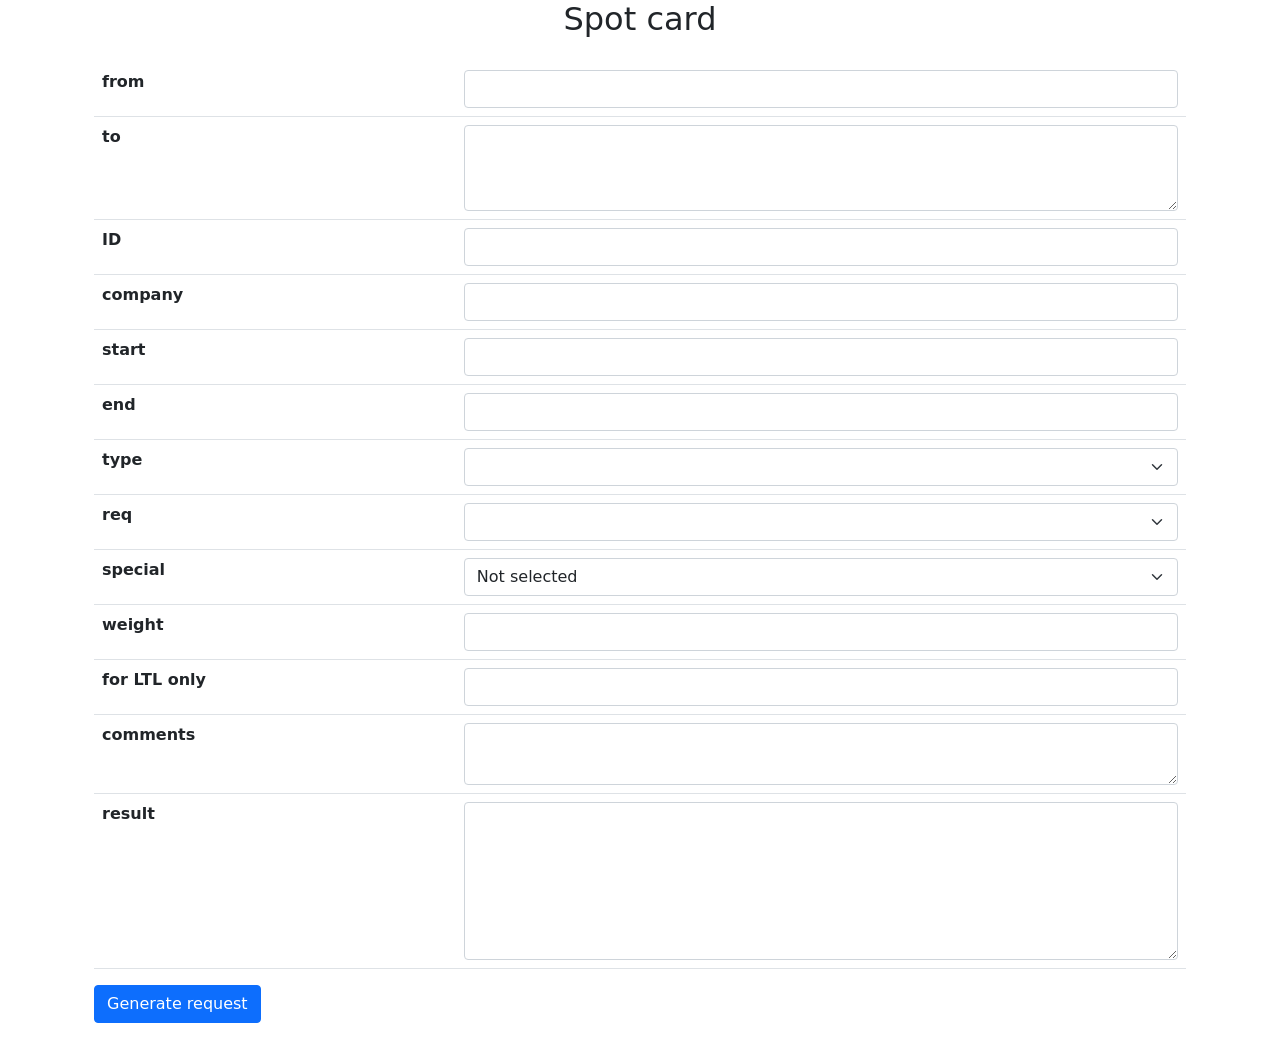
<file: index.html>
<!DOCTYPE html>
<html lang="en">
<head>
    <meta charset="UTF-8">
    <meta name="viewport" content="width=device-width, initial-scale=1.0">
    <title>Popup</title>
    <!-- Bootstrap CSS CDN -->
    <link href="css/popup.css" rel="stylesheet">
    <link rel="stylesheet" href="css/bootstrap.min.css" />
    <link rel="stylesheet" href="css/select2.min.css" />
    <link rel="stylesheet" href="css/select2-bootstrap-5-theme.min.css" />
    <!-- Or for RTL support -->
    <link rel="stylesheet" href="css/select2-bootstrap-5-theme.rtl.min.css" />
    <script src="js/jquery.slim.min.js"></script>
    <script src="js/bootstrap.bundle.min.js"></script>
    <script src="js/select2.min.js"></script>
    <script src="js/popup.js"></script>
</head>
<body>
<form id="addbookmark">
<div class="container-sm mt-8" style="min-width: 450px;">
    <h2 class="text-center mb-4">Spot card</h2>
    <table class="table">
        <tbody>
        <tr>
            <th scope="row">from</th>
            <td>
                <input type="text" class="form-control" id="from" aria-describedby="emailHelp">
            </td>
        </tr>
        <tr>
            <th scope="row">to</th>
            <td>
                <textarea type="text" class="form-control" id="to" rows="3"></textarea>
            </td>
        </tr>
        <tr>
            <th scope="row">ID</th>
            <td colspan="2">
                <input type="text" class="form-control" id="id">
            </td>
        </tr>
        <tr>
            <th scope="row">company</th>
            <td colspan="2">
                <input type="text" class="form-control" id="company">
            </td>
        </tr>
        <tr>
            <th scope="row">start</th>
            <td colspan="2">
                <input type="text" class="form-control" id="start">
            </td>
        </tr>
        <tr>
            <th scope="row">end</th>
            <td colspan="2">
                <input type="text" class="form-control" id="end">
            </td>
        </tr>
        <tr>
            <th scope="row">type</th>
            <td colspan="2">
                <select class="form-select select-field" id="type" data-placeholder="Select from list">
                    <option></option>
                    <option value="FTL">FTL</option>
                    <option value="LTL">LTL</option>
                </select>
            </td>
        </tr>
        <tr>
            <th scope="row">req</th>
            <td colspan="2">
                <select class="form-select select-field" id="req" data-placeholder="Select from list">
                    <option></option>
                    <option value="REF">REF</option>
                    <option value="TILT">TILT</option>
                    <option value="JUMBO-120m3">JUMBO-120m3</option>
                    <option value="MEGA">MEGA</option>
                    <option value="box trailer">box trailer</option>
                    <option value="small">small</option>
                </select>
            </td>
        </tr>
        <tr>
            <th scope="row">special</th>
            <td colspan="2">
                <select class="form-select select-field" id="special" data-placeholder="Select from list">
                    <option value="0">Not selected</option>
                    <option value="ADR">ADR</option>
                </select>
            </td>
        </tr>
        <tr>
            <th scope="row">weight</th>
            <td colspan="2">
                <input type="text" class="form-control" id="weight">
            </td>
        </tr>
        <tr>
            <th scope="row">for LTL only</th>
            <td colspan="2">
                <input type="text" class="form-control" id="ltl" required>
            </td>
        </tr>
        <tr>
            <th scope="row">comments</th>
            <td colspan="2">
                <textarea type="text" class="form-control" id="comment"></textarea>
            </td>
        </tr>
        <tr>
            <th scope="row">result</th>
            <td colspan="2">
                <textarea type="text" class="form-control" id="result" rows="6"></textarea>
            </td>
        </tr>
        </tbody>
    </table>

    <div class="d-flex flex-row">
        <div class="mb-3">
            <button type="submit" class="btn btn-primary ">Generate request</button>
        </div>
    </div>
</div>
</form>
</body>
</html>
</file>
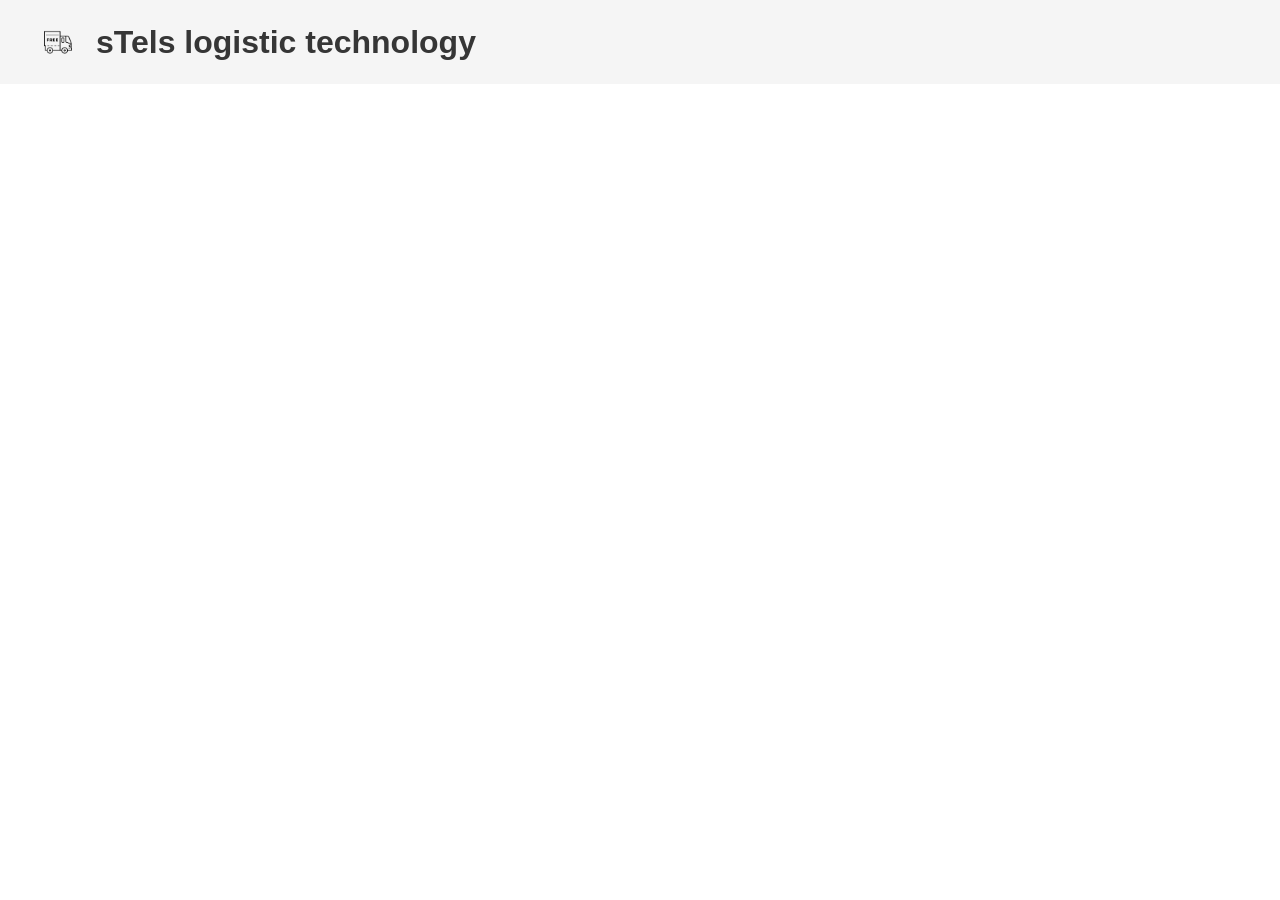
<file: options.html>
<!DOCTYPE html>
<html>
  <head>
    <meta charset="utf-8">
    <meta name="viewport" content="width=device-width, initial-scale=1">
    <title>sTels</title>
    <link rel="stylesheet" href="/css/bulma.min.css">
    <link rel="stylesheet" href="/css/bulma-switch.min.css">
    <link rel="stylesheet" href="/css/fontawesome/css/all.min.css">

    <script src="/js/lib/jquery-3.2.1.min.js"></script>
    <script src="/js/options.js"></script>
  </head>
  <body>

  <nav class="navbar is-spaced is-light" role="navigation" aria-label="main navigation">
    <div class="navbar-brand">
      <div class="navbar-item">
        <img src="/icon.png">
      </div>
      <div class="navbar-item">
        <h1 class="title">
          sTels logistic technology
        </h1>
      </div>
    </div>

  </nav>

  <section id="optionsSection" class="section" style="display:none">
    <div class="container is-max-desktop">
      <div class="columns">

        <div class="column">
          <div class="block">
            <h4 class="title is-4">
                Card Settings
            </h4>
            <p class="subtitle">
                Choose what happens when when you click on the extension icon or use the right-click menu
            </p>

            <div class="columns">
              <div class="column">
                <div class="field">
                  <label class="label">Target Board</label>
                  <div class="control">
                    <div class="select is-fullwidth">
                      <select id="boardSelect">
                        <option>Loading...</option>
                      </select>
                    </div>
                  </div>
                </div>
              </div>

              <div class="column">
                <div class="field">
                  <label class="label">Target List</label>
                  <div class="control">
                    <div class="select is-fullwidth">
                      <select id="listSelect">
                        <option>Loading...</option>
                      </select>
                    </div>
                  </div>
                </div>
              </div>
            </div>

            <div class="field is-horizontal">
              <div class="field-label is-normal">
                <label class="label">Position</label>
              </div>
              <div class="field-body">
                <div class="field">
                  <div class="control">
                    <div class="select is-fullwidth">
                      <select id="listPosition">
                        <option value="top">Top</option>
                        <option value="bottom">Bottom</option>
                      </select>
                    </div>
                  </div>
                  <p class="help">
                    Determines where new cards will show up with the list.
                  </p>
                </div>
              </div>
            </div>
          </div>

          <div class="block pt-4">
            <h4 class="title is-4">
              Side Effects
            </h4>
            <p class="subtitle">
              Clicking the extension button can also have the following side effects
            </p>

            <div class="field is-horizontal">
              <div class="field-label is-normal mt-2">
                <label class="label">Notifications</label>
              </div>
              <div class="field-body">
                <div class="field">
                  <div class="control">
                    <input id="showNotification" type="checkbox" name="switchRoundedDefault" class="switch is-rounded">
                    <label for="showNotification">Show notification on card creation</label>
                  </div>
                </div>
              </div>
            </div>
          </div>
        </div>
      </div>
    </div>
  </section>

  <section id="logoutSection" class="section" style="display:none">
    <div class="container is-max-desktop has-text-centered">
      <button id="logout" class="button is-outlined">Logout</button>
    </div>
  </section>

  <section id="loginSection" class="section" style="display:none">
    <div class="container is-max-desktop">
      <article class="message is-info">
        <div class="message-header">
          <p>Login Required</p>
        </div>
        <div class="message-body">
          <div class="block">
            Please login to Trello to use the extension. You're either logging in for the first time or your previous authentication has expired.
          </div>
          <div class="block">
            <strong>Note:</strong> A new secure browser window will open in which you'll have to login to Trello. Afterwards, you'll be asked to grant permission to this extension to create cards on your behalf - in one click :) All data is either stored locally or in your browser's cloud-synced storage (if enabled by you). Please accept in order for this extension to work!
          </div>
        </div>
      </article>
      <div class="block has-text-centered">
        <button id="login" class="button is-primary is-large js-modal-trigger" data-target="modal-js-example">
          Login
        </button>
      </div>
    </div>
  </section>


  </body>
</html>
</file>
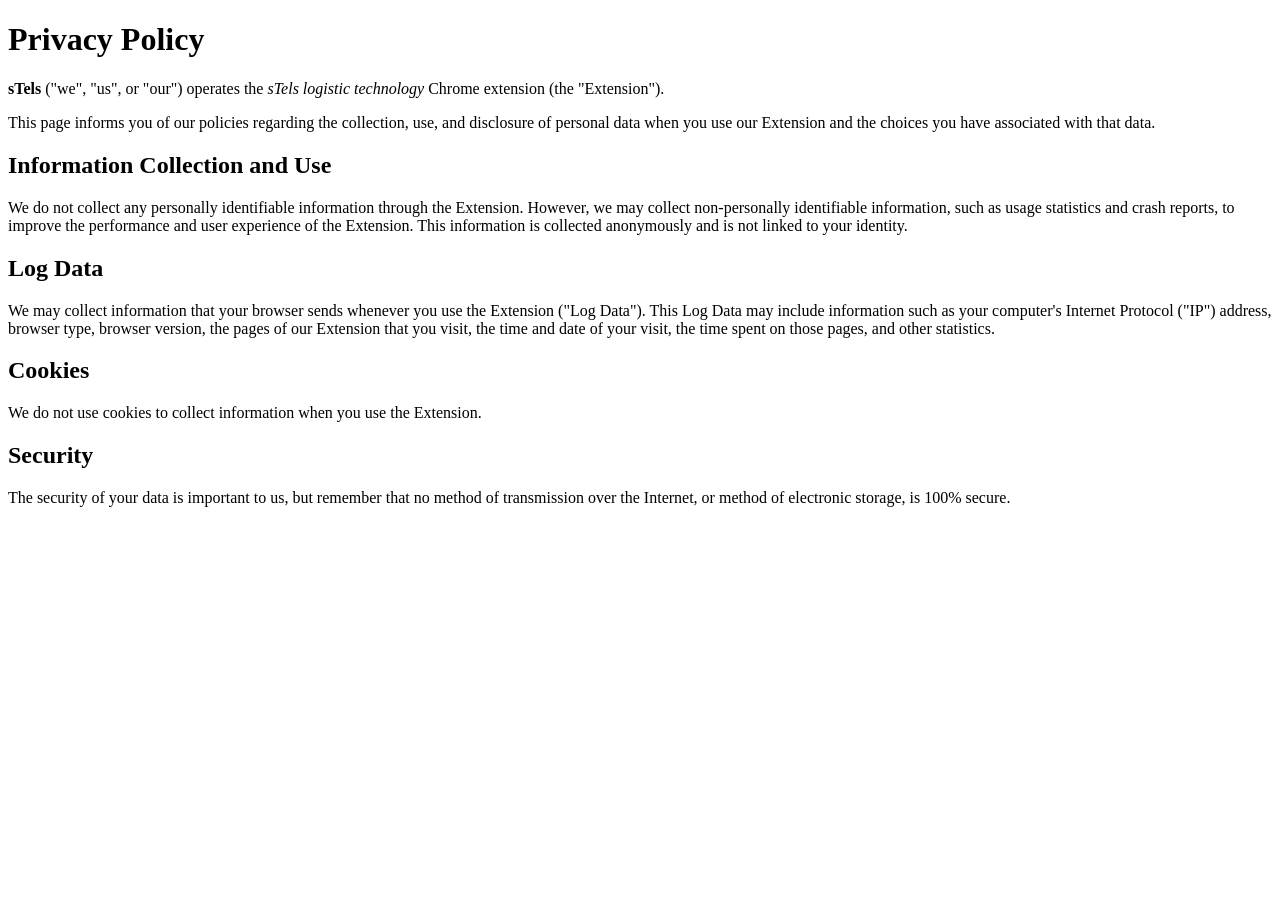
<file: policy.html>
<!DOCTYPE html>
<html lang="en">
<head>
    <meta charset="UTF-8">
    <meta name="viewport" content="width=device-width, initial-scale=1.0">
    <title>Privacy Policy</title>
</head>
<body>
<h1>Privacy Policy</h1>

<p><strong>sTels</strong> ("we", "us", or "our") operates the <em>sTels logistic technology</em> Chrome extension (the "Extension").</p>

<p>This page informs you of our policies regarding the collection, use, and disclosure of personal data when you use our Extension and the choices you have associated with that data.</p>

<h2>Information Collection and Use</h2>

<p>We do not collect any personally identifiable information through the Extension. However, we may collect non-personally identifiable information, such as usage statistics and crash reports, to improve the performance and user experience of the Extension. This information is collected anonymously and is not linked to your identity.</p>

<h2>Log Data</h2>

<p>We may collect information that your browser sends whenever you use the Extension ("Log Data"). This Log Data may include information such as your computer's Internet Protocol ("IP") address, browser type, browser version, the pages of our Extension that you visit, the time and date of your visit, the time spent on those pages, and other statistics.</p>

<h2>Cookies</h2>

<p>We do not use cookies to collect information when you use the Extension.</p>

<h2>Security</h2>

<p>The security of your data is important to us, but remember that no method of transmission over the Internet, or method of electronic storage, is 100% secure. </p>
</body>
</html>
</file>
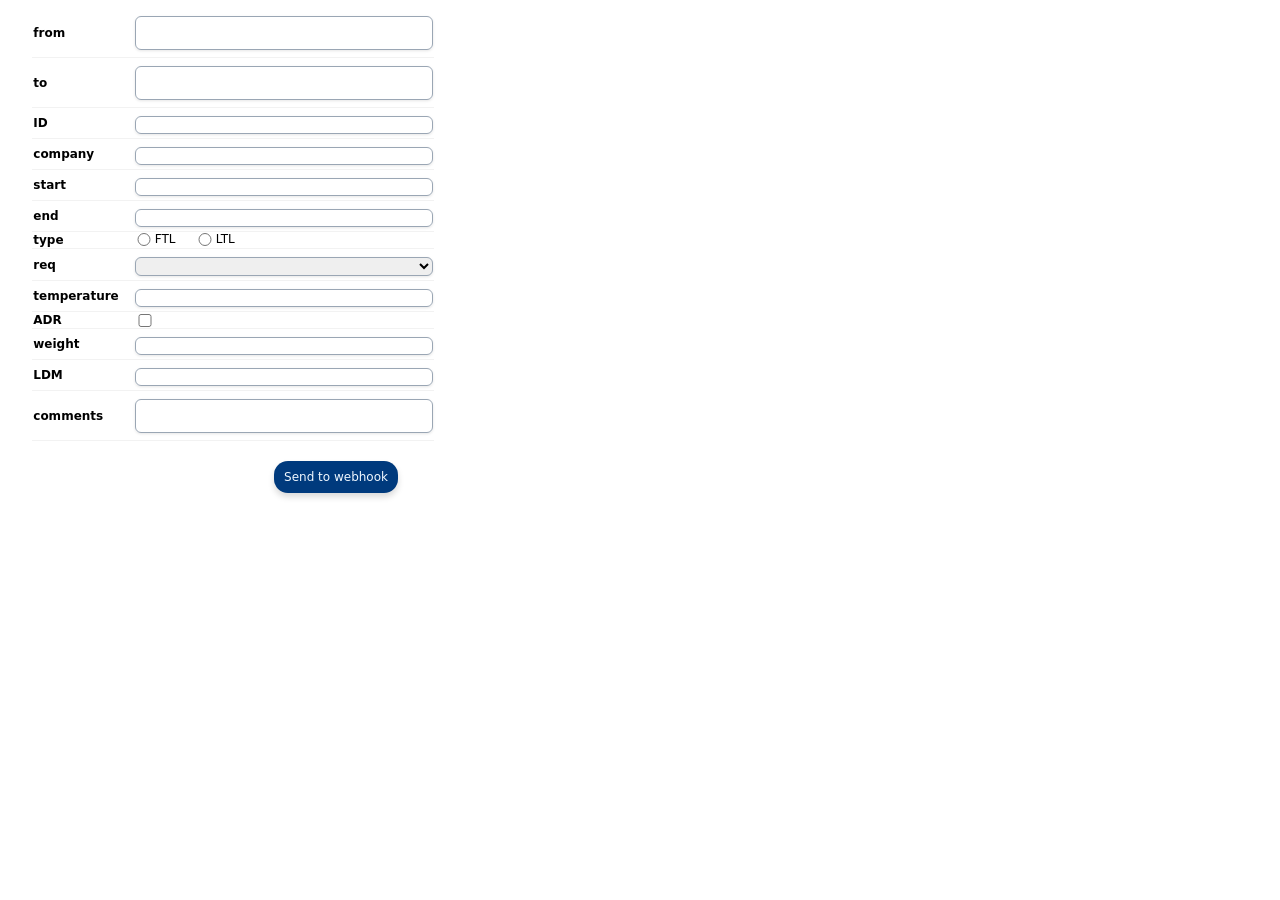
<file: popup.html>
<!DOCTYPE html>
<html lang="en">

<head>
    <meta charset="UTF-8">
    <meta name="viewport" content="width=device-width, initial-scale=1.0">
    <title>Popup</title>
    <!-- Bootstrap CSS CDN -->
    <!-- <link href="css/popup.css" rel="stylesheet"> -->
    <!-- <link rel="stylesheet" href="css/bootstrap.min.css" /> -->
    <!-- <link rel="stylesheet" href="css/select2.min.css" /> -->
    <!-- <link rel="stylesheet" href="css/select2-bootstrap-5-theme.min.css" /> -->
    <!-- Or for RTL support -->
    <!-- <link rel="stylesheet" href="css/select2-bootstrap-5-theme.rtl.min.css" /> -->
    <link rel="stylesheet" href="css/main.css">
    <script src="js/jquery.slim.min.js"></script>
    <script src="js/bootstrap.bundle.min.js"></script>
    <script src="js/select2.min.js"></script>
    <script src="js/popup.js"></script>
</head>

<body>
    <form id="addbookmark">
        <div class="container-sm mt-8" style="min-width: 450px;">
            <table class="table">
                <tbody>
                    <tr>
                        <th scope="row">from</th>
                        <td>
                            <textarea type="text" class="form-control" id="from" rows="2"></textarea>
                        </td>
                    </tr>
                    <tr>
                        <th scope="row">to</th>
                        <td>
                            <textarea type="text" class="form-control" id="to" rows="2"></textarea>
                        </td>
                    </tr>
                    <tr>
                        <th scope="row">ID</th>
                        <td colspan="2">
                            <input type="text" class="form-control" id="id">
                        </td>
                    </tr>
                    <tr>
                        <th scope="row">company</th>
                        <td colspan="2">
                            <input type="text" class="form-control" id="company">
                        </td>
                    </tr>
                    <tr>
                        <th scope="row">start</th>
                        <td colspan="2">
                            <input type="text" class="form-control" id="start">
                        </td>
                    </tr>
                    <tr>
                        <th scope="row">end</th>
                        <td colspan="2">
                            <input type="text" class="form-control" id="end">
                        </td>
                    </tr>
                    <tr>
                        <th scope="row">type</th>
                        <td colspan="2" class="specialtd">
                            <div class="form-check form-check-inline">
                                <input required class="form-check-input" type="radio" name="type" id="inlineRadio1"
                                    value="FTL">
                                <label class="form-check-label" for="inlineRadio1">FTL</label>
                            </div>
                            <div class="form-check form-check-inline">
                                <input class="form-check-input" type="radio" name="type" id="inlineRadio2" value="LTL">
                                <label class="form-check-label" for="inlineRadio2">LTL</label>
                            </div>
                        </td>
                    </tr>
                    <tr>
                        <th scope="row">req</th>
                        <td colspan="2">
                            <select class="form-select select-field" id="req" data-placeholder="Select from list">
                                <option></option>
                                <option value="REF">REF</option>
                                <option value="TILT">TILT</option>
                                <option value="JUMBO-120m3">JUMBO-120m3</option>
                                <option value="MEGA">MEGA</option>
                                <option value="box trailer">box trailer</option>
                                <option value="small">small</option>
                                <option value="container">container</option>
                            </select>
                        </td>
                    </tr>
                    <tr>
                        <th scope="row">temperature</th>
                        <td colspan="2">
                            <input type="text" class="form-control" id="temperature">
                        </td>
                    </tr>
                    <tr>
                        <th scope="row">ADR</th>
                        <td colspan="2">
                            <div class="form-check form-check-inline">
                                <input class="form-check-input" type="checkbox" name="special" id="inlineCheckbox4"
                                    value="ADR">
                                <label class="form-check-label" for="inlineCheckbox4"></label>
                            </div>
                        </td>
                    </tr>
                    <tr>
                        <th scope="row">weight</th>
                        <td colspan="2">
                            <input type="text" class="form-control" id="weight">
                        </td>
                    </tr>
                    <tr>
                        <th scope="row">LDM</th>
                        <td colspan="2">
                            <input type="text" class="form-control" id="ltl">
                        </td>
                    </tr>
                    <tr>
                        <th scope="row">comments</th>
                        <td colspan="2">
                            <textarea type="text" class="form-control" id="comment"></textarea>
                        </td>
                    </tr>
                </tbody>
            </table>

            <div class="d-flex flex-row">
                <div class="mb-3">
                    <button type="submit" id="sendToTrello" class="btn btn-info">Send to webhook</button>
                </div>
            </div>
        </div>
    </form>
</body>

</html>
</file>
<file: css/main.css>
*,
*::before,
*::after {
    box-sizing: border-box;
}

body {
    font-family: system-ui, -apple-system, "Segoe UI", Roboto, "Helvetica Neue", Arial, "Noto Sans", "Liberation Sans", "Apple Color Emoji", "Segoe UI Emoji", "Segoe UI Symbol", "Noto Color Emoji", sans-serif;
    font-size: 12px;
    font-weight: 400;
    overflow-x: hidden;
}

#addbookmark {
    max-width: 450px;
}

.container-sm {
    width: 100%;
    display: flex;
    flex-direction: column;
    row-gap: 15px;
    align-items: center;
    padding-inline: 10px;
}

[scope="row"] {
    text-align: left;
}

.table {
    border-collapse: collapse;
}

table tbody tr th {
    padding-right: 15px;
}

table tbody tr td {
    width: 300px;
}

table tbody tr td textarea {
    width: 100%;
    resize: none;
}

table tbody tr td input {
    width: 100%;
}

.table tbody tr {
    border-bottom: 1px solid rgba(0, 0, 0, 0.05);
}

input,
textarea {
    margin: 0;
    padding-inline: 5px;
    margin-top: 7px;
    margin-bottom: 3px;
    display: inline-block;
    outline: none;
    border: none;
    border: 1px solid #9aa6b4;
    box-shadow: 0 1px 3px rgba(0, 0, 0, 0.1);
    border-radius: 6px;
    background: transparent;
    outline: none;
    font: inherit;
    box-sizing: border-box;
}

select {
    width: 100%;
    border: 1px solid #9aa6b4;
    box-shadow: 0 1px 3px rgba(0, 0, 0, 0.1);
    border-radius: 6px;
    margin-top: 7px;
    margin-bottom: 3px;
}

input:focus,
textarea:focus {
    outline: none;
    border: 1px solid #003A7D;
}



input[type="radio"],
input[type="checkbox"],
.form-check-label {
    box-shadow: none;
    display: inline-block;
    width: 20px;
    margin: 0;

}


.form-check {
    display: flex;
    align-items: center;
    column-gap: 1px;
}

.specialtd {
    display: flex;
    column-gap: 20px;
    padding: 0;
}



.d-flex {
    display: flex;
    align-items: center;
    justify-content: center;
    column-gap: 20px;
    margin-top: 5px;
    align-self: flex-end;
    padding-right: 50px;
}

.btn {
    font: inherit;
    border: none;
    border-radius: 14px;
    padding-inline: 10px;
    padding-block: 9px;
    color: aliceblue;
    box-shadow: 0 4px 6px rgba(0, 0, 0, 0.15);
    cursor: pointer;
}

.btn:hover {
    box-shadow: 0 6px 12px rgba(0, 0, 0, 0.15);
    transform: translateY(-1px);
}

.btn-primary {
    background-color: #F97D0A;
}

.btn-info {
    background-color: #003A7D;
}

.btn-success {
    background-color: #28a745;
    color: white !important;
}

.btn-danger {
    background-color: #dc3545;
    color: white !important;
}
</file>
<file: css/popup.css>
@charset "UTF-8";/*!
 * Bootstrap  v5.3.0-alpha1 (https://getbootstrap.com/)
 * Copyright 2011-2022 The Bootstrap Authors
 * Licensed under MIT (https://github.com/twbs/bootstrap/blob/main/LICENSE)
 */:root,[data-bs-theme=light]{--bs-blue:#0d6efd;--bs-indigo:#6610f2;--bs-purple:#6f42c1;--bs-pink:#d63384;--bs-red:#dc3545;--bs-orange:#fd7e14;--bs-yellow:#ffc107;--bs-green:#198754;--bs-teal:#20c997;--bs-cyan:#0dcaf0;--bs-black:#000;--bs-white:#fff;--bs-gray:#6c757d;--bs-gray-dark:#343a40;--bs-gray-100:#f8f9fa;--bs-gray-200:#e9ecef;--bs-gray-300:#dee2e6;--bs-gray-400:#ced4da;--bs-gray-500:#adb5bd;--bs-gray-600:#6c757d;--bs-gray-700:#495057;--bs-gray-800:#343a40;--bs-gray-900:#212529;--bs-primary:#0d6efd;--bs-secondary:#6c757d;--bs-success:#198754;--bs-info:#0dcaf0;--bs-warning:#ffc107;--bs-danger:#dc3545;--bs-light:#f8f9fa;--bs-dark:#212529;--bs-primary-rgb:13,110,253;--bs-secondary-rgb:108,117,125;--bs-success-rgb:25,135,84;--bs-info-rgb:13,202,240;--bs-warning-rgb:255,193,7;--bs-danger-rgb:220,53,69;--bs-light-rgb:248,249,250;--bs-dark-rgb:33,37,41;--bs-primary-text:#0a58ca;--bs-secondary-text:#6c757d;--bs-success-text:#146c43;--bs-info-text:#087990;--bs-warning-text:#997404;--bs-danger-text:#b02a37;--bs-light-text:#6c757d;--bs-dark-text:#495057;--bs-primary-bg-subtle:#cfe2ff;--bs-secondary-bg-subtle:#f8f9fa;--bs-success-bg-subtle:#d1e7dd;--bs-info-bg-subtle:#cff4fc;--bs-warning-bg-subtle:#fff3cd;--bs-danger-bg-subtle:#f8d7da;--bs-light-bg-subtle:#fcfcfd;--bs-dark-bg-subtle:#ced4da;--bs-primary-border-subtle:#9ec5fe;--bs-secondary-border-subtle:#e9ecef;--bs-success-border-subtle:#a3cfbb;--bs-info-border-subtle:#9eeaf9;--bs-warning-border-subtle:#ffe69c;--bs-danger-border-subtle:#f1aeb5;--bs-light-border-subtle:#e9ecef;--bs-dark-border-subtle:#adb5bd;--bs-white-rgb:255,255,255;--bs-black-rgb:0,0,0;--bs-body-color-rgb:33,37,41;--bs-body-bg-rgb:255,255,255;--bs-font-sans-serif:system-ui,-apple-system,"Segoe UI",Roboto,"Helvetica Neue","Noto Sans","Liberation Sans",Arial,sans-serif,"Apple Color Emoji","Segoe UI Emoji","Segoe UI Symbol","Noto Color Emoji";--bs-font-monospace:SFMono-Regular,Menlo,Monaco,Consolas,"Liberation Mono","Courier New",monospace;--bs-gradient:linear-gradient(180deg, rgba(255, 255, 255, 0.15), rgba(255, 255, 255, 0));--bs-body-font-family:var(--bs-font-sans-serif);--bs-body-font-size:1rem;--bs-body-font-weight:400;--bs-body-line-height:1.5;--bs-body-color:#212529;--bs-emphasis-color:#000;--bs-emphasis-color-rgb:0,0,0;--bs-secondary-color:rgba(33, 37, 41, 0.75);--bs-secondary-color-rgb:33,37,41;--bs-secondary-bg:#e9ecef;--bs-secondary-bg-rgb:233,236,239;--bs-tertiary-color:rgba(33, 37, 41, 0.5);--bs-tertiary-color-rgb:33,37,41;--bs-tertiary-bg:#f8f9fa;--bs-tertiary-bg-rgb:248,249,250;--bs-body-bg:#fff;--bs-body-bg-rgb:255,255,255;--bs-link-color:#0d6efd;--bs-link-color-rgb:13,110,253;--bs-link-decoration:underline;--bs-link-hover-color:#0a58ca;--bs-link-hover-color-rgb:10,88,202;--bs-code-color:#d63384;--bs-highlight-bg:#fff3cd;--bs-border-width:1px;--bs-border-style:solid;--bs-border-color:#dee2e6;--bs-border-color-translucent:rgba(0, 0, 0, 0.175);--bs-border-radius:0.375rem;--bs-border-radius-sm:0.25rem;--bs-border-radius-lg:0.5rem;--bs-border-radius-xl:1rem;--bs-border-radius-2xl:2rem;--bs-border-radius-pill:50rem;--bs-box-shadow:0 0.5rem 1rem rgba(var(--bs-body-color-rgb), 0.15);--bs-box-shadow-sm:0 0.125rem 0.25rem rgba(var(--bs-body-color-rgb), 0.075);--bs-box-shadow-lg:0 1rem 3rem rgba(var(--bs-body-color-rgb), 0.175);--bs-box-shadow-inset:inset 0 1px 2px rgba(var(--bs-body-color-rgb), 0.075);--bs-emphasis-color:#000;--bs-form-control-bg:var(--bs-body-bg);--bs-form-control-disabled-bg:var(--bs-secondary-bg);--bs-highlight-bg:#fff3cd;--bs-breakpoint-xs:0;--bs-breakpoint-sm:576px;--bs-breakpoint-md:768px;--bs-breakpoint-lg:992px;--bs-breakpoint-xl:1200px;--bs-breakpoint-xxl:1400px}[data-bs-theme=dark]{--bs-body-color:#adb5bd;--bs-body-color-rgb:173,181,189;--bs-body-bg:#212529;--bs-body-bg-rgb:33,37,41;--bs-emphasis-color:#f8f9fa;--bs-emphasis-color-rgb:248,249,250;--bs-secondary-color:rgba(173, 181, 189, 0.75);--bs-secondary-color-rgb:173,181,189;--bs-secondary-bg:#343a40;--bs-secondary-bg-rgb:52,58,64;--bs-tertiary-color:rgba(173, 181, 189, 0.5);--bs-tertiary-color-rgb:173,181,189;--bs-tertiary-bg:#2b3035;--bs-tertiary-bg-rgb:43,48,53;--bs-emphasis-color:#fff;--bs-primary-text:#6ea8fe;--bs-secondary-text:#dee2e6;--bs-success-text:#75b798;--bs-info-text:#6edff6;--bs-warning-text:#ffda6a;--bs-danger-text:#ea868f;--bs-light-text:#f8f9fa;--bs-dark-text:#dee2e6;--bs-primary-bg-subtle:#031633;--bs-secondary-bg-subtle:#212529;--bs-success-bg-subtle:#051b11;--bs-info-bg-subtle:#032830;--bs-warning-bg-subtle:#332701;--bs-danger-bg-subtle:#2c0b0e;--bs-light-bg-subtle:#343a40;--bs-dark-bg-subtle:#1a1d20;--bs-primary-border-subtle:#084298;--bs-secondary-border-subtle:#495057;--bs-success-border-subtle:#0f5132;--bs-info-border-subtle:#055160;--bs-warning-border-subtle:#664d03;--bs-danger-border-subtle:#842029;--bs-light-border-subtle:#495057;--bs-dark-border-subtle:#343a40;--bs-heading-color:#fff;--bs-link-color:#6ea8fe;--bs-link-hover-color:#9ec5fe;--bs-link-color-rgb:110,168,254;--bs-link-hover-color-rgb:158,197,254;--bs-code-color:#e685b5;--bs-border-color:#495057;--bs-border-color-translucent:rgba(255, 255, 255, 0.15)}*,::after,::before{box-sizing:border-box}@media (prefers-reduced-motion:no-preference){:root{scroll-behavior:smooth}}body{margin:0;font-family:var(--bs-body-font-family);font-size:var(--bs-body-font-size);font-weight:var(--bs-body-font-weight);line-height:var(--bs-body-line-height);color:var(--bs-body-color);text-align:var(--bs-body-text-align);background-color:var(--bs-body-bg);-webkit-text-size-adjust:100%;-webkit-tap-highlight-color:transparent}hr{margin:1rem 0;color:inherit;border:0;border-top:var(--bs-border-width) solid;opacity:.25}.h1,.h2,.h3,.h4,.h5,.h6,h1,h2,h3,h4,h5,h6{margin-top:0;margin-bottom:.5rem;font-weight:500;line-height:1.2;color:var(--bs-heading-color,inherit)}.h1,h1{font-size:calc(1.375rem + 1.5vw)}@media (min-width:1200px){.h1,h1{font-size:2.5rem}}.h2,h2{font-size:calc(1.325rem + .9vw)}@media (min-width:1200px){.h2,h2{font-size:2rem}}.h3,h3{font-size:calc(1.3rem + .6vw)}@media (min-width:1200px){.h3,h3{font-size:1.75rem}}.h4,h4{font-size:calc(1.275rem + .3vw)}@media (min-width:1200px){.h4,h4{font-size:1.5rem}}.h5,h5{font-size:1.25rem}.h6,h6{font-size:1rem}p{margin-top:0;margin-bottom:1rem}abbr[title]{-webkit-text-decoration:underline dotted;text-decoration:underline dotted;cursor:help;-webkit-text-decoration-skip-ink:none;text-decoration-skip-ink:none}address{margin-bottom:1rem;font-style:normal;line-height:inherit}ol,ul{padding-left:2rem}dl,ol,ul{margin-top:0;margin-bottom:1rem}ol ol,ol ul,ul ol,ul ul{margin-bottom:0}dt{font-weight:700}dd{margin-bottom:.5rem;margin-left:0}blockquote{margin:0 0 1rem}b,strong{font-weight:bolder}.small,small{font-size:.875em}.mark,mark{padding:.1875em;background-color:var(--bs-highlight-bg)}sub,sup{position:relative;font-size:.75em;line-height:0;vertical-align:baseline}sub{bottom:-.25em}sup{top:-.5em}a{color:rgba(var(--bs-link-color-rgb),var(--bs-link-opacity,1));text-decoration:underline}a:hover{--bs-link-color-rgb:var(--bs-link-hover-color-rgb)}a:not([href]):not([class]),a:not([href]):not([class]):hover{color:inherit;text-decoration:none}code,kbd,pre,samp{font-family:var(--bs-font-monospace);font-size:1em}pre{display:block;margin-top:0;margin-bottom:1rem;overflow:auto;font-size:.875em}pre code{font-size:inherit;color:inherit;word-break:normal}code{font-size:.875em;color:var(--bs-code-color);word-wrap:break-word}a>code{color:inherit}kbd{padding:.1875rem .375rem;font-size:.875em;color:var(--bs-body-bg);background-color:var(--bs-body-color);border-radius:.25rem}kbd kbd{padding:0;font-size:1em}figure{margin:0 0 1rem}img,svg{vertical-align:middle}table{caption-side:bottom;border-collapse:collapse}caption{padding-top:.5rem;padding-bottom:.5rem;color:var(--bs-secondary-color);text-align:left}th{text-align:inherit;text-align:-webkit-match-parent}tbody,td,tfoot,th,thead,tr{border-color:inherit;border-style:solid;border-width:0}label{display:inline-block}button{border-radius:0}button:focus:not(:focus-visible){outline:0}button,input,optgroup,select,textarea{margin:0;font-family:inherit;font-size:inherit;line-height:inherit}button,select{text-transform:none}[role=button]{cursor:pointer}select{word-wrap:normal}select:disabled{opacity:1}[list]:not([type=date]):not([type=datetime-local]):not([type=month]):not([type=week]):not([type=time])::-webkit-calendar-picker-indicator{display:none!important}[type=button],[type=reset],[type=submit],button{-webkit-appearance:button}[type=button]:not(:disabled),[type=reset]:not(:disabled),[type=submit]:not(:disabled),button:not(:disabled){cursor:pointer}::-moz-focus-inner{padding:0;border-style:none}textarea{resize:vertical}fieldset{min-width:0;padding:0;margin:0;border:0}legend{float:left;width:100%;padding:0;margin-bottom:.5rem;font-size:calc(1.275rem + .3vw);line-height:inherit}@media (min-width:1200px){legend{font-size:1.5rem}}legend+*{clear:left}::-webkit-datetime-edit-day-field,::-webkit-datetime-edit-fields-wrapper,::-webkit-datetime-edit-hour-field,::-webkit-datetime-edit-minute,::-webkit-datetime-edit-month-field,::-webkit-datetime-edit-text,::-webkit-datetime-edit-year-field{padding:0}::-webkit-inner-spin-button{height:auto}[type=search]{outline-offset:-2px;-webkit-appearance:textfield}::-webkit-search-decoration{-webkit-appearance:none}::-webkit-color-swatch-wrapper{padding:0}::-webkit-file-upload-button{font:inherit;-webkit-appearance:button}::file-selector-button{font:inherit;-webkit-appearance:button}output{display:inline-block}iframe{border:0}summary{display:list-item;cursor:pointer}progress{vertical-align:baseline}[hidden]{display:none!important}.lead{font-size:1.25rem;font-weight:300}.display-1{font-size:calc(1.625rem + 4.5vw);font-weight:300;line-height:1.2}@media (min-width:1200px){.display-1{font-size:5rem}}.display-2{font-size:calc(1.575rem + 3.9vw);font-weight:300;line-height:1.2}@media (min-width:1200px){.display-2{font-size:4.5rem}}.display-3{font-size:calc(1.525rem + 3.3vw);font-weight:300;line-height:1.2}@media (min-width:1200px){.display-3{font-size:4rem}}.display-4{font-size:calc(1.475rem + 2.7vw);font-weight:300;line-height:1.2}@media (min-width:1200px){.display-4{font-size:3.5rem}}.display-5{font-size:calc(1.425rem + 2.1vw);font-weight:300;line-height:1.2}@media (min-width:1200px){.display-5{font-size:3rem}}.display-6{font-size:calc(1.375rem + 1.5vw);font-weight:300;line-height:1.2}@media (min-width:1200px){.display-6{font-size:2.5rem}}.list-unstyled{padding-left:0;list-style:none}.list-inline{padding-left:0;list-style:none}.list-inline-item{display:inline-block}.list-inline-item:not(:last-child){margin-right:.5rem}.initialism{font-size:.875em;text-transform:uppercase}.blockquote{margin-bottom:1rem;font-size:1.25rem}.blockquote>:last-child{margin-bottom:0}.blockquote-footer{margin-top:-1rem;margin-bottom:1rem;font-size:.875em;color:#6c757d}.blockquote-footer::before{content:"— "}.img-fluid{max-width:100%;height:auto}.img-thumbnail{padding:.25rem;background-color:var(--bs-body-bg);border:var(--bs-border-width) solid var(--bs-border-color);border-radius:var(--bs-border-radius);max-width:100%;height:auto}.figure{display:inline-block}.figure-img{margin-bottom:.5rem;line-height:1}.figure-caption{font-size:.875em;color:var(--bs-secondary-color)}.container,.container-fluid,.container-lg,.container-md,.container-sm,.container-xl,.container-xxl{--bs-gutter-x:1.5rem;--bs-gutter-y:0;width:100%;padding-right:calc(var(--bs-gutter-x) * .5);padding-left:calc(var(--bs-gutter-x) * .5);margin-right:auto;margin-left:auto}@media (min-width:576px){.container,.container-sm{max-width:540px}}@media (min-width:768px){.container,.container-md,.container-sm{max-width:720px}}@media (min-width:992px){.container,.container-lg,.container-md,.container-sm{max-width:960px}}@media (min-width:1200px){.container,.container-lg,.container-md,.container-sm,.container-xl{max-width:1140px}}@media (min-width:1400px){.container,.container-lg,.container-md,.container-sm,.container-xl,.container-xxl{max-width:1320px}}.row{--bs-gutter-x:1.5rem;--bs-gutter-y:0;display:flex;flex-wrap:wrap;margin-top:calc(-1 * var(--bs-gutter-y));margin-right:calc(-.5 * var(--bs-gutter-x));margin-left:calc(-.5 * var(--bs-gutter-x))}.row>*{flex-shrink:0;width:100%;max-width:100%;padding-right:calc(var(--bs-gutter-x) * .5);padding-left:calc(var(--bs-gutter-x) * .5);margin-top:var(--bs-gutter-y)}.col{flex:1 0 0%}.row-cols-auto>*{flex:0 0 auto;width:auto}.row-cols-1>*{flex:0 0 auto;width:100%}.row-cols-2>*{flex:0 0 auto;width:50%}.row-cols-3>*{flex:0 0 auto;width:33.3333333333%}.row-cols-4>*{flex:0 0 auto;width:25%}.row-cols-5>*{flex:0 0 auto;width:20%}.row-cols-6>*{flex:0 0 auto;width:16.6666666667%}.col-auto{flex:0 0 auto;width:auto}.col-1{flex:0 0 auto;width:8.33333333%}.col-2{flex:0 0 auto;width:16.66666667%}.col-3{flex:0 0 auto;width:25%}.col-4{flex:0 0 auto;width:33.33333333%}.col-5{flex:0 0 auto;width:41.66666667%}.col-6{flex:0 0 auto;width:50%}.col-7{flex:0 0 auto;width:58.33333333%}.col-8{flex:0 0 auto;width:66.66666667%}.col-9{flex:0 0 auto;width:75%}.col-10{flex:0 0 auto;width:83.33333333%}.col-11{flex:0 0 auto;width:91.66666667%}.col-12{flex:0 0 auto;width:100%}.offset-1{margin-left:8.33333333%}.offset-2{margin-left:16.66666667%}.offset-3{margin-left:25%}.offset-4{margin-left:33.33333333%}.offset-5{margin-left:41.66666667%}.offset-6{margin-left:50%}.offset-7{margin-left:58.33333333%}.offset-8{margin-left:66.66666667%}.offset-9{margin-left:75%}.offset-10{margin-left:83.33333333%}.offset-11{margin-left:91.66666667%}.g-0,.gx-0{--bs-gutter-x:0}.g-0,.gy-0{--bs-gutter-y:0}.g-1,.gx-1{--bs-gutter-x:0.25rem}.g-1,.gy-1{--bs-gutter-y:0.25rem}.g-2,.gx-2{--bs-gutter-x:0.5rem}.g-2,.gy-2{--bs-gutter-y:0.5rem}.g-3,.gx-3{--bs-gutter-x:1rem}.g-3,.gy-3{--bs-gutter-y:1rem}.g-4,.gx-4{--bs-gutter-x:1.5rem}.g-4,.gy-4{--bs-gutter-y:1.5rem}.g-5,.gx-5{--bs-gutter-x:3rem}.g-5,.gy-5{--bs-gutter-y:3rem}@media (min-width:576px){.col-sm{flex:1 0 0%}.row-cols-sm-auto>*{flex:0 0 auto;width:auto}.row-cols-sm-1>*{flex:0 0 auto;width:100%}.row-cols-sm-2>*{flex:0 0 auto;width:50%}.row-cols-sm-3>*{flex:0 0 auto;width:33.3333333333%}.row-cols-sm-4>*{flex:0 0 auto;width:25%}.row-cols-sm-5>*{flex:0 0 auto;width:20%}.row-cols-sm-6>*{flex:0 0 auto;width:16.6666666667%}.col-sm-auto{flex:0 0 auto;width:auto}.col-sm-1{flex:0 0 auto;width:8.33333333%}.col-sm-2{flex:0 0 auto;width:16.66666667%}.col-sm-3{flex:0 0 auto;width:25%}.col-sm-4{flex:0 0 auto;width:33.33333333%}.col-sm-5{flex:0 0 auto;width:41.66666667%}.col-sm-6{flex:0 0 auto;width:50%}.col-sm-7{flex:0 0 auto;width:58.33333333%}.col-sm-8{flex:0 0 auto;width:66.66666667%}.col-sm-9{flex:0 0 auto;width:75%}.col-sm-10{flex:0 0 auto;width:83.33333333%}.col-sm-11{flex:0 0 auto;width:91.66666667%}.col-sm-12{flex:0 0 auto;width:100%}.offset-sm-0{margin-left:0}.offset-sm-1{margin-left:8.33333333%}.offset-sm-2{margin-left:16.66666667%}.offset-sm-3{margin-left:25%}.offset-sm-4{margin-left:33.33333333%}.offset-sm-5{margin-left:41.66666667%}.offset-sm-6{margin-left:50%}.offset-sm-7{margin-left:58.33333333%}.offset-sm-8{margin-left:66.66666667%}.offset-sm-9{margin-left:75%}.offset-sm-10{margin-left:83.33333333%}.offset-sm-11{margin-left:91.66666667%}.g-sm-0,.gx-sm-0{--bs-gutter-x:0}.g-sm-0,.gy-sm-0{--bs-gutter-y:0}.g-sm-1,.gx-sm-1{--bs-gutter-x:0.25rem}.g-sm-1,.gy-sm-1{--bs-gutter-y:0.25rem}.g-sm-2,.gx-sm-2{--bs-gutter-x:0.5rem}.g-sm-2,.gy-sm-2{--bs-gutter-y:0.5rem}.g-sm-3,.gx-sm-3{--bs-gutter-x:1rem}.g-sm-3,.gy-sm-3{--bs-gutter-y:1rem}.g-sm-4,.gx-sm-4{--bs-gutter-x:1.5rem}.g-sm-4,.gy-sm-4{--bs-gutter-y:1.5rem}.g-sm-5,.gx-sm-5{--bs-gutter-x:3rem}.g-sm-5,.gy-sm-5{--bs-gutter-y:3rem}}@media (min-width:768px){.col-md{flex:1 0 0%}.row-cols-md-auto>*{flex:0 0 auto;width:auto}.row-cols-md-1>*{flex:0 0 auto;width:100%}.row-cols-md-2>*{flex:0 0 auto;width:50%}.row-cols-md-3>*{flex:0 0 auto;width:33.3333333333%}.row-cols-md-4>*{flex:0 0 auto;width:25%}.row-cols-md-5>*{flex:0 0 auto;width:20%}.row-cols-md-6>*{flex:0 0 auto;width:16.6666666667%}.col-md-auto{flex:0 0 auto;width:auto}.col-md-1{flex:0 0 auto;width:8.33333333%}.col-md-2{flex:0 0 auto;width:16.66666667%}.col-md-3{flex:0 0 auto;width:25%}.col-md-4{flex:0 0 auto;width:33.33333333%}.col-md-5{flex:0 0 auto;width:41.66666667%}.col-md-6{flex:0 0 auto;width:50%}.col-md-7{flex:0 0 auto;width:58.33333333%}.col-md-8{flex:0 0 auto;width:66.66666667%}.col-md-9{flex:0 0 auto;width:75%}.col-md-10{flex:0 0 auto;width:83.33333333%}.col-md-11{flex:0 0 auto;width:91.66666667%}.col-md-12{flex:0 0 auto;width:100%}.offset-md-0{margin-left:0}.offset-md-1{margin-left:8.33333333%}.offset-md-2{margin-left:16.66666667%}.offset-md-3{margin-left:25%}.offset-md-4{margin-left:33.33333333%}.offset-md-5{margin-left:41.66666667%}.offset-md-6{margin-left:50%}.offset-md-7{margin-left:58.33333333%}.offset-md-8{margin-left:66.66666667%}.offset-md-9{margin-left:75%}.offset-md-10{margin-left:83.33333333%}.offset-md-11{margin-left:91.66666667%}.g-md-0,.gx-md-0{--bs-gutter-x:0}.g-md-0,.gy-md-0{--bs-gutter-y:0}.g-md-1,.gx-md-1{--bs-gutter-x:0.25rem}.g-md-1,.gy-md-1{--bs-gutter-y:0.25rem}.g-md-2,.gx-md-2{--bs-gutter-x:0.5rem}.g-md-2,.gy-md-2{--bs-gutter-y:0.5rem}.g-md-3,.gx-md-3{--bs-gutter-x:1rem}.g-md-3,.gy-md-3{--bs-gutter-y:1rem}.g-md-4,.gx-md-4{--bs-gutter-x:1.5rem}.g-md-4,.gy-md-4{--bs-gutter-y:1.5rem}.g-md-5,.gx-md-5{--bs-gutter-x:3rem}.g-md-5,.gy-md-5{--bs-gutter-y:3rem}}@media (min-width:992px){.col-lg{flex:1 0 0%}.row-cols-lg-auto>*{flex:0 0 auto;width:auto}.row-cols-lg-1>*{flex:0 0 auto;width:100%}.row-cols-lg-2>*{flex:0 0 auto;width:50%}.row-cols-lg-3>*{flex:0 0 auto;width:33.3333333333%}.row-cols-lg-4>*{flex:0 0 auto;width:25%}.row-cols-lg-5>*{flex:0 0 auto;width:20%}.row-cols-lg-6>*{flex:0 0 auto;width:16.6666666667%}.col-lg-auto{flex:0 0 auto;width:auto}.col-lg-1{flex:0 0 auto;width:8.33333333%}.col-lg-2{flex:0 0 auto;width:16.66666667%}.col-lg-3{flex:0 0 auto;width:25%}.col-lg-4{flex:0 0 auto;width:33.33333333%}.col-lg-5{flex:0 0 auto;width:41.66666667%}.col-lg-6{flex:0 0 auto;width:50%}.col-lg-7{flex:0 0 auto;width:58.33333333%}.col-lg-8{flex:0 0 auto;width:66.66666667%}.col-lg-9{flex:0 0 auto;width:75%}.col-lg-10{flex:0 0 auto;width:83.33333333%}.col-lg-11{flex:0 0 auto;width:91.66666667%}.col-lg-12{flex:0 0 auto;width:100%}.offset-lg-0{margin-left:0}.offset-lg-1{margin-left:8.33333333%}.offset-lg-2{margin-left:16.66666667%}.offset-lg-3{margin-left:25%}.offset-lg-4{margin-left:33.33333333%}.offset-lg-5{margin-left:41.66666667%}.offset-lg-6{margin-left:50%}.offset-lg-7{margin-left:58.33333333%}.offset-lg-8{margin-left:66.66666667%}.offset-lg-9{margin-left:75%}.offset-lg-10{margin-left:83.33333333%}.offset-lg-11{margin-left:91.66666667%}.g-lg-0,.gx-lg-0{--bs-gutter-x:0}.g-lg-0,.gy-lg-0{--bs-gutter-y:0}.g-lg-1,.gx-lg-1{--bs-gutter-x:0.25rem}.g-lg-1,.gy-lg-1{--bs-gutter-y:0.25rem}.g-lg-2,.gx-lg-2{--bs-gutter-x:0.5rem}.g-lg-2,.gy-lg-2{--bs-gutter-y:0.5rem}.g-lg-3,.gx-lg-3{--bs-gutter-x:1rem}.g-lg-3,.gy-lg-3{--bs-gutter-y:1rem}.g-lg-4,.gx-lg-4{--bs-gutter-x:1.5rem}.g-lg-4,.gy-lg-4{--bs-gutter-y:1.5rem}.g-lg-5,.gx-lg-5{--bs-gutter-x:3rem}.g-lg-5,.gy-lg-5{--bs-gutter-y:3rem}}@media (min-width:1200px){.col-xl{flex:1 0 0%}.row-cols-xl-auto>*{flex:0 0 auto;width:auto}.row-cols-xl-1>*{flex:0 0 auto;width:100%}.row-cols-xl-2>*{flex:0 0 auto;width:50%}.row-cols-xl-3>*{flex:0 0 auto;width:33.3333333333%}.row-cols-xl-4>*{flex:0 0 auto;width:25%}.row-cols-xl-5>*{flex:0 0 auto;width:20%}.row-cols-xl-6>*{flex:0 0 auto;width:16.6666666667%}.col-xl-auto{flex:0 0 auto;width:auto}.col-xl-1{flex:0 0 auto;width:8.33333333%}.col-xl-2{flex:0 0 auto;width:16.66666667%}.col-xl-3{flex:0 0 auto;width:25%}.col-xl-4{flex:0 0 auto;width:33.33333333%}.col-xl-5{flex:0 0 auto;width:41.66666667%}.col-xl-6{flex:0 0 auto;width:50%}.col-xl-7{flex:0 0 auto;width:58.33333333%}.col-xl-8{flex:0 0 auto;width:66.66666667%}.col-xl-9{flex:0 0 auto;width:75%}.col-xl-10{flex:0 0 auto;width:83.33333333%}.col-xl-11{flex:0 0 auto;width:91.66666667%}.col-xl-12{flex:0 0 auto;width:100%}.offset-xl-0{margin-left:0}.offset-xl-1{margin-left:8.33333333%}.offset-xl-2{margin-left:16.66666667%}.offset-xl-3{margin-left:25%}.offset-xl-4{margin-left:33.33333333%}.offset-xl-5{margin-left:41.66666667%}.offset-xl-6{margin-left:50%}.offset-xl-7{margin-left:58.33333333%}.offset-xl-8{margin-left:66.66666667%}.offset-xl-9{margin-left:75%}.offset-xl-10{margin-left:83.33333333%}.offset-xl-11{margin-left:91.66666667%}.g-xl-0,.gx-xl-0{--bs-gutter-x:0}.g-xl-0,.gy-xl-0{--bs-gutter-y:0}.g-xl-1,.gx-xl-1{--bs-gutter-x:0.25rem}.g-xl-1,.gy-xl-1{--bs-gutter-y:0.25rem}.g-xl-2,.gx-xl-2{--bs-gutter-x:0.5rem}.g-xl-2,.gy-xl-2{--bs-gutter-y:0.5rem}.g-xl-3,.gx-xl-3{--bs-gutter-x:1rem}.g-xl-3,.gy-xl-3{--bs-gutter-y:1rem}.g-xl-4,.gx-xl-4{--bs-gutter-x:1.5rem}.g-xl-4,.gy-xl-4{--bs-gutter-y:1.5rem}.g-xl-5,.gx-xl-5{--bs-gutter-x:3rem}.g-xl-5,.gy-xl-5{--bs-gutter-y:3rem}}@media (min-width:1400px){.col-xxl{flex:1 0 0%}.row-cols-xxl-auto>*{flex:0 0 auto;width:auto}.row-cols-xxl-1>*{flex:0 0 auto;width:100%}.row-cols-xxl-2>*{flex:0 0 auto;width:50%}.row-cols-xxl-3>*{flex:0 0 auto;width:33.3333333333%}.row-cols-xxl-4>*{flex:0 0 auto;width:25%}.row-cols-xxl-5>*{flex:0 0 auto;width:20%}.row-cols-xxl-6>*{flex:0 0 auto;width:16.6666666667%}.col-xxl-auto{flex:0 0 auto;width:auto}.col-xxl-1{flex:0 0 auto;width:8.33333333%}.col-xxl-2{flex:0 0 auto;width:16.66666667%}.col-xxl-3{flex:0 0 auto;width:25%}.col-xxl-4{flex:0 0 auto;width:33.33333333%}.col-xxl-5{flex:0 0 auto;width:41.66666667%}.col-xxl-6{flex:0 0 auto;width:50%}.col-xxl-7{flex:0 0 auto;width:58.33333333%}.col-xxl-8{flex:0 0 auto;width:66.66666667%}.col-xxl-9{flex:0 0 auto;width:75%}.col-xxl-10{flex:0 0 auto;width:83.33333333%}.col-xxl-11{flex:0 0 auto;width:91.66666667%}.col-xxl-12{flex:0 0 auto;width:100%}.offset-xxl-0{margin-left:0}.offset-xxl-1{margin-left:8.33333333%}.offset-xxl-2{margin-left:16.66666667%}.offset-xxl-3{margin-left:25%}.offset-xxl-4{margin-left:33.33333333%}.offset-xxl-5{margin-left:41.66666667%}.offset-xxl-6{margin-left:50%}.offset-xxl-7{margin-left:58.33333333%}.offset-xxl-8{margin-left:66.66666667%}.offset-xxl-9{margin-left:75%}.offset-xxl-10{margin-left:83.33333333%}.offset-xxl-11{margin-left:91.66666667%}.g-xxl-0,.gx-xxl-0{--bs-gutter-x:0}.g-xxl-0,.gy-xxl-0{--bs-gutter-y:0}.g-xxl-1,.gx-xxl-1{--bs-gutter-x:0.25rem}.g-xxl-1,.gy-xxl-1{--bs-gutter-y:0.25rem}.g-xxl-2,.gx-xxl-2{--bs-gutter-x:0.5rem}.g-xxl-2,.gy-xxl-2{--bs-gutter-y:0.5rem}.g-xxl-3,.gx-xxl-3{--bs-gutter-x:1rem}.g-xxl-3,.gy-xxl-3{--bs-gutter-y:1rem}.g-xxl-4,.gx-xxl-4{--bs-gutter-x:1.5rem}.g-xxl-4,.gy-xxl-4{--bs-gutter-y:1.5rem}.g-xxl-5,.gx-xxl-5{--bs-gutter-x:3rem}.g-xxl-5,.gy-xxl-5{--bs-gutter-y:3rem}}.table{--bs-table-color:var(--bs-body-color);--bs-table-bg:transparent;--bs-table-border-color:var(--bs-border-color);--bs-table-accent-bg:transparent;--bs-table-striped-color:var(--bs-body-color);--bs-table-striped-bg:rgba(0, 0, 0, 0.05);--bs-table-active-color:var(--bs-body-color);--bs-table-active-bg:rgba(0, 0, 0, 0.1);--bs-table-hover-color:var(--bs-body-color);--bs-table-hover-bg:rgba(0, 0, 0, 0.075);width:100%;margin-bottom:1rem;color:var(--bs-table-color);vertical-align:top;border-color:var(--bs-table-border-color)}.table>:not(caption)>*>*{padding:.5rem .5rem;background-color:var(--bs-table-bg);border-bottom-width:var(--bs-border-width);box-shadow:inset 0 0 0 9999px var(--bs-table-accent-bg)}.table>tbody{vertical-align:inherit}.table>thead{vertical-align:bottom}.table-group-divider{border-top:calc(var(--bs-border-width) * 2) solid currentcolor}.caption-top{caption-side:top}.table-sm>:not(caption)>*>*{padding:.25rem .25rem}.table-bordered>:not(caption)>*{border-width:var(--bs-border-width) 0}.table-bordered>:not(caption)>*>*{border-width:0 var(--bs-border-width)}.table-borderless>:not(caption)>*>*{border-bottom-width:0}.table-borderless>:not(:first-child){border-top-width:0}.table-striped>tbody>tr:nth-of-type(odd)>*{--bs-table-accent-bg:var(--bs-table-striped-bg);color:var(--bs-table-striped-color)}.table-striped-columns>:not(caption)>tr>:nth-child(2n){--bs-table-accent-bg:var(--bs-table-striped-bg);color:var(--bs-table-striped-color)}.table-active{--bs-table-accent-bg:var(--bs-table-active-bg);color:var(--bs-table-active-color)}.table-hover>tbody>tr:hover>*{--bs-table-accent-bg:var(--bs-table-hover-bg);color:var(--bs-table-hover-color)}.table-primary{--bs-table-color:#000;--bs-table-bg:#cfe2ff;--bs-table-border-color:#bacbe6;--bs-table-striped-bg:#c5d7f2;--bs-table-striped-color:#000;--bs-table-active-bg:#bacbe6;--bs-table-active-color:#000;--bs-table-hover-bg:#bfd1ec;--bs-table-hover-color:#000;color:var(--bs-table-color);border-color:var(--bs-table-border-color)}.table-secondary{--bs-table-color:#000;--bs-table-bg:#e2e3e5;--bs-table-border-color:#cbccce;--bs-table-striped-bg:#d7d8da;--bs-table-striped-color:#000;--bs-table-active-bg:#cbccce;--bs-table-active-color:#000;--bs-table-hover-bg:#d1d2d4;--bs-table-hover-color:#000;color:var(--bs-table-color);border-color:var(--bs-table-border-color)}.table-success{--bs-table-color:#000;--bs-table-bg:#d1e7dd;--bs-table-border-color:#bcd0c7;--bs-table-striped-bg:#c7dbd2;--bs-table-striped-color:#000;--bs-table-active-bg:#bcd0c7;--bs-table-active-color:#000;--bs-table-hover-bg:#c1d6cc;--bs-table-hover-color:#000;color:var(--bs-table-color);border-color:var(--bs-table-border-color)}.table-info{--bs-table-color:#000;--bs-table-bg:#cff4fc;--bs-table-border-color:#badce3;--bs-table-striped-bg:#c5e8ef;--bs-table-striped-color:#000;--bs-table-active-bg:#badce3;--bs-table-active-color:#000;--bs-table-hover-bg:#bfe2e9;--bs-table-hover-color:#000;color:var(--bs-table-color);border-color:var(--bs-table-border-color)}.table-warning{--bs-table-color:#000;--bs-table-bg:#fff3cd;--bs-table-border-color:#e6dbb9;--bs-table-striped-bg:#f2e7c3;--bs-table-striped-color:#000;--bs-table-active-bg:#e6dbb9;--bs-table-active-color:#000;--bs-table-hover-bg:#ece1be;--bs-table-hover-color:#000;color:var(--bs-table-color);border-color:var(--bs-table-border-color)}.table-danger{--bs-table-color:#000;--bs-table-bg:#f8d7da;--bs-table-border-color:#dfc2c4;--bs-table-striped-bg:#eccccf;--bs-table-striped-color:#000;--bs-table-active-bg:#dfc2c4;--bs-table-active-color:#000;--bs-table-hover-bg:#e5c7ca;--bs-table-hover-color:#000;color:var(--bs-table-color);border-color:var(--bs-table-border-color)}.table-light{--bs-table-color:#000;--bs-table-bg:#f8f9fa;--bs-table-border-color:#dfe0e1;--bs-table-striped-bg:#ecedee;--bs-table-striped-color:#000;--bs-table-active-bg:#dfe0e1;--bs-table-active-color:#000;--bs-table-hover-bg:#e5e6e7;--bs-table-hover-color:#000;color:var(--bs-table-color);border-color:var(--bs-table-border-color)}.table-dark{--bs-table-color:#fff;--bs-table-bg:#212529;--bs-table-border-color:#373b3e;--bs-table-striped-bg:#2c3034;--bs-table-striped-color:#fff;--bs-table-active-bg:#373b3e;--bs-table-active-color:#fff;--bs-table-hover-bg:#323539;--bs-table-hover-color:#fff;color:var(--bs-table-color);border-color:var(--bs-table-border-color)}.table-responsive{overflow-x:auto;-webkit-overflow-scrolling:touch}@media (max-width:575.98px){.table-responsive-sm{overflow-x:auto;-webkit-overflow-scrolling:touch}}@media (max-width:767.98px){.table-responsive-md{overflow-x:auto;-webkit-overflow-scrolling:touch}}@media (max-width:991.98px){.table-responsive-lg{overflow-x:auto;-webkit-overflow-scrolling:touch}}@media (max-width:1199.98px){.table-responsive-xl{overflow-x:auto;-webkit-overflow-scrolling:touch}}@media (max-width:1399.98px){.table-responsive-xxl{overflow-x:auto;-webkit-overflow-scrolling:touch}}.form-label{margin-bottom:.5rem}.col-form-label{padding-top:calc(.375rem + var(--bs-border-width));padding-bottom:calc(.375rem + var(--bs-border-width));margin-bottom:0;font-size:inherit;line-height:1.5}.col-form-label-lg{padding-top:calc(.5rem + var(--bs-border-width));padding-bottom:calc(.5rem + var(--bs-border-width));font-size:1.25rem}.col-form-label-sm{padding-top:calc(.25rem + var(--bs-border-width));padding-bottom:calc(.25rem + var(--bs-border-width));font-size:.875rem}.form-text{margin-top:.25rem;font-size:.875em;color:var(--bs-secondary-color)}.form-control{display:block;width:100%;padding:.375rem .75rem;font-size:1rem;font-weight:400;line-height:1.5;color:var(--bs-body-color);background-color:var(--bs-form-control-bg);background-clip:padding-box;border:var(--bs-border-width) solid var(--bs-border-color);-webkit-appearance:none;-moz-appearance:none;appearance:none;border-radius:.375rem;transition:border-color .15s ease-in-out,box-shadow .15s ease-in-out}@media (prefers-reduced-motion:reduce){.form-control{transition:none}}.form-control[type=file]{overflow:hidden}.form-control[type=file]:not(:disabled):not([readonly]){cursor:pointer}.form-control:focus{color:var(--bs-body-color);background-color:var(--bs-form-control-bg);border-color:#86b7fe;outline:0;box-shadow:0 0 0 .25rem rgba(13,110,253,.25)}.form-control::-webkit-date-and-time-value{height:1.5em}.form-control::-webkit-datetime-edit{display:block;padding:0}.form-control::-moz-placeholder{color:var(--bs-secondary-color);opacity:1}.form-control::placeholder{color:var(--bs-secondary-color);opacity:1}.form-control:disabled{background-color:var(--bs-form-control-disabled-bg);opacity:1}.form-control::-webkit-file-upload-button{padding:.375rem .75rem;margin:-.375rem -.75rem;-webkit-margin-end:.75rem;margin-inline-end:.75rem;color:var(--bs-body-color);background-color:var(--bs-tertiary-bg);pointer-events:none;border-color:inherit;border-style:solid;border-width:0;border-inline-end-width:var(--bs-border-width);border-radius:0;-webkit-transition:color .15s ease-in-out,background-color .15s ease-in-out,border-color .15s ease-in-out,box-shadow .15s ease-in-out;transition:color .15s ease-in-out,background-color .15s ease-in-out,border-color .15s ease-in-out,box-shadow .15s ease-in-out}.form-control::file-selector-button{padding:.375rem .75rem;margin:-.375rem -.75rem;-webkit-margin-end:.75rem;margin-inline-end:.75rem;color:var(--bs-body-color);background-color:var(--bs-tertiary-bg);pointer-events:none;border-color:inherit;border-style:solid;border-width:0;border-inline-end-width:var(--bs-border-width);border-radius:0;transition:color .15s ease-in-out,background-color .15s ease-in-out,border-color .15s ease-in-out,box-shadow .15s ease-in-out}@media (prefers-reduced-motion:reduce){.form-control::-webkit-file-upload-button{-webkit-transition:none;transition:none}.form-control::file-selector-button{transition:none}}.form-control:hover:not(:disabled):not([readonly])::-webkit-file-upload-button{background-color:var(--bs-secondary-bg)}.form-control:hover:not(:disabled):not([readonly])::file-selector-button{background-color:var(--bs-secondary-bg)}.form-control-plaintext{display:block;width:100%;padding:.375rem 0;margin-bottom:0;line-height:1.5;color:var(--bs-body-color);background-color:transparent;border:solid transparent;border-width:var(--bs-border-width) 0}.form-control-plaintext:focus{outline:0}.form-control-plaintext.form-control-lg,.form-control-plaintext.form-control-sm{padding-right:0;padding-left:0}.form-control-sm{min-height:calc(1.5em + .5rem + calc(var(--bs-border-width) * 2));padding:.25rem .5rem;font-size:.875rem;border-radius:.25rem}.form-control-sm::-webkit-file-upload-button{padding:.25rem .5rem;margin:-.25rem -.5rem;-webkit-margin-end:.5rem;margin-inline-end:.5rem}.form-control-sm::file-selector-button{padding:.25rem .5rem;margin:-.25rem -.5rem;-webkit-margin-end:.5rem;margin-inline-end:.5rem}.form-control-lg{min-height:calc(1.5em + 1rem + calc(var(--bs-border-width) * 2));padding:.5rem 1rem;font-size:1.25rem;border-radius:.5rem}.form-control-lg::-webkit-file-upload-button{padding:.5rem 1rem;margin:-.5rem -1rem;-webkit-margin-end:1rem;margin-inline-end:1rem}.form-control-lg::file-selector-button{padding:.5rem 1rem;margin:-.5rem -1rem;-webkit-margin-end:1rem;margin-inline-end:1rem}textarea.form-control{min-height:calc(1.5em + .75rem + calc(var(--bs-border-width) * 2))}textarea.form-control-sm{min-height:calc(1.5em + .5rem + calc(var(--bs-border-width) * 2))}textarea.form-control-lg{min-height:calc(1.5em + 1rem + calc(var(--bs-border-width) * 2))}.form-control-color{width:3rem;height:calc(1.5em + .75rem + calc(var(--bs-border-width) * 2));padding:.375rem}.form-control-color:not(:disabled):not([readonly]){cursor:pointer}.form-control-color::-moz-color-swatch{border:0!important;border-radius:.375rem}.form-control-color::-webkit-color-swatch{border-radius:.375rem}.form-control-color.form-control-sm{height:calc(1.5em + .5rem + calc(var(--bs-border-width) * 2))}.form-control-color.form-control-lg{height:calc(1.5em + 1rem + calc(var(--bs-border-width) * 2))}.form-select{--bs-form-select-bg-img:url("data:image/svg+xml,%3csvg xmlns='http://www.w3.org/2000/svg' viewBox='0 0 16 16'%3e%3cpath fill='none' stroke='%23343a40' stroke-linecap='round' stroke-linejoin='round' stroke-width='2' d='m2 5 6 6 6-6'/%3e%3c/svg%3e");display:block;width:100%;padding:.375rem 2.25rem .375rem .75rem;-moz-padding-start:calc(0.75rem - 3px);font-size:1rem;font-weight:400;line-height:1.5;color:var(--bs-body-color);background-color:var(--bs-form-control-bg);background-image:var(--bs-form-select-bg-img),var(--bs-form-select-bg-icon,none);background-repeat:no-repeat;background-position:right .75rem center;background-size:16px 12px;border:var(--bs-border-width) solid var(--bs-border-color);border-radius:.375rem;transition:border-color .15s ease-in-out,box-shadow .15s ease-in-out;-webkit-appearance:none;-moz-appearance:none;appearance:none}@media (prefers-reduced-motion:reduce){.form-select{transition:none}}.form-select:focus{border-color:#86b7fe;outline:0;box-shadow:0 0 0 .25rem rgba(13,110,253,.25)}.form-select[multiple],.form-select[size]:not([size="1"]){padding-right:.75rem;background-image:none}.form-select:disabled{background-color:var(--bs-form-control-disabled-bg)}.form-select:-moz-focusring{color:transparent;text-shadow:0 0 0 var(--bs-body-color)}.form-select-sm{padding-top:.25rem;padding-bottom:.25rem;padding-left:.5rem;font-size:.875rem;border-radius:.25rem}.form-select-lg{padding-top:.5rem;padding-bottom:.5rem;padding-left:1rem;font-size:1.25rem;border-radius:.5rem}[data-bs-theme=dark] .form-select{--bs-form-select-bg-img:url("data:image/svg+xml,%3csvg xmlns='http://www.w3.org/2000/svg' viewBox='0 0 16 16'%3e%3cpath fill='none' stroke='%23adb5bd' stroke-linecap='round' stroke-linejoin='round' stroke-width='2' d='m2 5 6 6 6-6'/%3e%3c/svg%3e")}.form-check{display:block;min-height:1.5rem;padding-left:1.5em;margin-bottom:.125rem}.form-check .form-check-input{float:left;margin-left:-1.5em}.form-check-reverse{padding-right:1.5em;padding-left:0;text-align:right}.form-check-reverse .form-check-input{float:right;margin-right:-1.5em;margin-left:0}.form-check-input{--bs-form-check-bg:var(--bs-form-control-bg);width:1em;height:1em;margin-top:.25em;vertical-align:top;background-color:var(--bs-form-check-bg);background-image:var(--bs-form-check-bg-image);background-repeat:no-repeat;background-position:center;background-size:contain;border:var(--bs-border-width) solid var(--bs-border-color);-webkit-appearance:none;-moz-appearance:none;appearance:none;-webkit-print-color-adjust:exact;color-adjust:exact;print-color-adjust:exact}.form-check-input[type=checkbox]{border-radius:.25em}.form-check-input[type=radio]{border-radius:50%}.form-check-input:active{filter:brightness(90%)}.form-check-input:focus{border-color:#86b7fe;outline:0;box-shadow:0 0 0 .25rem rgba(13,110,253,.25)}.form-check-input:checked{background-color:#0d6efd;border-color:#0d6efd}.form-check-input:checked[type=checkbox]{--bs-form-check-bg-image:url("data:image/svg+xml,%3csvg xmlns='http://www.w3.org/2000/svg' viewBox='0 0 20 20'%3e%3cpath fill='none' stroke='%23fff' stroke-linecap='round' stroke-linejoin='round' stroke-width='3' d='m6 10 3 3 6-6'/%3e%3c/svg%3e")}.form-check-input:checked[type=radio]{--bs-form-check-bg-image:url("data:image/svg+xml,%3csvg xmlns='http://www.w3.org/2000/svg' viewBox='-4 -4 8 8'%3e%3ccircle r='2' fill='%23fff'/%3e%3c/svg%3e")}.form-check-input[type=checkbox]:indeterminate{background-color:#0d6efd;border-color:#0d6efd;--bs-form-check-bg-image:url("data:image/svg+xml,%3csvg xmlns='http://www.w3.org/2000/svg' viewBox='0 0 20 20'%3e%3cpath fill='none' stroke='%23fff' stroke-linecap='round' stroke-linejoin='round' stroke-width='3' d='M6 10h8'/%3e%3c/svg%3e")}.form-check-input:disabled{pointer-events:none;filter:none;opacity:.5}.form-check-input:disabled~.form-check-label,.form-check-input[disabled]~.form-check-label{cursor:default;opacity:.5}.form-switch{padding-left:2.5em}.form-switch .form-check-input{--bs-form-switch-bg:url("data:image/svg+xml,%3csvg xmlns='http://www.w3.org/2000/svg' viewBox='-4 -4 8 8'%3e%3ccircle r='3' fill='rgba%280, 0, 0, 0.25%29'/%3e%3c/svg%3e");width:2em;margin-left:-2.5em;background-image:var(--bs-form-switch-bg);background-position:left center;border-radius:2em;transition:background-position .15s ease-in-out}@media (prefers-reduced-motion:reduce){.form-switch .form-check-input{transition:none}}.form-switch .form-check-input:focus{--bs-form-switch-bg:url("data:image/svg+xml,%3csvg xmlns='http://www.w3.org/2000/svg' viewBox='-4 -4 8 8'%3e%3ccircle r='3' fill='%2386b7fe'/%3e%3c/svg%3e")}.form-switch .form-check-input:checked{background-position:right center;--bs-form-switch-bg:url("data:image/svg+xml,%3csvg xmlns='http://www.w3.org/2000/svg' viewBox='-4 -4 8 8'%3e%3ccircle r='3' fill='%23fff'/%3e%3c/svg%3e")}.form-switch.form-check-reverse{padding-right:2.5em;padding-left:0}.form-switch.form-check-reverse .form-check-input{margin-right:-2.5em;margin-left:0}.form-check-inline{display:inline-block;margin-right:1rem}.btn-check{position:absolute;clip:rect(0,0,0,0);pointer-events:none}.btn-check:disabled+.btn,.btn-check[disabled]+.btn{pointer-events:none;filter:none;opacity:.65}[data-bs-theme=dark] .form-switch .form-check-input:not(:checked):not(:focus){--bs-form-switch-bg:url("data:image/svg+xml,%3csvg xmlns='http://www.w3.org/2000/svg' viewBox='-4 -4 8 8'%3e%3ccircle r='3' fill='rgba%28255, 255, 255, 0.25%29'/%3e%3c/svg%3e")}.form-range{width:100%;height:1.5rem;padding:0;background-color:transparent;-webkit-appearance:none;-moz-appearance:none;appearance:none}.form-range:focus{outline:0}.form-range:focus::-webkit-slider-thumb{box-shadow:0 0 0 1px #fff,0 0 0 .25rem rgba(13,110,253,.25)}.form-range:focus::-moz-range-thumb{box-shadow:0 0 0 1px #fff,0 0 0 .25rem rgba(13,110,253,.25)}.form-range::-moz-focus-outer{border:0}.form-range::-webkit-slider-thumb{width:1rem;height:1rem;margin-top:-.25rem;background-color:#0d6efd;border:0;border-radius:1rem;-webkit-transition:background-color .15s ease-in-out,border-color .15s ease-in-out,box-shadow .15s ease-in-out;transition:background-color .15s ease-in-out,border-color .15s ease-in-out,box-shadow .15s ease-in-out;-webkit-appearance:none;appearance:none}@media (prefers-reduced-motion:reduce){.form-range::-webkit-slider-thumb{-webkit-transition:none;transition:none}}.form-range::-webkit-slider-thumb:active{background-color:#b6d4fe}.form-range::-webkit-slider-runnable-track{width:100%;height:.5rem;color:transparent;cursor:pointer;background-color:var(--bs-tertiary-bg);border-color:transparent;border-radius:1rem}.form-range::-moz-range-thumb{width:1rem;height:1rem;background-color:#0d6efd;border:0;border-radius:1rem;-moz-transition:background-color .15s ease-in-out,border-color .15s ease-in-out,box-shadow .15s ease-in-out;transition:background-color .15s ease-in-out,border-color .15s ease-in-out,box-shadow .15s ease-in-out;-moz-appearance:none;appearance:none}@media (prefers-reduced-motion:reduce){.form-range::-moz-range-thumb{-moz-transition:none;transition:none}}.form-range::-moz-range-thumb:active{background-color:#b6d4fe}.form-range::-moz-range-track{width:100%;height:.5rem;color:transparent;cursor:pointer;background-color:var(--bs-tertiary-bg);border-color:transparent;border-radius:1rem}.form-range:disabled{pointer-events:none}.form-range:disabled::-webkit-slider-thumb{background-color:var(--bs-secondary-color)}.form-range:disabled::-moz-range-thumb{background-color:var(--bs-secondary-color)}.form-floating{position:relative}.form-floating::before:not(.form-control:disabled){position:absolute;top:var(--bs-border-width);left:var(--bs-border-width);width:calc(100% - (calc(calc(.375em + .1875rem) + calc(.75em + .375rem))));height:1.875em;content:"";background-color:var(--bs-form-control-bg);border-radius:.375rem}.form-floating>.form-control,.form-floating>.form-control-plaintext,.form-floating>.form-select{height:calc(3.5rem + calc(var(--bs-border-width) * 2));line-height:1.25}.form-floating>label{position:absolute;top:0;left:0;width:100%;height:100%;padding:1rem .75rem;overflow:hidden;text-align:start;text-overflow:ellipsis;white-space:nowrap;pointer-events:none;border:var(--bs-border-width) solid transparent;transform-origin:0 0;transition:opacity .1s ease-in-out,transform .1s ease-in-out}@media (prefers-reduced-motion:reduce){.form-floating>label{transition:none}}.form-floating>.form-control,.form-floating>.form-control-plaintext{padding:1rem .75rem}.form-floating>.form-control-plaintext::-moz-placeholder,.form-floating>.form-control::-moz-placeholder{color:transparent}.form-floating>.form-control-plaintext::placeholder,.form-floating>.form-control::placeholder{color:transparent}.form-floating>.form-control-plaintext:not(:-moz-placeholder-shown),.form-floating>.form-control:not(:-moz-placeholder-shown){padding-top:1.625rem;padding-bottom:.625rem}.form-floating>.form-control-plaintext:focus,.form-floating>.form-control-plaintext:not(:placeholder-shown),.form-floating>.form-control:focus,.form-floating>.form-control:not(:placeholder-shown){padding-top:1.625rem;padding-bottom:.625rem}.form-floating>.form-control-plaintext:-webkit-autofill,.form-floating>.form-control:-webkit-autofill{padding-top:1.625rem;padding-bottom:.625rem}.form-floating>.form-select{padding-top:1.625rem;padding-bottom:.625rem}.form-floating>.form-control:not(:-moz-placeholder-shown)~label{opacity:.65;transform:scale(.85) translateY(-.5rem) translateX(.15rem)}.form-floating>.form-control-plaintext~label,.form-floating>.form-control:focus~label,.form-floating>.form-control:not(:placeholder-shown)~label,.form-floating>.form-select~label{opacity:.65;transform:scale(.85) translateY(-.5rem) translateX(.15rem)}.form-floating>.form-control:-webkit-autofill~label{opacity:.65;transform:scale(.85) translateY(-.5rem) translateX(.15rem)}.form-floating>.form-control-plaintext~label{border-width:var(--bs-border-width) 0}.form-floating>.form-control:disabled~label{color:#6c757d}.input-group{position:relative;display:flex;flex-wrap:wrap;align-items:stretch;width:100%}.input-group>.form-control,.input-group>.form-floating,.input-group>.form-select{position:relative;flex:1 1 auto;width:1%;min-width:0}.input-group>.form-control:focus,.input-group>.form-floating:focus-within,.input-group>.form-select:focus{z-index:5}.input-group .btn{position:relative;z-index:2}.input-group .btn:focus{z-index:5}.input-group-text{display:flex;align-items:center;padding:.375rem .75rem;font-size:1rem;font-weight:400;line-height:1.5;color:var(--bs-body-color);text-align:center;white-space:nowrap;background-color:var(--bs-tertiary-bg);border:var(--bs-border-width) solid var(--bs-border-color);border-radius:.375rem}.input-group-lg>.btn,.input-group-lg>.form-control,.input-group-lg>.form-select,.input-group-lg>.input-group-text{padding:.5rem 1rem;font-size:1.25rem;border-radius:.5rem}.input-group-sm>.btn,.input-group-sm>.form-control,.input-group-sm>.form-select,.input-group-sm>.input-group-text{padding:.25rem .5rem;font-size:.875rem;border-radius:.25rem}.input-group-lg>.form-select,.input-group-sm>.form-select{padding-right:3rem}.input-group:not(.has-validation)>.dropdown-toggle:nth-last-child(n+3),.input-group:not(.has-validation)>.form-floating:not(:last-child)>.form-control,.input-group:not(.has-validation)>.form-floating:not(:last-child)>.form-select,.input-group:not(.has-validation)>:not(:last-child):not(.dropdown-toggle):not(.dropdown-menu):not(.form-floating){border-top-right-radius:0;border-bottom-right-radius:0}.input-group.has-validation>.dropdown-toggle:nth-last-child(n+4),.input-group.has-validation>.form-floating:nth-last-child(n+3)>.form-control,.input-group.has-validation>.form-floating:nth-last-child(n+3)>.form-select,.input-group.has-validation>:nth-last-child(n+3):not(.dropdown-toggle):not(.dropdown-menu):not(.form-floating){border-top-right-radius:0;border-bottom-right-radius:0}.input-group>:not(:first-child):not(.dropdown-menu):not(.valid-tooltip):not(.valid-feedback):not(.invalid-tooltip):not(.invalid-feedback){margin-left:calc(var(--bs-border-width) * -1);border-top-left-radius:0;border-bottom-left-radius:0}.input-group>.form-floating:not(:first-child)>.form-control,.input-group>.form-floating:not(:first-child)>.form-select{border-top-left-radius:0;border-bottom-left-radius:0}.valid-feedback{display:none;width:100%;margin-top:.25rem;font-size:.875em;color:var(--bs-success-text)}.valid-tooltip{position:absolute;top:100%;z-index:5;display:none;max-width:100%;padding:.25rem .5rem;margin-top:.1rem;font-size:.875rem;color:#fff;background-color:var(--bs-success);border-radius:var(--bs-border-radius)}.is-valid~.valid-feedback,.is-valid~.valid-tooltip,.was-validated :valid~.valid-feedback,.was-validated :valid~.valid-tooltip{display:block}.form-control.is-valid,.was-validated .form-control:valid{border-color:var(--bs-success);padding-right:calc(1.5em + .75rem);background-image:url("data:image/svg+xml,%3csvg xmlns='http://www.w3.org/2000/svg' viewBox='0 0 8 8'%3e%3cpath fill='%23198754' d='M2.3 6.73.6 4.53c-.4-1.04.46-1.4 1.1-.8l1.1 1.4 3.4-3.8c.6-.63 1.6-.27 1.2.7l-4 4.6c-.43.5-.8.4-1.1.1z'/%3e%3c/svg%3e");background-repeat:no-repeat;background-position:right calc(.375em + .1875rem) center;background-size:calc(.75em + .375rem) calc(.75em + .375rem)}.form-control.is-valid:focus,.was-validated .form-control:valid:focus{border-color:var(--bs-success);box-shadow:0 0 0 .25rem rgba(var(--bs-success-rgb),.25)}.was-validated textarea.form-control:valid,textarea.form-control.is-valid{padding-right:calc(1.5em + .75rem);background-position:top calc(.375em + .1875rem) right calc(.375em + .1875rem)}.form-select.is-valid,.was-validated .form-select:valid{border-color:var(--bs-success)}.form-select.is-valid:not([multiple]):not([size]),.form-select.is-valid:not([multiple])[size="1"],.was-validated .form-select:valid:not([multiple]):not([size]),.was-validated .form-select:valid:not([multiple])[size="1"]{--bs-form-select-bg-icon:url("data:image/svg+xml,%3csvg xmlns='http://www.w3.org/2000/svg' viewBox='0 0 8 8'%3e%3cpath fill='%23198754' d='M2.3 6.73.6 4.53c-.4-1.04.46-1.4 1.1-.8l1.1 1.4 3.4-3.8c.6-.63 1.6-.27 1.2.7l-4 4.6c-.43.5-.8.4-1.1.1z'/%3e%3c/svg%3e");padding-right:4.125rem;background-position:right .75rem center,center right 2.25rem;background-size:16px 12px,calc(.75em + .375rem) calc(.75em + .375rem)}.form-select.is-valid:focus,.was-validated .form-select:valid:focus{border-color:var(--bs-success);box-shadow:0 0 0 .25rem rgba(var(--bs-success-rgb),.25)}.form-control-color.is-valid,.was-validated .form-control-color:valid{width:calc(3rem + calc(1.5em + .75rem))}.form-check-input.is-valid,.was-validated .form-check-input:valid{border-color:var(--bs-success)}.form-check-input.is-valid:checked,.was-validated .form-check-input:valid:checked{background-color:var(--bs-success-text)}.form-check-input.is-valid:focus,.was-validated .form-check-input:valid:focus{box-shadow:0 0 0 .25rem rgba(var(--bs-success-rgb),.25)}.form-check-input.is-valid~.form-check-label,.was-validated .form-check-input:valid~.form-check-label{color:var(--bs-success-text)}.form-check-inline .form-check-input~.valid-feedback{margin-left:.5em}.input-group>.form-control:not(:focus).is-valid,.input-group>.form-floating:not(:focus-within).is-valid,.input-group>.form-select:not(:focus).is-valid,.was-validated .input-group>.form-control:not(:focus):valid,.was-validated .input-group>.form-floating:not(:focus-within):valid,.was-validated .input-group>.form-select:not(:focus):valid{z-index:3}.invalid-feedback{display:none;width:100%;margin-top:.25rem;font-size:.875em;color:var(--bs-danger-text)}.invalid-tooltip{position:absolute;top:100%;z-index:5;display:none;max-width:100%;padding:.25rem .5rem;margin-top:.1rem;font-size:.875rem;color:#fff;background-color:var(--bs-danger);border-radius:var(--bs-border-radius)}.is-invalid~.invalid-feedback,.is-invalid~.invalid-tooltip,.was-validated :invalid~.invalid-feedback,.was-validated :invalid~.invalid-tooltip{display:block}.form-control.is-invalid,.was-validated .form-control:invalid{border-color:var(--bs-danger);padding-right:calc(1.5em + .75rem);background-image:url("data:image/svg+xml,%3csvg xmlns='http://www.w3.org/2000/svg' viewBox='0 0 12 12' width='12' height='12' fill='none' stroke='%23dc3545'%3e%3ccircle cx='6' cy='6' r='4.5'/%3e%3cpath stroke-linejoin='round' d='M5.8 3.6h.4L6 6.5z'/%3e%3ccircle cx='6' cy='8.2' r='.6' fill='%23dc3545' stroke='none'/%3e%3c/svg%3e");background-repeat:no-repeat;background-position:right calc(.375em + .1875rem) center;background-size:calc(.75em + .375rem) calc(.75em + .375rem)}.form-control.is-invalid:focus,.was-validated .form-control:invalid:focus{border-color:var(--bs-danger);box-shadow:0 0 0 .25rem rgba(var(--bs-danger-rgb),.25)}.was-validated textarea.form-control:invalid,textarea.form-control.is-invalid{padding-right:calc(1.5em + .75rem);background-position:top calc(.375em + .1875rem) right calc(.375em + .1875rem)}.form-select.is-invalid,.was-validated .form-select:invalid{border-color:var(--bs-danger)}.form-select.is-invalid:not([multiple]):not([size]),.form-select.is-invalid:not([multiple])[size="1"],.was-validated .form-select:invalid:not([multiple]):not([size]),.was-validated .form-select:invalid:not([multiple])[size="1"]{--bs-form-select-bg-icon:url("data:image/svg+xml,%3csvg xmlns='http://www.w3.org/2000/svg' viewBox='0 0 12 12' width='12' height='12' fill='none' stroke='%23dc3545'%3e%3ccircle cx='6' cy='6' r='4.5'/%3e%3cpath stroke-linejoin='round' d='M5.8 3.6h.4L6 6.5z'/%3e%3ccircle cx='6' cy='8.2' r='.6' fill='%23dc3545' stroke='none'/%3e%3c/svg%3e");padding-right:4.125rem;background-position:right .75rem center,center right 2.25rem;background-size:16px 12px,calc(.75em + .375rem) calc(.75em + .375rem)}.form-select.is-invalid:focus,.was-validated .form-select:invalid:focus{border-color:var(--bs-danger);box-shadow:0 0 0 .25rem rgba(var(--bs-danger-rgb),.25)}.form-control-color.is-invalid,.was-validated .form-control-color:invalid{width:calc(3rem + calc(1.5em + .75rem))}.form-check-input.is-invalid,.was-validated .form-check-input:invalid{border-color:var(--bs-danger)}.form-check-input.is-invalid:checked,.was-validated .form-check-input:invalid:checked{background-color:var(--bs-danger-text)}.form-check-input.is-invalid:focus,.was-validated .form-check-input:invalid:focus{box-shadow:0 0 0 .25rem rgba(var(--bs-danger-rgb),.25)}.form-check-input.is-invalid~.form-check-label,.was-validated .form-check-input:invalid~.form-check-label{color:var(--bs-danger-text)}.form-check-inline .form-check-input~.invalid-feedback{margin-left:.5em}.input-group>.form-control:not(:focus).is-invalid,.input-group>.form-floating:not(:focus-within).is-invalid,.input-group>.form-select:not(:focus).is-invalid,.was-validated .input-group>.form-control:not(:focus):invalid,.was-validated .input-group>.form-floating:not(:focus-within):invalid,.was-validated .input-group>.form-select:not(:focus):invalid{z-index:4}.btn{--bs-btn-padding-x:0.75rem;--bs-btn-padding-y:0.375rem;--bs-btn-font-family: ;--bs-btn-font-size:1rem;--bs-btn-font-weight:400;--bs-btn-line-height:1.5;--bs-btn-color:#212529;--bs-btn-bg:transparent;--bs-btn-border-width:var(--bs-border-width);--bs-btn-border-color:transparent;--bs-btn-border-radius:0.375rem;--bs-btn-hover-border-color:transparent;--bs-btn-box-shadow:inset 0 1px 0 rgba(255, 255, 255, 0.15),0 1px 1px rgba(0, 0, 0, 0.075);--bs-btn-disabled-opacity:0.65;--bs-btn-focus-box-shadow:0 0 0 0.25rem rgba(var(--bs-btn-focus-shadow-rgb), .5);display:inline-block;padding:var(--bs-btn-padding-y) var(--bs-btn-padding-x);font-family:var(--bs-btn-font-family);font-size:var(--bs-btn-font-size);font-weight:var(--bs-btn-font-weight);line-height:var(--bs-btn-line-height);color:var(--bs-btn-color);text-align:center;text-decoration:none;vertical-align:middle;cursor:pointer;-webkit-user-select:none;-moz-user-select:none;user-select:none;border:var(--bs-btn-border-width) solid var(--bs-btn-border-color);border-radius:var(--bs-btn-border-radius);background-color:var(--bs-btn-bg);transition:color .15s ease-in-out,background-color .15s ease-in-out,border-color .15s ease-in-out,box-shadow .15s ease-in-out}@media (prefers-reduced-motion:reduce){.btn{transition:none}}.btn:hover{color:var(--bs-btn-hover-color);background-color:var(--bs-btn-hover-bg);border-color:var(--bs-btn-hover-border-color)}.btn-check+.btn:hover{color:var(--bs-btn-color);background-color:var(--bs-btn-bg);border-color:var(--bs-btn-border-color)}.btn:focus-visible{color:var(--bs-btn-hover-color);background-color:var(--bs-btn-hover-bg);border-color:var(--bs-btn-hover-border-color);outline:0;box-shadow:var(--bs-btn-focus-box-shadow)}.btn-check:focus-visible+.btn{border-color:var(--bs-btn-hover-border-color);outline:0;box-shadow:var(--bs-btn-focus-box-shadow)}.btn-check:checked+.btn,.btn.active,.btn.show,.btn:first-child:active,:not(.btn-check)+.btn:active{color:var(--bs-btn-active-color);background-color:var(--bs-btn-active-bg);border-color:var(--bs-btn-active-border-color)}.btn-check:checked+.btn:focus-visible,.btn.active:focus-visible,.btn.show:focus-visible,.btn:first-child:active:focus-visible,:not(.btn-check)+.btn:active:focus-visible{box-shadow:var(--bs-btn-focus-box-shadow)}.btn.disabled,.btn:disabled,fieldset:disabled .btn{color:var(--bs-btn-disabled-color);pointer-events:none;background-color:var(--bs-btn-disabled-bg);border-color:var(--bs-btn-disabled-border-color);opacity:var(--bs-btn-disabled-opacity)}.btn-primary{--bs-btn-color:#fff;--bs-btn-bg:#0d6efd;--bs-btn-border-color:#0d6efd;--bs-btn-hover-color:#fff;--bs-btn-hover-bg:#0b5ed7;--bs-btn-hover-border-color:#0a58ca;--bs-btn-focus-shadow-rgb:49,132,253;--bs-btn-active-color:#fff;--bs-btn-active-bg:#0a58ca;--bs-btn-active-border-color:#0a53be;--bs-btn-active-shadow:inset 0 3px 5px rgba(0, 0, 0, 0.125);--bs-btn-disabled-color:#fff;--bs-btn-disabled-bg:#0d6efd;--bs-btn-disabled-border-color:#0d6efd}.btn-secondary{--bs-btn-color:#fff;--bs-btn-bg:#6c757d;--bs-btn-border-color:#6c757d;--bs-btn-hover-color:#fff;--bs-btn-hover-bg:#5c636a;--bs-btn-hover-border-color:#565e64;--bs-btn-focus-shadow-rgb:130,138,145;--bs-btn-active-color:#fff;--bs-btn-active-bg:#565e64;--bs-btn-active-border-color:#51585e;--bs-btn-active-shadow:inset 0 3px 5px rgba(0, 0, 0, 0.125);--bs-btn-disabled-color:#fff;--bs-btn-disabled-bg:#6c757d;--bs-btn-disabled-border-color:#6c757d}.btn-success{--bs-btn-color:#fff;--bs-btn-bg:#198754;--bs-btn-border-color:#198754;--bs-btn-hover-color:#fff;--bs-btn-hover-bg:#157347;--bs-btn-hover-border-color:#146c43;--bs-btn-focus-shadow-rgb:60,153,110;--bs-btn-active-color:#fff;--bs-btn-active-bg:#146c43;--bs-btn-active-border-color:#13653f;--bs-btn-active-shadow:inset 0 3px 5px rgba(0, 0, 0, 0.125);--bs-btn-disabled-color:#fff;--bs-btn-disabled-bg:#198754;--bs-btn-disabled-border-color:#198754}.btn-info{--bs-btn-color:#000;--bs-btn-bg:#0dcaf0;--bs-btn-border-color:#0dcaf0;--bs-btn-hover-color:#000;--bs-btn-hover-bg:#31d2f2;--bs-btn-hover-border-color:#25cff2;--bs-btn-focus-shadow-rgb:11,172,204;--bs-btn-active-color:#000;--bs-btn-active-bg:#3dd5f3;--bs-btn-active-border-color:#25cff2;--bs-btn-active-shadow:inset 0 3px 5px rgba(0, 0, 0, 0.125);--bs-btn-disabled-color:#000;--bs-btn-disabled-bg:#0dcaf0;--bs-btn-disabled-border-color:#0dcaf0}.btn-warning{--bs-btn-color:#000;--bs-btn-bg:#ffc107;--bs-btn-border-color:#ffc107;--bs-btn-hover-color:#000;--bs-btn-hover-bg:#ffca2c;--bs-btn-hover-border-color:#ffc720;--bs-btn-focus-shadow-rgb:217,164,6;--bs-btn-active-color:#000;--bs-btn-active-bg:#ffcd39;--bs-btn-active-border-color:#ffc720;--bs-btn-active-shadow:inset 0 3px 5px rgba(0, 0, 0, 0.125);--bs-btn-disabled-color:#000;--bs-btn-disabled-bg:#ffc107;--bs-btn-disabled-border-color:#ffc107}.btn-danger{--bs-btn-color:#fff;--bs-btn-bg:#dc3545;--bs-btn-border-color:#dc3545;--bs-btn-hover-color:#fff;--bs-btn-hover-bg:#bb2d3b;--bs-btn-hover-border-color:#b02a37;--bs-btn-focus-shadow-rgb:225,83,97;--bs-btn-active-color:#fff;--bs-btn-active-bg:#b02a37;--bs-btn-active-border-color:#a52834;--bs-btn-active-shadow:inset 0 3px 5px rgba(0, 0, 0, 0.125);--bs-btn-disabled-color:#fff;--bs-btn-disabled-bg:#dc3545;--bs-btn-disabled-border-color:#dc3545}.btn-light{--bs-btn-color:#000;--bs-btn-bg:#f8f9fa;--bs-btn-border-color:#f8f9fa;--bs-btn-hover-color:#000;--bs-btn-hover-bg:#d3d4d5;--bs-btn-hover-border-color:#c6c7c8;--bs-btn-focus-shadow-rgb:211,212,213;--bs-btn-active-color:#000;--bs-btn-active-bg:#c6c7c8;--bs-btn-active-border-color:#babbbc;--bs-btn-active-shadow:inset 0 3px 5px rgba(0, 0, 0, 0.125);--bs-btn-disabled-color:#000;--bs-btn-disabled-bg:#f8f9fa;--bs-btn-disabled-border-color:#f8f9fa}.btn-dark{--bs-btn-color:#fff;--bs-btn-bg:#212529;--bs-btn-border-color:#212529;--bs-btn-hover-color:#fff;--bs-btn-hover-bg:#424649;--bs-btn-hover-border-color:#373b3e;--bs-btn-focus-shadow-rgb:66,70,73;--bs-btn-active-color:#fff;--bs-btn-active-bg:#4d5154;--bs-btn-active-border-color:#373b3e;--bs-btn-active-shadow:inset 0 3px 5px rgba(0, 0, 0, 0.125);--bs-btn-disabled-color:#fff;--bs-btn-disabled-bg:#212529;--bs-btn-disabled-border-color:#212529}.btn-outline-primary{--bs-btn-color:#0d6efd;--bs-btn-border-color:#0d6efd;--bs-btn-hover-color:#fff;--bs-btn-hover-bg:#0d6efd;--bs-btn-hover-border-color:#0d6efd;--bs-btn-focus-shadow-rgb:13,110,253;--bs-btn-active-color:#fff;--bs-btn-active-bg:#0d6efd;--bs-btn-active-border-color:#0d6efd;--bs-btn-active-shadow:inset 0 3px 5px rgba(0, 0, 0, 0.125);--bs-btn-disabled-color:#0d6efd;--bs-btn-disabled-bg:transparent;--bs-btn-disabled-border-color:#0d6efd;--bs-gradient:none}.btn-outline-secondary{--bs-btn-color:#6c757d;--bs-btn-border-color:#6c757d;--bs-btn-hover-color:#fff;--bs-btn-hover-bg:#6c757d;--bs-btn-hover-border-color:#6c757d;--bs-btn-focus-shadow-rgb:108,117,125;--bs-btn-active-color:#fff;--bs-btn-active-bg:#6c757d;--bs-btn-active-border-color:#6c757d;--bs-btn-active-shadow:inset 0 3px 5px rgba(0, 0, 0, 0.125);--bs-btn-disabled-color:#6c757d;--bs-btn-disabled-bg:transparent;--bs-btn-disabled-border-color:#6c757d;--bs-gradient:none}.btn-outline-success{--bs-btn-color:#198754;--bs-btn-border-color:#198754;--bs-btn-hover-color:#fff;--bs-btn-hover-bg:#198754;--bs-btn-hover-border-color:#198754;--bs-btn-focus-shadow-rgb:25,135,84;--bs-btn-active-color:#fff;--bs-btn-active-bg:#198754;--bs-btn-active-border-color:#198754;--bs-btn-active-shadow:inset 0 3px 5px rgba(0, 0, 0, 0.125);--bs-btn-disabled-color:#198754;--bs-btn-disabled-bg:transparent;--bs-btn-disabled-border-color:#198754;--bs-gradient:none}.btn-outline-info{--bs-btn-color:#0dcaf0;--bs-btn-border-color:#0dcaf0;--bs-btn-hover-color:#000;--bs-btn-hover-bg:#0dcaf0;--bs-btn-hover-border-color:#0dcaf0;--bs-btn-focus-shadow-rgb:13,202,240;--bs-btn-active-color:#000;--bs-btn-active-bg:#0dcaf0;--bs-btn-active-border-color:#0dcaf0;--bs-btn-active-shadow:inset 0 3px 5px rgba(0, 0, 0, 0.125);--bs-btn-disabled-color:#0dcaf0;--bs-btn-disabled-bg:transparent;--bs-btn-disabled-border-color:#0dcaf0;--bs-gradient:none}.btn-outline-warning{--bs-btn-color:#ffc107;--bs-btn-border-color:#ffc107;--bs-btn-hover-color:#000;--bs-btn-hover-bg:#ffc107;--bs-btn-hover-border-color:#ffc107;--bs-btn-focus-shadow-rgb:255,193,7;--bs-btn-active-color:#000;--bs-btn-active-bg:#ffc107;--bs-btn-active-border-color:#ffc107;--bs-btn-active-shadow:inset 0 3px 5px rgba(0, 0, 0, 0.125);--bs-btn-disabled-color:#ffc107;--bs-btn-disabled-bg:transparent;--bs-btn-disabled-border-color:#ffc107;--bs-gradient:none}.btn-outline-danger{--bs-btn-color:#dc3545;--bs-btn-border-color:#dc3545;--bs-btn-hover-color:#fff;--bs-btn-hover-bg:#dc3545;--bs-btn-hover-border-color:#dc3545;--bs-btn-focus-shadow-rgb:220,53,69;--bs-btn-active-color:#fff;--bs-btn-active-bg:#dc3545;--bs-btn-active-border-color:#dc3545;--bs-btn-active-shadow:inset 0 3px 5px rgba(0, 0, 0, 0.125);--bs-btn-disabled-color:#dc3545;--bs-btn-disabled-bg:transparent;--bs-btn-disabled-border-color:#dc3545;--bs-gradient:none}.btn-outline-light{--bs-btn-color:#f8f9fa;--bs-btn-border-color:#f8f9fa;--bs-btn-hover-color:#000;--bs-btn-hover-bg:#f8f9fa;--bs-btn-hover-border-color:#f8f9fa;--bs-btn-focus-shadow-rgb:248,249,250;--bs-btn-active-color:#000;--bs-btn-active-bg:#f8f9fa;--bs-btn-active-border-color:#f8f9fa;--bs-btn-active-shadow:inset 0 3px 5px rgba(0, 0, 0, 0.125);--bs-btn-disabled-color:#f8f9fa;--bs-btn-disabled-bg:transparent;--bs-btn-disabled-border-color:#f8f9fa;--bs-gradient:none}.btn-outline-dark{--bs-btn-color:#212529;--bs-btn-border-color:#212529;--bs-btn-hover-color:#fff;--bs-btn-hover-bg:#212529;--bs-btn-hover-border-color:#212529;--bs-btn-focus-shadow-rgb:33,37,41;--bs-btn-active-color:#fff;--bs-btn-active-bg:#212529;--bs-btn-active-border-color:#212529;--bs-btn-active-shadow:inset 0 3px 5px rgba(0, 0, 0, 0.125);--bs-btn-disabled-color:#212529;--bs-btn-disabled-bg:transparent;--bs-btn-disabled-border-color:#212529;--bs-gradient:none}.btn-link{--bs-btn-font-weight:400;--bs-btn-color:var(--bs-link-color);--bs-btn-bg:transparent;--bs-btn-border-color:transparent;--bs-btn-hover-color:var(--bs-link-hover-color);--bs-btn-hover-border-color:transparent;--bs-btn-active-color:var(--bs-link-hover-color);--bs-btn-active-border-color:transparent;--bs-btn-disabled-color:#6c757d;--bs-btn-disabled-border-color:transparent;--bs-btn-box-shadow:none;--bs-btn-focus-shadow-rgb:49,132,253;text-decoration:underline}.btn-link:focus-visible{color:var(--bs-btn-color)}.btn-link:hover{color:var(--bs-btn-hover-color)}.btn-group-lg>.btn,.btn-lg{--bs-btn-padding-y:0.5rem;--bs-btn-padding-x:1rem;--bs-btn-font-size:1.25rem;--bs-btn-border-radius:0.5rem}.btn-group-sm>.btn,.btn-sm{--bs-btn-padding-y:0.25rem;--bs-btn-padding-x:0.5rem;--bs-btn-font-size:0.875rem;--bs-btn-border-radius:0.25rem}.fade{transition:opacity .15s linear}@media (prefers-reduced-motion:reduce){.fade{transition:none}}.fade:not(.show){opacity:0}.collapse:not(.show){display:none}.collapsing{height:0;overflow:hidden;transition:height .35s ease}@media (prefers-reduced-motion:reduce){.collapsing{transition:none}}.collapsing.collapse-horizontal{width:0;height:auto;transition:width .35s ease}@media (prefers-reduced-motion:reduce){.collapsing.collapse-horizontal{transition:none}}.dropdown,.dropdown-center,.dropend,.dropstart,.dropup,.dropup-center{position:relative}.dropdown-toggle{white-space:nowrap}.dropdown-toggle::after{display:inline-block;margin-left:.255em;vertical-align:.255em;content:"";border-top:.3em solid;border-right:.3em solid transparent;border-bottom:0;border-left:.3em solid transparent}.dropdown-toggle:empty::after{margin-left:0}.dropdown-menu{--bs-dropdown-zindex:1000;--bs-dropdown-min-width:10rem;--bs-dropdown-padding-x:0;--bs-dropdown-padding-y:0.5rem;--bs-dropdown-spacer:0.125rem;--bs-dropdown-font-size:1rem;--bs-dropdown-color:var(--bs-body-color);--bs-dropdown-bg:var(--bs-body-bg);--bs-dropdown-border-color:var(--bs-border-color-translucent);--bs-dropdown-border-radius:0.375rem;--bs-dropdown-border-width:var(--bs-border-width);--bs-dropdown-inner-border-radius:calc(0.375rem - var(--bs-border-width));--bs-dropdown-divider-bg:var(--bs-border-color-translucent);--bs-dropdown-divider-margin-y:0.5rem;--bs-dropdown-box-shadow:0 0.5rem 1rem rgba(var(--bs-body-color-rgb), 0.15);--bs-dropdown-link-color:var(--bs-body-color);--bs-dropdown-link-hover-color:var(--bs-body-color);--bs-dropdown-link-hover-bg:var(--bs-tertiary-bg);--bs-dropdown-link-active-color:#fff;--bs-dropdown-link-active-bg:#0d6efd;--bs-dropdown-link-disabled-color:#adb5bd;--bs-dropdown-item-padding-x:1rem;--bs-dropdown-item-padding-y:0.25rem;--bs-dropdown-header-color:#6c757d;--bs-dropdown-header-padding-x:1rem;--bs-dropdown-header-padding-y:0.5rem;position:absolute;z-index:var(--bs-dropdown-zindex);display:none;min-width:var(--bs-dropdown-min-width);padding:var(--bs-dropdown-padding-y) var(--bs-dropdown-padding-x);margin:0;font-size:var(--bs-dropdown-font-size);color:var(--bs-dropdown-color);text-align:left;list-style:none;background-color:var(--bs-dropdown-bg);background-clip:padding-box;border:var(--bs-dropdown-border-width) solid var(--bs-dropdown-border-color);border-radius:var(--bs-dropdown-border-radius)}.dropdown-menu[data-bs-popper]{top:100%;left:0;margin-top:var(--bs-dropdown-spacer)}.dropdown-menu-start{--bs-position:start}.dropdown-menu-start[data-bs-popper]{right:auto;left:0}.dropdown-menu-end{--bs-position:end}.dropdown-menu-end[data-bs-popper]{right:0;left:auto}@media (min-width:576px){.dropdown-menu-sm-start{--bs-position:start}.dropdown-menu-sm-start[data-bs-popper]{right:auto;left:0}.dropdown-menu-sm-end{--bs-position:end}.dropdown-menu-sm-end[data-bs-popper]{right:0;left:auto}}@media (min-width:768px){.dropdown-menu-md-start{--bs-position:start}.dropdown-menu-md-start[data-bs-popper]{right:auto;left:0}.dropdown-menu-md-end{--bs-position:end}.dropdown-menu-md-end[data-bs-popper]{right:0;left:auto}}@media (min-width:992px){.dropdown-menu-lg-start{--bs-position:start}.dropdown-menu-lg-start[data-bs-popper]{right:auto;left:0}.dropdown-menu-lg-end{--bs-position:end}.dropdown-menu-lg-end[data-bs-popper]{right:0;left:auto}}@media (min-width:1200px){.dropdown-menu-xl-start{--bs-position:start}.dropdown-menu-xl-start[data-bs-popper]{right:auto;left:0}.dropdown-menu-xl-end{--bs-position:end}.dropdown-menu-xl-end[data-bs-popper]{right:0;left:auto}}@media (min-width:1400px){.dropdown-menu-xxl-start{--bs-position:start}.dropdown-menu-xxl-start[data-bs-popper]{right:auto;left:0}.dropdown-menu-xxl-end{--bs-position:end}.dropdown-menu-xxl-end[data-bs-popper]{right:0;left:auto}}.dropup .dropdown-menu[data-bs-popper]{top:auto;bottom:100%;margin-top:0;margin-bottom:var(--bs-dropdown-spacer)}.dropup .dropdown-toggle::after{display:inline-block;margin-left:.255em;vertical-align:.255em;content:"";border-top:0;border-right:.3em solid transparent;border-bottom:.3em solid;border-left:.3em solid transparent}.dropup .dropdown-toggle:empty::after{margin-left:0}.dropend .dropdown-menu[data-bs-popper]{top:0;right:auto;left:100%;margin-top:0;margin-left:var(--bs-dropdown-spacer)}.dropend .dropdown-toggle::after{display:inline-block;margin-left:.255em;vertical-align:.255em;content:"";border-top:.3em solid transparent;border-right:0;border-bottom:.3em solid transparent;border-left:.3em solid}.dropend .dropdown-toggle:empty::after{margin-left:0}.dropend .dropdown-toggle::after{vertical-align:0}.dropstart .dropdown-menu[data-bs-popper]{top:0;right:100%;left:auto;margin-top:0;margin-right:var(--bs-dropdown-spacer)}.dropstart .dropdown-toggle::after{display:inline-block;margin-left:.255em;vertical-align:.255em;content:""}.dropstart .dropdown-toggle::after{display:none}.dropstart .dropdown-toggle::before{display:inline-block;margin-right:.255em;vertical-align:.255em;content:"";border-top:.3em solid transparent;border-right:.3em solid;border-bottom:.3em solid transparent}.dropstart .dropdown-toggle:empty::after{margin-left:0}.dropstart .dropdown-toggle::before{vertical-align:0}.dropdown-divider{height:0;margin:var(--bs-dropdown-divider-margin-y) 0;overflow:hidden;border-top:1px solid var(--bs-dropdown-divider-bg);opacity:1}.dropdown-item{display:block;width:100%;padding:var(--bs-dropdown-item-padding-y) var(--bs-dropdown-item-padding-x);clear:both;font-weight:400;color:var(--bs-dropdown-link-color);text-align:inherit;text-decoration:none;white-space:nowrap;background-color:transparent;border:0;border-radius:var(--bs-dropdown-item-border-radius,0)}.dropdown-item:focus,.dropdown-item:hover{color:var(--bs-dropdown-link-hover-color);background-color:var(--bs-dropdown-link-hover-bg)}.dropdown-item.active,.dropdown-item:active{color:var(--bs-dropdown-link-active-color);text-decoration:none;background-color:var(--bs-dropdown-link-active-bg)}.dropdown-item.disabled,.dropdown-item:disabled{color:var(--bs-dropdown-link-disabled-color);pointer-events:none;background-color:transparent}.dropdown-menu.show{display:block}.dropdown-header{display:block;padding:var(--bs-dropdown-header-padding-y) var(--bs-dropdown-header-padding-x);margin-bottom:0;font-size:.875rem;color:var(--bs-dropdown-header-color);white-space:nowrap}.dropdown-item-text{display:block;padding:var(--bs-dropdown-item-padding-y) var(--bs-dropdown-item-padding-x);color:var(--bs-dropdown-link-color)}.dropdown-menu-dark{--bs-dropdown-color:#dee2e6;--bs-dropdown-bg:#343a40;--bs-dropdown-border-color:var(--bs-border-color-translucent);--bs-dropdown-box-shadow: ;--bs-dropdown-link-color:#dee2e6;--bs-dropdown-link-hover-color:#fff;--bs-dropdown-divider-bg:var(--bs-border-color-translucent);--bs-dropdown-link-hover-bg:rgba(255, 255, 255, 0.15);--bs-dropdown-link-active-color:#fff;--bs-dropdown-link-active-bg:#0d6efd;--bs-dropdown-link-disabled-color:#adb5bd;--bs-dropdown-header-color:#adb5bd}.btn-group,.btn-group-vertical{position:relative;display:inline-flex;vertical-align:middle}.btn-group-vertical>.btn,.btn-group>.btn{position:relative;flex:1 1 auto}.btn-group-vertical>.btn-check:checked+.btn,.btn-group-vertical>.btn-check:focus+.btn,.btn-group-vertical>.btn.active,.btn-group-vertical>.btn:active,.btn-group-vertical>.btn:focus,.btn-group-vertical>.btn:hover,.btn-group>.btn-check:checked+.btn,.btn-group>.btn-check:focus+.btn,.btn-group>.btn.active,.btn-group>.btn:active,.btn-group>.btn:focus,.btn-group>.btn:hover{z-index:1}.btn-toolbar{display:flex;flex-wrap:wrap;justify-content:flex-start}.btn-toolbar .input-group{width:auto}.btn-group{border-radius:.375rem}.btn-group>.btn-group:not(:first-child),.btn-group>:not(.btn-check:first-child)+.btn{margin-left:calc(var(--bs-border-width) * -1)}.btn-group>.btn-group:not(:last-child)>.btn,.btn-group>.btn.dropdown-toggle-split:first-child,.btn-group>.btn:not(:last-child):not(.dropdown-toggle){border-top-right-radius:0;border-bottom-right-radius:0}.btn-group>.btn-group:not(:first-child)>.btn,.btn-group>.btn:nth-child(n+3),.btn-group>:not(.btn-check)+.btn{border-top-left-radius:0;border-bottom-left-radius:0}.dropdown-toggle-split{padding-right:.5625rem;padding-left:.5625rem}.dropdown-toggle-split::after,.dropend .dropdown-toggle-split::after,.dropup .dropdown-toggle-split::after{margin-left:0}.dropstart .dropdown-toggle-split::before{margin-right:0}.btn-group-sm>.btn+.dropdown-toggle-split,.btn-sm+.dropdown-toggle-split{padding-right:.375rem;padding-left:.375rem}.btn-group-lg>.btn+.dropdown-toggle-split,.btn-lg+.dropdown-toggle-split{padding-right:.75rem;padding-left:.75rem}.btn-group-vertical{flex-direction:column;align-items:flex-start;justify-content:center}.btn-group-vertical>.btn,.btn-group-vertical>.btn-group{width:100%}.btn-group-vertical>.btn-group:not(:first-child),.btn-group-vertical>.btn:not(:first-child){margin-top:calc(var(--bs-border-width) * -1)}.btn-group-vertical>.btn-group:not(:last-child)>.btn,.btn-group-vertical>.btn:not(:last-child):not(.dropdown-toggle){border-bottom-right-radius:0;border-bottom-left-radius:0}.btn-group-vertical>.btn-group:not(:first-child)>.btn,.btn-group-vertical>.btn~.btn{border-top-left-radius:0;border-top-right-radius:0}.nav{--bs-nav-link-padding-x:1rem;--bs-nav-link-padding-y:0.5rem;--bs-nav-link-font-weight: ;--bs-nav-link-color:var(--bs-link-color);--bs-nav-link-hover-color:var(--bs-link-hover-color);--bs-nav-link-disabled-color:var(--bs-secondary-color);display:flex;flex-wrap:wrap;padding-left:0;margin-bottom:0;list-style:none}.nav-link{display:block;padding:var(--bs-nav-link-padding-y) var(--bs-nav-link-padding-x);font-size:var(--bs-nav-link-font-size);font-weight:var(--bs-nav-link-font-weight);color:var(--bs-nav-link-color);text-decoration:none;transition:color .15s ease-in-out,background-color .15s ease-in-out,border-color .15s ease-in-out}@media (prefers-reduced-motion:reduce){.nav-link{transition:none}}.nav-link:focus,.nav-link:hover{color:var(--bs-nav-link-hover-color)}.nav-link.disabled{color:var(--bs-nav-link-disabled-color);pointer-events:none;cursor:default}.nav-tabs{--bs-nav-tabs-border-width:var(--bs-border-width);--bs-nav-tabs-border-color:var(--bs-border-color);--bs-nav-tabs-border-radius:var(--bs-border-radius);--bs-nav-tabs-link-hover-border-color:var(--bs-secondary-bg) var(--bs-secondary-bg) var(--bs-border-color);--bs-nav-tabs-link-active-color:var(--bs-emphasis-color);--bs-nav-tabs-link-active-bg:var(--bs-body-bg);--bs-nav-tabs-link-active-border-color:var(--bs-border-color) var(--bs-border-color) var(--bs-body-bg);border-bottom:var(--bs-nav-tabs-border-width) solid var(--bs-nav-tabs-border-color)}.nav-tabs .nav-link{margin-bottom:calc(-1 * var(--bs-nav-tabs-border-width));background:0 0;border:var(--bs-nav-tabs-border-width) solid transparent;border-top-left-radius:var(--bs-nav-tabs-border-radius);border-top-right-radius:var(--bs-nav-tabs-border-radius)}.nav-tabs .nav-link:focus,.nav-tabs .nav-link:hover{isolation:isolate;border-color:var(--bs-nav-tabs-link-hover-border-color)}.nav-tabs .nav-link.disabled,.nav-tabs .nav-link:disabled{color:var(--bs-nav-link-disabled-color);background-color:transparent;border-color:transparent}.nav-tabs .nav-item.show .nav-link,.nav-tabs .nav-link.active{color:var(--bs-nav-tabs-link-active-color);background-color:var(--bs-nav-tabs-link-active-bg);border-color:var(--bs-nav-tabs-link-active-border-color)}.nav-tabs .dropdown-menu{margin-top:calc(-1 * var(--bs-nav-tabs-border-width));border-top-left-radius:0;border-top-right-radius:0}.nav-pills{--bs-nav-pills-border-radius:0.375rem;--bs-nav-pills-link-active-color:#fff;--bs-nav-pills-link-active-bg:#0d6efd}.nav-pills .nav-link{background:0 0;border:0;border-radius:var(--bs-nav-pills-border-radius)}.nav-pills .nav-link:disabled{color:var(--bs-nav-link-disabled-color);background-color:transparent;border-color:transparent}.nav-pills .nav-link.active,.nav-pills .show>.nav-link{color:var(--bs-nav-pills-link-active-color);background-color:var(--bs-nav-pills-link-active-bg)}.nav-fill .nav-item,.nav-fill>.nav-link{flex:1 1 auto;text-align:center}.nav-justified .nav-item,.nav-justified>.nav-link{flex-basis:0;flex-grow:1;text-align:center}.nav-fill .nav-item .nav-link,.nav-justified .nav-item .nav-link{width:100%}.tab-content>.tab-pane{display:none}.tab-content>.active{display:block}.navbar{--bs-navbar-padding-x:0;--bs-navbar-padding-y:0.5rem;--bs-navbar-color:rgba(var(--bs-emphasis-color-rgb), 0.65);--bs-navbar-hover-color:rgba(var(--bs-emphasis-color-rgb), 0.8);--bs-navbar-disabled-color:rgba(var(--bs-emphasis-color-rgb), 0.3);--bs-navbar-active-color:rgba(var(--bs-emphasis-color-rgb), 1);--bs-navbar-brand-padding-y:0.3125rem;--bs-navbar-brand-margin-end:1rem;--bs-navbar-brand-font-size:1.25rem;--bs-navbar-brand-color:rgba(var(--bs-emphasis-color-rgb), 1);--bs-navbar-brand-hover-color:rgba(var(--bs-emphasis-color-rgb), 1);--bs-navbar-nav-link-padding-x:0.5rem;--bs-navbar-toggler-padding-y:0.25rem;--bs-navbar-toggler-padding-x:0.75rem;--bs-navbar-toggler-font-size:1.25rem;--bs-navbar-toggler-icon-bg:url("data:image/svg+xml,%3csvg xmlns='http://www.w3.org/2000/svg' viewBox='0 0 30 30'%3e%3cpath stroke='rgba%2833, 37, 41, 0.75%29' stroke-linecap='round' stroke-miterlimit='10' stroke-width='2' d='M4 7h22M4 15h22M4 23h22'/%3e%3c/svg%3e");--bs-navbar-toggler-border-color:rgba(var(--bs-emphasis-color-rgb), 0.15);--bs-navbar-toggler-border-radius:0.375rem;--bs-navbar-toggler-focus-width:0.25rem;--bs-navbar-toggler-transition:box-shadow 0.15s ease-in-out;position:relative;display:flex;flex-wrap:wrap;align-items:center;justify-content:space-between;padding:var(--bs-navbar-padding-y) var(--bs-navbar-padding-x)}.navbar>.container,.navbar>.container-fluid,.navbar>.container-lg,.navbar>.container-md,.navbar>.container-sm,.navbar>.container-xl,.navbar>.container-xxl{display:flex;flex-wrap:inherit;align-items:center;justify-content:space-between}.navbar-brand{padding-top:var(--bs-navbar-brand-padding-y);padding-bottom:var(--bs-navbar-brand-padding-y);margin-right:var(--bs-navbar-brand-margin-end);font-size:var(--bs-navbar-brand-font-size);color:var(--bs-navbar-brand-color);text-decoration:none;white-space:nowrap}.navbar-brand:focus,.navbar-brand:hover{color:var(--bs-navbar-brand-hover-color)}.navbar-nav{--bs-nav-link-padding-x:0;--bs-nav-link-padding-y:0.5rem;--bs-nav-link-font-weight: ;--bs-nav-link-color:var(--bs-navbar-color);--bs-nav-link-hover-color:var(--bs-navbar-hover-color);--bs-nav-link-disabled-color:var(--bs-navbar-disabled-color);display:flex;flex-direction:column;padding-left:0;margin-bottom:0;list-style:none}.navbar-nav .nav-link.active,.navbar-nav .show>.nav-link{color:var(--bs-navbar-active-color)}.navbar-nav .dropdown-menu{position:static}.navbar-text{padding-top:.5rem;padding-bottom:.5rem;color:var(--bs-navbar-color)}.navbar-text a,.navbar-text a:focus,.navbar-text a:hover{color:var(--bs-navbar-active-color)}.navbar-collapse{flex-basis:100%;flex-grow:1;align-items:center}.navbar-toggler{padding:var(--bs-navbar-toggler-padding-y) var(--bs-navbar-toggler-padding-x);font-size:var(--bs-navbar-toggler-font-size);line-height:1;color:var(--bs-navbar-color);background-color:transparent;border:var(--bs-border-width) solid var(--bs-navbar-toggler-border-color);border-radius:var(--bs-navbar-toggler-border-radius);transition:var(--bs-navbar-toggler-transition)}@media (prefers-reduced-motion:reduce){.navbar-toggler{transition:none}}.navbar-toggler:hover{text-decoration:none}.navbar-toggler:focus{text-decoration:none;outline:0;box-shadow:0 0 0 var(--bs-navbar-toggler-focus-width)}.navbar-toggler-icon{display:inline-block;width:1.5em;height:1.5em;vertical-align:middle;background-image:var(--bs-navbar-toggler-icon-bg);background-repeat:no-repeat;background-position:center;background-size:100%}.navbar-nav-scroll{max-height:var(--bs-scroll-height,75vh);overflow-y:auto}@media (min-width:576px){.navbar-expand-sm{flex-wrap:nowrap;justify-content:flex-start}.navbar-expand-sm .navbar-nav{flex-direction:row}.navbar-expand-sm .navbar-nav .dropdown-menu{position:absolute}.navbar-expand-sm .navbar-nav .nav-link{padding-right:var(--bs-navbar-nav-link-padding-x);padding-left:var(--bs-navbar-nav-link-padding-x)}.navbar-expand-sm .navbar-nav-scroll{overflow:visible}.navbar-expand-sm .navbar-collapse{display:flex!important;flex-basis:auto}.navbar-expand-sm .navbar-toggler{display:none}.navbar-expand-sm .offcanvas{position:static;z-index:auto;flex-grow:1;width:auto!important;height:auto!important;visibility:visible!important;background-color:transparent!important;border:0!important;transform:none!important;transition:none}.navbar-expand-sm .offcanvas .offcanvas-header{display:none}.navbar-expand-sm .offcanvas .offcanvas-body{display:flex;flex-grow:0;padding:0;overflow-y:visible}}@media (min-width:768px){.navbar-expand-md{flex-wrap:nowrap;justify-content:flex-start}.navbar-expand-md .navbar-nav{flex-direction:row}.navbar-expand-md .navbar-nav .dropdown-menu{position:absolute}.navbar-expand-md .navbar-nav .nav-link{padding-right:var(--bs-navbar-nav-link-padding-x);padding-left:var(--bs-navbar-nav-link-padding-x)}.navbar-expand-md .navbar-nav-scroll{overflow:visible}.navbar-expand-md .navbar-collapse{display:flex!important;flex-basis:auto}.navbar-expand-md .navbar-toggler{display:none}.navbar-expand-md .offcanvas{position:static;z-index:auto;flex-grow:1;width:auto!important;height:auto!important;visibility:visible!important;background-color:transparent!important;border:0!important;transform:none!important;transition:none}.navbar-expand-md .offcanvas .offcanvas-header{display:none}.navbar-expand-md .offcanvas .offcanvas-body{display:flex;flex-grow:0;padding:0;overflow-y:visible}}@media (min-width:992px){.navbar-expand-lg{flex-wrap:nowrap;justify-content:flex-start}.navbar-expand-lg .navbar-nav{flex-direction:row}.navbar-expand-lg .navbar-nav .dropdown-menu{position:absolute}.navbar-expand-lg .navbar-nav .nav-link{padding-right:var(--bs-navbar-nav-link-padding-x);padding-left:var(--bs-navbar-nav-link-padding-x)}.navbar-expand-lg .navbar-nav-scroll{overflow:visible}.navbar-expand-lg .navbar-collapse{display:flex!important;flex-basis:auto}.navbar-expand-lg .navbar-toggler{display:none}.navbar-expand-lg .offcanvas{position:static;z-index:auto;flex-grow:1;width:auto!important;height:auto!important;visibility:visible!important;background-color:transparent!important;border:0!important;transform:none!important;transition:none}.navbar-expand-lg .offcanvas .offcanvas-header{display:none}.navbar-expand-lg .offcanvas .offcanvas-body{display:flex;flex-grow:0;padding:0;overflow-y:visible}}@media (min-width:1200px){.navbar-expand-xl{flex-wrap:nowrap;justify-content:flex-start}.navbar-expand-xl .navbar-nav{flex-direction:row}.navbar-expand-xl .navbar-nav .dropdown-menu{position:absolute}.navbar-expand-xl .navbar-nav .nav-link{padding-right:var(--bs-navbar-nav-link-padding-x);padding-left:var(--bs-navbar-nav-link-padding-x)}.navbar-expand-xl .navbar-nav-scroll{overflow:visible}.navbar-expand-xl .navbar-collapse{display:flex!important;flex-basis:auto}.navbar-expand-xl .navbar-toggler{display:none}.navbar-expand-xl .offcanvas{position:static;z-index:auto;flex-grow:1;width:auto!important;height:auto!important;visibility:visible!important;background-color:transparent!important;border:0!important;transform:none!important;transition:none}.navbar-expand-xl .offcanvas .offcanvas-header{display:none}.navbar-expand-xl .offcanvas .offcanvas-body{display:flex;flex-grow:0;padding:0;overflow-y:visible}}@media (min-width:1400px){.navbar-expand-xxl{flex-wrap:nowrap;justify-content:flex-start}.navbar-expand-xxl .navbar-nav{flex-direction:row}.navbar-expand-xxl .navbar-nav .dropdown-menu{position:absolute}.navbar-expand-xxl .navbar-nav .nav-link{padding-right:var(--bs-navbar-nav-link-padding-x);padding-left:var(--bs-navbar-nav-link-padding-x)}.navbar-expand-xxl .navbar-nav-scroll{overflow:visible}.navbar-expand-xxl .navbar-collapse{display:flex!important;flex-basis:auto}.navbar-expand-xxl .navbar-toggler{display:none}.navbar-expand-xxl .offcanvas{position:static;z-index:auto;flex-grow:1;width:auto!important;height:auto!important;visibility:visible!important;background-color:transparent!important;border:0!important;transform:none!important;transition:none}.navbar-expand-xxl .offcanvas .offcanvas-header{display:none}.navbar-expand-xxl .offcanvas .offcanvas-body{display:flex;flex-grow:0;padding:0;overflow-y:visible}}.navbar-expand{flex-wrap:nowrap;justify-content:flex-start}.navbar-expand .navbar-nav{flex-direction:row}.navbar-expand .navbar-nav .dropdown-menu{position:absolute}.navbar-expand .navbar-nav .nav-link{padding-right:var(--bs-navbar-nav-link-padding-x);padding-left:var(--bs-navbar-nav-link-padding-x)}.navbar-expand .navbar-nav-scroll{overflow:visible}.navbar-expand .navbar-collapse{display:flex!important;flex-basis:auto}.navbar-expand .navbar-toggler{display:none}.navbar-expand .offcanvas{position:static;z-index:auto;flex-grow:1;width:auto!important;height:auto!important;visibility:visible!important;background-color:transparent!important;border:0!important;transform:none!important;transition:none}.navbar-expand .offcanvas .offcanvas-header{display:none}.navbar-expand .offcanvas .offcanvas-body{display:flex;flex-grow:0;padding:0;overflow-y:visible}.navbar-dark{--bs-navbar-color:rgba(255, 255, 255, 0.55);--bs-navbar-hover-color:rgba(255, 255, 255, 0.75);--bs-navbar-disabled-color:rgba(255, 255, 255, 0.25);--bs-navbar-active-color:#fff;--bs-navbar-brand-color:#fff;--bs-navbar-brand-hover-color:#fff;--bs-navbar-toggler-border-color:rgba(255, 255, 255, 0.1);--bs-navbar-toggler-icon-bg:url("data:image/svg+xml,%3csvg xmlns='http://www.w3.org/2000/svg' viewBox='0 0 30 30'%3e%3cpath stroke='rgba%28255, 255, 255, 0.55%29' stroke-linecap='round' stroke-miterlimit='10' stroke-width='2' d='M4 7h22M4 15h22M4 23h22'/%3e%3c/svg%3e")}[data-bs-theme=dark] .navbar{--bs-navbar-toggler-icon-bg:url("data:image/svg+xml,%3csvg xmlns='http://www.w3.org/2000/svg' viewBox='0 0 30 30'%3e%3cpath stroke='rgba%28255, 255, 255, 0.55%29' stroke-linecap='round' stroke-miterlimit='10' stroke-width='2' d='M4 7h22M4 15h22M4 23h22'/%3e%3c/svg%3e")}.card{--bs-card-spacer-y:1rem;--bs-card-spacer-x:1rem;--bs-card-title-spacer-y:0.5rem;--bs-card-title-color: ;--bs-card-subtitle-color: ;--bs-card-border-width:var(--bs-border-width);--bs-card-border-color:var(--bs-border-color-translucent);--bs-card-border-radius:var(--bs-border-radius);--bs-card-box-shadow: ;--bs-card-inner-border-radius:calc(var(--bs-border-radius) - (var(--bs-border-width)));--bs-card-cap-padding-y:0.5rem;--bs-card-cap-padding-x:1rem;--bs-card-cap-bg:rgba(var(--bs-body-color-rgb), 0.03);--bs-card-cap-color: ;--bs-card-height: ;--bs-card-color: ;--bs-card-bg:var(--bs-body-bg);--bs-card-img-overlay-padding:1rem;--bs-card-group-margin:0.75rem;position:relative;display:flex;flex-direction:column;min-width:0;height:var(--bs-card-height);word-wrap:break-word;background-color:var(--bs-card-bg);background-clip:border-box;border:var(--bs-card-border-width) solid var(--bs-card-border-color);border-radius:var(--bs-card-border-radius)}.card>hr{margin-right:0;margin-left:0}.card>.list-group{border-top:inherit;border-bottom:inherit}.card>.list-group:first-child{border-top-width:0;border-top-left-radius:var(--bs-card-inner-border-radius);border-top-right-radius:var(--bs-card-inner-border-radius)}.card>.list-group:last-child{border-bottom-width:0;border-bottom-right-radius:var(--bs-card-inner-border-radius);border-bottom-left-radius:var(--bs-card-inner-border-radius)}.card>.card-header+.list-group,.card>.list-group+.card-footer{border-top:0}.card-body{flex:1 1 auto;padding:var(--bs-card-spacer-y) var(--bs-card-spacer-x);color:var(--bs-card-color)}.card-title{margin-bottom:var(--bs-card-title-spacer-y);color:var(--bs-card-title-color)}.card-subtitle{margin-top:calc(-.5 * var(--bs-card-title-spacer-y));margin-bottom:0;color:var(--bs-card-subtitle-color)}.card-text:last-child{margin-bottom:0}.card-link+.card-link{margin-left:var(--bs-card-spacer-x)}.card-header{padding:var(--bs-card-cap-padding-y) var(--bs-card-cap-padding-x);margin-bottom:0;color:var(--bs-card-cap-color);background-color:var(--bs-card-cap-bg);border-bottom:var(--bs-card-border-width) solid var(--bs-card-border-color)}.card-header:first-child{border-radius:var(--bs-card-inner-border-radius) var(--bs-card-inner-border-radius) 0 0}.card-footer{padding:var(--bs-card-cap-padding-y) var(--bs-card-cap-padding-x);color:var(--bs-card-cap-color);background-color:var(--bs-card-cap-bg);border-top:var(--bs-card-border-width) solid var(--bs-card-border-color)}.card-footer:last-child{border-radius:0 0 var(--bs-card-inner-border-radius) var(--bs-card-inner-border-radius)}.card-header-tabs{margin-right:calc(-.5 * var(--bs-card-cap-padding-x));margin-bottom:calc(-1 * var(--bs-card-cap-padding-y));margin-left:calc(-.5 * var(--bs-card-cap-padding-x));border-bottom:0}.card-header-tabs .nav-link.active{background-color:var(--bs-card-bg);border-bottom-color:var(--bs-card-bg)}.card-header-pills{margin-right:calc(-.5 * var(--bs-card-cap-padding-x));margin-left:calc(-.5 * var(--bs-card-cap-padding-x))}.card-img-overlay{position:absolute;top:0;right:0;bottom:0;left:0;padding:var(--bs-card-img-overlay-padding);border-radius:var(--bs-card-inner-border-radius)}.card-img,.card-img-bottom,.card-img-top{width:100%}.card-img,.card-img-top{border-top-left-radius:var(--bs-card-inner-border-radius);border-top-right-radius:var(--bs-card-inner-border-radius)}.card-img,.card-img-bottom{border-bottom-right-radius:var(--bs-card-inner-border-radius);border-bottom-left-radius:var(--bs-card-inner-border-radius)}.card-group>.card{margin-bottom:var(--bs-card-group-margin)}@media (min-width:576px){.card-group{display:flex;flex-flow:row wrap}.card-group>.card{flex:1 0 0%;margin-bottom:0}.card-group>.card+.card{margin-left:0;border-left:0}.card-group>.card:not(:last-child){border-top-right-radius:0;border-bottom-right-radius:0}.card-group>.card:not(:last-child) .card-header,.card-group>.card:not(:last-child) .card-img-top{border-top-right-radius:0}.card-group>.card:not(:last-child) .card-footer,.card-group>.card:not(:last-child) .card-img-bottom{border-bottom-right-radius:0}.card-group>.card:not(:first-child){border-top-left-radius:0;border-bottom-left-radius:0}.card-group>.card:not(:first-child) .card-header,.card-group>.card:not(:first-child) .card-img-top{border-top-left-radius:0}.card-group>.card:not(:first-child) .card-footer,.card-group>.card:not(:first-child) .card-img-bottom{border-bottom-left-radius:0}}.accordion{--bs-accordion-color:var(--bs-body-color);--bs-accordion-bg:var(--bs-body-bg);--bs-accordion-transition:color 0.15s ease-in-out,background-color 0.15s ease-in-out,border-color 0.15s ease-in-out,box-shadow 0.15s ease-in-out,border-radius 0.15s ease;--bs-accordion-border-color:var(--bs-border-color);--bs-accordion-border-width:var(--bs-border-width);--bs-accordion-border-radius:var(--bs-border-radius);--bs-accordion-inner-border-radius:calc(var(--bs-border-radius) - (var(--bs-border-width)));--bs-accordion-btn-padding-x:1.25rem;--bs-accordion-btn-padding-y:1rem;--bs-accordion-btn-color:var(--bs-body-color);--bs-accordion-btn-bg:var(--bs-accordion-bg);--bs-accordion-btn-icon:url("data:image/svg+xml,%3csvg xmlns='http://www.w3.org/2000/svg' viewBox='0 0 16 16' fill='%23212529'%3e%3cpath fill-rule='evenodd' d='M1.646 4.646a.5.5 0 0 1 .708 0L8 10.293l5.646-5.647a.5.5 0 0 1 .708.708l-6 6a.5.5 0 0 1-.708 0l-6-6a.5.5 0 0 1 0-.708z'/%3e%3c/svg%3e");--bs-accordion-btn-icon-width:1.25rem;--bs-accordion-btn-icon-transform:rotate(-180deg);--bs-accordion-btn-icon-transition:transform 0.2s ease-in-out;--bs-accordion-btn-active-icon:url("data:image/svg+xml,%3csvg xmlns='http://www.w3.org/2000/svg' viewBox='0 0 16 16' fill='%230a58ca'%3e%3cpath fill-rule='evenodd' d='M1.646 4.646a.5.5 0 0 1 .708 0L8 10.293l5.646-5.647a.5.5 0 0 1 .708.708l-6 6a.5.5 0 0 1-.708 0l-6-6a.5.5 0 0 1 0-.708z'/%3e%3c/svg%3e");--bs-accordion-btn-focus-border-color:#86b7fe;--bs-accordion-btn-focus-box-shadow:0 0 0 0.25rem rgba(13, 110, 253, 0.25);--bs-accordion-body-padding-x:1.25rem;--bs-accordion-body-padding-y:1rem;--bs-accordion-active-color:var(--bs-primary-text);--bs-accordion-active-bg:var(--bs-primary-bg-subtle)}.accordion-button{position:relative;display:flex;align-items:center;width:100%;padding:var(--bs-accordion-btn-padding-y) var(--bs-accordion-btn-padding-x);font-size:1rem;color:var(--bs-accordion-btn-color);text-align:left;background-color:var(--bs-accordion-btn-bg);border:0;border-radius:0;overflow-anchor:none;transition:var(--bs-accordion-transition)}@media (prefers-reduced-motion:reduce){.accordion-button{transition:none}}.accordion-button:not(.collapsed){color:var(--bs-accordion-active-color);background-color:var(--bs-accordion-active-bg);box-shadow:inset 0 calc(-1 * var(--bs-accordion-border-width)) 0 var(--bs-accordion-border-color)}.accordion-button:not(.collapsed)::after{background-image:var(--bs-accordion-btn-active-icon);transform:var(--bs-accordion-btn-icon-transform)}.accordion-button::after{flex-shrink:0;width:var(--bs-accordion-btn-icon-width);height:var(--bs-accordion-btn-icon-width);margin-left:auto;content:"";background-image:var(--bs-accordion-btn-icon);background-repeat:no-repeat;background-size:var(--bs-accordion-btn-icon-width);transition:var(--bs-accordion-btn-icon-transition)}@media (prefers-reduced-motion:reduce){.accordion-button::after{transition:none}}.accordion-button:hover{z-index:2}.accordion-button:focus{z-index:3;border-color:var(--bs-accordion-btn-focus-border-color);outline:0;box-shadow:var(--bs-accordion-btn-focus-box-shadow)}.accordion-header{margin-bottom:0}.accordion-item{color:var(--bs-accordion-color);background-color:var(--bs-accordion-bg);border:var(--bs-accordion-border-width) solid var(--bs-accordion-border-color)}.accordion-item:first-of-type{border-top-left-radius:var(--bs-accordion-border-radius);border-top-right-radius:var(--bs-accordion-border-radius)}.accordion-item:first-of-type .accordion-button{border-top-left-radius:var(--bs-accordion-inner-border-radius);border-top-right-radius:var(--bs-accordion-inner-border-radius)}.accordion-item:not(:first-of-type){border-top:0}.accordion-item:last-of-type{border-bottom-right-radius:var(--bs-accordion-border-radius);border-bottom-left-radius:var(--bs-accordion-border-radius)}.accordion-item:last-of-type .accordion-button.collapsed{border-bottom-right-radius:var(--bs-accordion-inner-border-radius);border-bottom-left-radius:var(--bs-accordion-inner-border-radius)}.accordion-item:last-of-type .accordion-collapse{border-bottom-right-radius:var(--bs-accordion-border-radius);border-bottom-left-radius:var(--bs-accordion-border-radius)}.accordion-body{padding:var(--bs-accordion-body-padding-y) var(--bs-accordion-body-padding-x)}.accordion-flush .accordion-collapse{border-width:0}.accordion-flush .accordion-item{border-right:0;border-left:0;border-radius:0}.accordion-flush .accordion-item:first-child{border-top:0}.accordion-flush .accordion-item:last-child{border-bottom:0}.accordion-flush .accordion-item .accordion-button,.accordion-flush .accordion-item .accordion-button.collapsed{border-radius:0}[data-bs-theme=dark] .accordion-button::after{--bs-accordion-btn-icon:url("data:image/svg+xml,%3csvg xmlns='http://www.w3.org/2000/svg' viewBox='0 0 16 16' fill='%236ea8fe'%3e%3cpath fill-rule='evenodd' d='M1.646 4.646a.5.5 0 0 1 .708 0L8 10.293l5.646-5.647a.5.5 0 0 1 .708.708l-6 6a.5.5 0 0 1-.708 0l-6-6a.5.5 0 0 1 0-.708z'/%3e%3c/svg%3e");--bs-accordion-btn-active-icon:url("data:image/svg+xml,%3csvg xmlns='http://www.w3.org/2000/svg' viewBox='0 0 16 16' fill='%236ea8fe'%3e%3cpath fill-rule='evenodd' d='M1.646 4.646a.5.5 0 0 1 .708 0L8 10.293l5.646-5.647a.5.5 0 0 1 .708.708l-6 6a.5.5 0 0 1-.708 0l-6-6a.5.5 0 0 1 0-.708z'/%3e%3c/svg%3e")}.breadcrumb{--bs-breadcrumb-padding-x:0;--bs-breadcrumb-padding-y:0;--bs-breadcrumb-margin-bottom:1rem;--bs-breadcrumb-bg: ;--bs-breadcrumb-border-radius: ;--bs-breadcrumb-divider-color:var(--bs-secondary-color);--bs-breadcrumb-item-padding-x:0.5rem;--bs-breadcrumb-item-active-color:var(--bs-secondary-color);display:flex;flex-wrap:wrap;padding:var(--bs-breadcrumb-padding-y) var(--bs-breadcrumb-padding-x);margin-bottom:var(--bs-breadcrumb-margin-bottom);font-size:var(--bs-breadcrumb-font-size);list-style:none;background-color:var(--bs-breadcrumb-bg);border-radius:var(--bs-breadcrumb-border-radius)}.breadcrumb-item+.breadcrumb-item{padding-left:var(--bs-breadcrumb-item-padding-x)}.breadcrumb-item+.breadcrumb-item::before{float:left;padding-right:var(--bs-breadcrumb-item-padding-x);color:var(--bs-breadcrumb-divider-color);content:var(--bs-breadcrumb-divider, "/")}.breadcrumb-item.active{color:var(--bs-breadcrumb-item-active-color)}.pagination{--bs-pagination-padding-x:0.75rem;--bs-pagination-padding-y:0.375rem;--bs-pagination-font-size:1rem;--bs-pagination-color:var(--bs-link-color);--bs-pagination-bg:var(--bs-body-bg);--bs-pagination-border-width:var(--bs-border-width);--bs-pagination-border-color:var(--bs-border-color);--bs-pagination-border-radius:var(--bs-border-radius);--bs-pagination-hover-color:var(--bs-link-hover-color);--bs-pagination-hover-bg:var(--bs-tertiary-bg);--bs-pagination-hover-border-color:var(--bs-border-color);--bs-pagination-focus-color:var(--bs-link-hover-color);--bs-pagination-focus-bg:var(--bs-secondary-bg);--bs-pagination-focus-box-shadow:0 0 0 0.25rem rgba(13, 110, 253, 0.25);--bs-pagination-active-color:#fff;--bs-pagination-active-bg:#0d6efd;--bs-pagination-active-border-color:#0d6efd;--bs-pagination-disabled-color:var(--bs-secondary-color);--bs-pagination-disabled-bg:var(--bs-secondary-bg);--bs-pagination-disabled-border-color:var(--bs-border-color);display:flex;padding-left:0;list-style:none}.page-link{position:relative;display:block;padding:var(--bs-pagination-padding-y) var(--bs-pagination-padding-x);font-size:var(--bs-pagination-font-size);color:var(--bs-pagination-color);text-decoration:none;background-color:var(--bs-pagination-bg);border:var(--bs-pagination-border-width) solid var(--bs-pagination-border-color);transition:color .15s ease-in-out,background-color .15s ease-in-out,border-color .15s ease-in-out,box-shadow .15s ease-in-out}@media (prefers-reduced-motion:reduce){.page-link{transition:none}}.page-link:hover{z-index:2;color:var(--bs-pagination-hover-color);background-color:var(--bs-pagination-hover-bg);border-color:var(--bs-pagination-hover-border-color)}.page-link:focus{z-index:3;color:var(--bs-pagination-focus-color);background-color:var(--bs-pagination-focus-bg);outline:0;box-shadow:var(--bs-pagination-focus-box-shadow)}.active>.page-link,.page-link.active{z-index:3;color:var(--bs-pagination-active-color);background-color:var(--bs-pagination-active-bg);border-color:var(--bs-pagination-active-border-color)}.disabled>.page-link,.page-link.disabled{color:var(--bs-pagination-disabled-color);pointer-events:none;background-color:var(--bs-pagination-disabled-bg);border-color:var(--bs-pagination-disabled-border-color)}.page-item:not(:first-child) .page-link{margin-left:calc(var(--bs-border-width) * -1)}.page-item:first-child .page-link{border-top-left-radius:var(--bs-pagination-border-radius);border-bottom-left-radius:var(--bs-pagination-border-radius)}.page-item:last-child .page-link{border-top-right-radius:var(--bs-pagination-border-radius);border-bottom-right-radius:var(--bs-pagination-border-radius)}.pagination-lg{--bs-pagination-padding-x:1.5rem;--bs-pagination-padding-y:0.75rem;--bs-pagination-font-size:1.25rem;--bs-pagination-border-radius:0.5rem}.pagination-sm{--bs-pagination-padding-x:0.5rem;--bs-pagination-padding-y:0.25rem;--bs-pagination-font-size:0.875rem;--bs-pagination-border-radius:0.25rem}.badge{--bs-badge-padding-x:0.65em;--bs-badge-padding-y:0.35em;--bs-badge-font-size:0.75em;--bs-badge-font-weight:700;--bs-badge-color:#fff;--bs-badge-border-radius:0.375rem;display:inline-block;padding:var(--bs-badge-padding-y) var(--bs-badge-padding-x);font-size:var(--bs-badge-font-size);font-weight:var(--bs-badge-font-weight);line-height:1;color:var(--bs-badge-color);text-align:center;white-space:nowrap;vertical-align:baseline;border-radius:var(--bs-badge-border-radius)}.badge:empty{display:none}.btn .badge{position:relative;top:-1px}.alert{--bs-alert-bg:transparent;--bs-alert-padding-x:1rem;--bs-alert-padding-y:1rem;--bs-alert-margin-bottom:1rem;--bs-alert-color:inherit;--bs-alert-border-color:transparent;--bs-alert-border:var(--bs-border-width) solid var(--bs-alert-border-color);--bs-alert-border-radius:0.375rem;--bs-alert-link-color:inherit;position:relative;padding:var(--bs-alert-padding-y) var(--bs-alert-padding-x);margin-bottom:var(--bs-alert-margin-bottom);color:var(--bs-alert-color);background-color:var(--bs-alert-bg);border:var(--bs-alert-border);border-radius:var(--bs-alert-border-radius)}.alert-heading{color:inherit}.alert-link{font-weight:700;color:var(--bs-alert-link-color)}.alert-dismissible{padding-right:3rem}.alert-dismissible .btn-close{position:absolute;top:0;right:0;z-index:2;padding:1.25rem 1rem}.alert-primary{--bs-alert-color:var(--bs-primary-text);--bs-alert-bg:var(--bs-primary-bg-subtle);--bs-alert-border-color:var(--bs-primary-border-subtle);--bs-alert-link-color:var(--bs-primary-text)}.alert-secondary{--bs-alert-color:var(--bs-secondary-text);--bs-alert-bg:var(--bs-secondary-bg-subtle);--bs-alert-border-color:var(--bs-secondary-border-subtle);--bs-alert-link-color:var(--bs-secondary-text)}.alert-success{--bs-alert-color:var(--bs-success-text);--bs-alert-bg:var(--bs-success-bg-subtle);--bs-alert-border-color:var(--bs-success-border-subtle);--bs-alert-link-color:var(--bs-success-text)}.alert-info{--bs-alert-color:var(--bs-info-text);--bs-alert-bg:var(--bs-info-bg-subtle);--bs-alert-border-color:var(--bs-info-border-subtle);--bs-alert-link-color:var(--bs-info-text)}.alert-warning{--bs-alert-color:var(--bs-warning-text);--bs-alert-bg:var(--bs-warning-bg-subtle);--bs-alert-border-color:var(--bs-warning-border-subtle);--bs-alert-link-color:var(--bs-warning-text)}.alert-danger{--bs-alert-color:var(--bs-danger-text);--bs-alert-bg:var(--bs-danger-bg-subtle);--bs-alert-border-color:var(--bs-danger-border-subtle);--bs-alert-link-color:var(--bs-danger-text)}.alert-light{--bs-alert-color:var(--bs-light-text);--bs-alert-bg:var(--bs-light-bg-subtle);--bs-alert-border-color:var(--bs-light-border-subtle);--bs-alert-link-color:var(--bs-light-text)}.alert-dark{--bs-alert-color:var(--bs-dark-text);--bs-alert-bg:var(--bs-dark-bg-subtle);--bs-alert-border-color:var(--bs-dark-border-subtle);--bs-alert-link-color:var(--bs-dark-text)}@keyframes progress-bar-stripes{0%{background-position-x:1rem}}.progress,.progress-stacked{--bs-progress-height:1rem;--bs-progress-font-size:0.75rem;--bs-progress-bg:var(--bs-secondary-bg);--bs-progress-border-radius:var(--bs-border-radius);--bs-progress-box-shadow:var(--bs-box-shadow-inset);--bs-progress-bar-color:#fff;--bs-progress-bar-bg:#0d6efd;--bs-progress-bar-transition:width 0.6s ease;display:flex;height:var(--bs-progress-height);overflow:hidden;font-size:var(--bs-progress-font-size);background-color:var(--bs-progress-bg);border-radius:var(--bs-progress-border-radius)}.progress-bar{display:flex;flex-direction:column;justify-content:center;overflow:hidden;color:var(--bs-progress-bar-color);text-align:center;white-space:nowrap;background-color:var(--bs-progress-bar-bg);transition:var(--bs-progress-bar-transition)}@media (prefers-reduced-motion:reduce){.progress-bar{transition:none}}.progress-bar-striped{background-image:linear-gradient(45deg,rgba(255,255,255,.15) 25%,transparent 25%,transparent 50%,rgba(255,255,255,.15) 50%,rgba(255,255,255,.15) 75%,transparent 75%,transparent);background-size:var(--bs-progress-height) var(--bs-progress-height)}.progress-stacked>.progress{overflow:visible}.progress-stacked>.progress>.progress-bar{width:100%}.progress-bar-animated{animation:1s linear infinite progress-bar-stripes}@media (prefers-reduced-motion:reduce){.progress-bar-animated{animation:none}}.list-group{--bs-list-group-color:var(--bs-body-color);--bs-list-group-bg:var(--bs-body-bg);--bs-list-group-border-color:var(--bs-border-color);--bs-list-group-border-width:var(--bs-border-width);--bs-list-group-border-radius:var(--bs-border-radius);--bs-list-group-item-padding-x:1rem;--bs-list-group-item-padding-y:0.5rem;--bs-list-group-action-color:var(--bs-secondary-color);--bs-list-group-action-hover-color:var(--bs-emphasis-color);--bs-list-group-action-hover-bg:var(--bs-tertiary-bg);--bs-list-group-action-active-color:var(--bs-body-color);--bs-list-group-action-active-bg:var(--bs-secondary-bg);--bs-list-group-disabled-color:var(--bs-secondary-color);--bs-list-group-disabled-bg:var(--bs-body-bg);--bs-list-group-active-color:#fff;--bs-list-group-active-bg:#0d6efd;--bs-list-group-active-border-color:#0d6efd;display:flex;flex-direction:column;padding-left:0;margin-bottom:0;border-radius:var(--bs-list-group-border-radius)}.list-group-numbered{list-style-type:none;counter-reset:section}.list-group-numbered>.list-group-item::before{content:counters(section, ".") ". ";counter-increment:section}.list-group-item-action{width:100%;color:var(--bs-list-group-action-color);text-align:inherit}.list-group-item-action:focus,.list-group-item-action:hover{z-index:1;color:var(--bs-list-group-action-hover-color);text-decoration:none;background-color:var(--bs-list-group-action-hover-bg)}.list-group-item-action:active{color:var(--bs-list-group-action-active-color);background-color:var(--bs-list-group-action-active-bg)}.list-group-item{position:relative;display:block;padding:var(--bs-list-group-item-padding-y) var(--bs-list-group-item-padding-x);color:var(--bs-list-group-color);text-decoration:none;background-color:var(--bs-list-group-bg);border:var(--bs-list-group-border-width) solid var(--bs-list-group-border-color)}.list-group-item:first-child{border-top-left-radius:inherit;border-top-right-radius:inherit}.list-group-item:last-child{border-bottom-right-radius:inherit;border-bottom-left-radius:inherit}.list-group-item.disabled,.list-group-item:disabled{color:var(--bs-list-group-disabled-color);pointer-events:none;background-color:var(--bs-list-group-disabled-bg)}.list-group-item.active{z-index:2;color:var(--bs-list-group-active-color);background-color:var(--bs-list-group-active-bg);border-color:var(--bs-list-group-active-border-color)}.list-group-item+.list-group-item{border-top-width:0}.list-group-item+.list-group-item.active{margin-top:calc(-1 * var(--bs-list-group-border-width));border-top-width:var(--bs-list-group-border-width)}.list-group-horizontal{flex-direction:row}.list-group-horizontal>.list-group-item:first-child:not(:last-child){border-bottom-left-radius:var(--bs-list-group-border-radius);border-top-right-radius:0}.list-group-horizontal>.list-group-item:last-child:not(:first-child){border-top-right-radius:var(--bs-list-group-border-radius);border-bottom-left-radius:0}.list-group-horizontal>.list-group-item.active{margin-top:0}.list-group-horizontal>.list-group-item+.list-group-item{border-top-width:var(--bs-list-group-border-width);border-left-width:0}.list-group-horizontal>.list-group-item+.list-group-item.active{margin-left:calc(-1 * var(--bs-list-group-border-width));border-left-width:var(--bs-list-group-border-width)}@media (min-width:576px){.list-group-horizontal-sm{flex-direction:row}.list-group-horizontal-sm>.list-group-item:first-child:not(:last-child){border-bottom-left-radius:var(--bs-list-group-border-radius);border-top-right-radius:0}.list-group-horizontal-sm>.list-group-item:last-child:not(:first-child){border-top-right-radius:var(--bs-list-group-border-radius);border-bottom-left-radius:0}.list-group-horizontal-sm>.list-group-item.active{margin-top:0}.list-group-horizontal-sm>.list-group-item+.list-group-item{border-top-width:var(--bs-list-group-border-width);border-left-width:0}.list-group-horizontal-sm>.list-group-item+.list-group-item.active{margin-left:calc(-1 * var(--bs-list-group-border-width));border-left-width:var(--bs-list-group-border-width)}}@media (min-width:768px){.list-group-horizontal-md{flex-direction:row}.list-group-horizontal-md>.list-group-item:first-child:not(:last-child){border-bottom-left-radius:var(--bs-list-group-border-radius);border-top-right-radius:0}.list-group-horizontal-md>.list-group-item:last-child:not(:first-child){border-top-right-radius:var(--bs-list-group-border-radius);border-bottom-left-radius:0}.list-group-horizontal-md>.list-group-item.active{margin-top:0}.list-group-horizontal-md>.list-group-item+.list-group-item{border-top-width:var(--bs-list-group-border-width);border-left-width:0}.list-group-horizontal-md>.list-group-item+.list-group-item.active{margin-left:calc(-1 * var(--bs-list-group-border-width));border-left-width:var(--bs-list-group-border-width)}}@media (min-width:992px){.list-group-horizontal-lg{flex-direction:row}.list-group-horizontal-lg>.list-group-item:first-child:not(:last-child){border-bottom-left-radius:var(--bs-list-group-border-radius);border-top-right-radius:0}.list-group-horizontal-lg>.list-group-item:last-child:not(:first-child){border-top-right-radius:var(--bs-list-group-border-radius);border-bottom-left-radius:0}.list-group-horizontal-lg>.list-group-item.active{margin-top:0}.list-group-horizontal-lg>.list-group-item+.list-group-item{border-top-width:var(--bs-list-group-border-width);border-left-width:0}.list-group-horizontal-lg>.list-group-item+.list-group-item.active{margin-left:calc(-1 * var(--bs-list-group-border-width));border-left-width:var(--bs-list-group-border-width)}}@media (min-width:1200px){.list-group-horizontal-xl{flex-direction:row}.list-group-horizontal-xl>.list-group-item:first-child:not(:last-child){border-bottom-left-radius:var(--bs-list-group-border-radius);border-top-right-radius:0}.list-group-horizontal-xl>.list-group-item:last-child:not(:first-child){border-top-right-radius:var(--bs-list-group-border-radius);border-bottom-left-radius:0}.list-group-horizontal-xl>.list-group-item.active{margin-top:0}.list-group-horizontal-xl>.list-group-item+.list-group-item{border-top-width:var(--bs-list-group-border-width);border-left-width:0}.list-group-horizontal-xl>.list-group-item+.list-group-item.active{margin-left:calc(-1 * var(--bs-list-group-border-width));border-left-width:var(--bs-list-group-border-width)}}@media (min-width:1400px){.list-group-horizontal-xxl{flex-direction:row}.list-group-horizontal-xxl>.list-group-item:first-child:not(:last-child){border-bottom-left-radius:var(--bs-list-group-border-radius);border-top-right-radius:0}.list-group-horizontal-xxl>.list-group-item:last-child:not(:first-child){border-top-right-radius:var(--bs-list-group-border-radius);border-bottom-left-radius:0}.list-group-horizontal-xxl>.list-group-item.active{margin-top:0}.list-group-horizontal-xxl>.list-group-item+.list-group-item{border-top-width:var(--bs-list-group-border-width);border-left-width:0}.list-group-horizontal-xxl>.list-group-item+.list-group-item.active{margin-left:calc(-1 * var(--bs-list-group-border-width));border-left-width:var(--bs-list-group-border-width)}}.list-group-flush{border-radius:0}.list-group-flush>.list-group-item{border-width:0 0 var(--bs-list-group-border-width)}.list-group-flush>.list-group-item:last-child{border-bottom-width:0}.list-group-item-primary{--bs-list-group-color:var(--bs-primary-text);--bs-list-group-bg:var(--bs-primary-bg-subtle);--bs-list-group-border-color:var(--bs-primary-border-subtle)}.list-group-item-primary.list-group-item-action:focus,.list-group-item-primary.list-group-item-action:hover{--bs-list-group-action-hover-color:var(--bs-emphasis-color);--bs-list-group-action-hover-bg:var(--bs-primary-border-subtle)}.list-group-item-primary.list-group-item-action:active{--bs-list-group-active-color:var(--bs-emphasis-color);--bs-list-group-active-bg:var(--bs-primary-text);--bs-list-group-active-border-color:var(--bs-primary-text)}.list-group-item-secondary{--bs-list-group-color:var(--bs-secondary-text);--bs-list-group-bg:var(--bs-secondary-bg-subtle);--bs-list-group-border-color:var(--bs-secondary-border-subtle)}.list-group-item-secondary.list-group-item-action:focus,.list-group-item-secondary.list-group-item-action:hover{--bs-list-group-action-hover-color:var(--bs-emphasis-color);--bs-list-group-action-hover-bg:var(--bs-secondary-border-subtle)}.list-group-item-secondary.list-group-item-action:active{--bs-list-group-active-color:var(--bs-emphasis-color);--bs-list-group-active-bg:var(--bs-secondary-text);--bs-list-group-active-border-color:var(--bs-secondary-text)}.list-group-item-success{--bs-list-group-color:var(--bs-success-text);--bs-list-group-bg:var(--bs-success-bg-subtle);--bs-list-group-border-color:var(--bs-success-border-subtle)}.list-group-item-success.list-group-item-action:focus,.list-group-item-success.list-group-item-action:hover{--bs-list-group-action-hover-color:var(--bs-emphasis-color);--bs-list-group-action-hover-bg:var(--bs-success-border-subtle)}.list-group-item-success.list-group-item-action:active{--bs-list-group-active-color:var(--bs-emphasis-color);--bs-list-group-active-bg:var(--bs-success-text);--bs-list-group-active-border-color:var(--bs-success-text)}.list-group-item-info{--bs-list-group-color:var(--bs-info-text);--bs-list-group-bg:var(--bs-info-bg-subtle);--bs-list-group-border-color:var(--bs-info-border-subtle)}.list-group-item-info.list-group-item-action:focus,.list-group-item-info.list-group-item-action:hover{--bs-list-group-action-hover-color:var(--bs-emphasis-color);--bs-list-group-action-hover-bg:var(--bs-info-border-subtle)}.list-group-item-info.list-group-item-action:active{--bs-list-group-active-color:var(--bs-emphasis-color);--bs-list-group-active-bg:var(--bs-info-text);--bs-list-group-active-border-color:var(--bs-info-text)}.list-group-item-warning{--bs-list-group-color:var(--bs-warning-text);--bs-list-group-bg:var(--bs-warning-bg-subtle);--bs-list-group-border-color:var(--bs-warning-border-subtle)}.list-group-item-warning.list-group-item-action:focus,.list-group-item-warning.list-group-item-action:hover{--bs-list-group-action-hover-color:var(--bs-emphasis-color);--bs-list-group-action-hover-bg:var(--bs-warning-border-subtle)}.list-group-item-warning.list-group-item-action:active{--bs-list-group-active-color:var(--bs-emphasis-color);--bs-list-group-active-bg:var(--bs-warning-text);--bs-list-group-active-border-color:var(--bs-warning-text)}.list-group-item-danger{--bs-list-group-color:var(--bs-danger-text);--bs-list-group-bg:var(--bs-danger-bg-subtle);--bs-list-group-border-color:var(--bs-danger-border-subtle)}.list-group-item-danger.list-group-item-action:focus,.list-group-item-danger.list-group-item-action:hover{--bs-list-group-action-hover-color:var(--bs-emphasis-color);--bs-list-group-action-hover-bg:var(--bs-danger-border-subtle)}.list-group-item-danger.list-group-item-action:active{--bs-list-group-active-color:var(--bs-emphasis-color);--bs-list-group-active-bg:var(--bs-danger-text);--bs-list-group-active-border-color:var(--bs-danger-text)}.list-group-item-light{--bs-list-group-color:var(--bs-light-text);--bs-list-group-bg:var(--bs-light-bg-subtle);--bs-list-group-border-color:var(--bs-light-border-subtle)}.list-group-item-light.list-group-item-action:focus,.list-group-item-light.list-group-item-action:hover{--bs-list-group-action-hover-color:var(--bs-emphasis-color);--bs-list-group-action-hover-bg:var(--bs-light-border-subtle)}.list-group-item-light.list-group-item-action:active{--bs-list-group-active-color:var(--bs-emphasis-color);--bs-list-group-active-bg:var(--bs-light-text);--bs-list-group-active-border-color:var(--bs-light-text)}.list-group-item-dark{--bs-list-group-color:var(--bs-dark-text);--bs-list-group-bg:var(--bs-dark-bg-subtle);--bs-list-group-border-color:var(--bs-dark-border-subtle)}.list-group-item-dark.list-group-item-action:focus,.list-group-item-dark.list-group-item-action:hover{--bs-list-group-action-hover-color:var(--bs-emphasis-color);--bs-list-group-action-hover-bg:var(--bs-dark-border-subtle)}.list-group-item-dark.list-group-item-action:active{--bs-list-group-active-color:var(--bs-emphasis-color);--bs-list-group-active-bg:var(--bs-dark-text);--bs-list-group-active-border-color:var(--bs-dark-text)}.btn-close{--bs-btn-close-color:#000;--bs-btn-close-bg:url("data:image/svg+xml,%3csvg xmlns='http://www.w3.org/2000/svg' viewBox='0 0 16 16' fill='%23000'%3e%3cpath d='M.293.293a1 1 0 0 1 1.414 0L8 6.586 14.293.293a1 1 0 1 1 1.414 1.414L9.414 8l6.293 6.293a1 1 0 0 1-1.414 1.414L8 9.414l-6.293 6.293a1 1 0 0 1-1.414-1.414L6.586 8 .293 1.707a1 1 0 0 1 0-1.414z'/%3e%3c/svg%3e");--bs-btn-close-opacity:0.5;--bs-btn-close-hover-opacity:0.75;--bs-btn-close-focus-shadow:0 0 0 0.25rem rgba(13, 110, 253, 0.25);--bs-btn-close-focus-opacity:1;--bs-btn-close-disabled-opacity:0.25;--bs-btn-close-white-filter:invert(1) grayscale(100%) brightness(200%);box-sizing:content-box;width:1em;height:1em;padding:.25em .25em;color:var(--bs-btn-close-color);background:transparent var(--bs-btn-close-bg) center/1em auto no-repeat;border:0;border-radius:.375rem;opacity:var(--bs-btn-close-opacity)}.btn-close:hover{color:var(--bs-btn-close-color);text-decoration:none;opacity:var(--bs-btn-close-hover-opacity)}.btn-close:focus{outline:0;box-shadow:var(--bs-btn-close-focus-shadow);opacity:var(--bs-btn-close-focus-opacity)}.btn-close.disabled,.btn-close:disabled{pointer-events:none;-webkit-user-select:none;-moz-user-select:none;user-select:none;opacity:var(--bs-btn-close-disabled-opacity)}.btn-close-white{filter:var(--bs-btn-close-white-filter)}[data-bs-theme=dark] .btn-close{filter:var(--bs-btn-close-white-filter)}.toast{--bs-toast-zindex:1090;--bs-toast-padding-x:0.75rem;--bs-toast-padding-y:0.5rem;--bs-toast-spacing:1.5rem;--bs-toast-max-width:350px;--bs-toast-font-size:0.875rem;--bs-toast-color: ;--bs-toast-bg:rgba(var(--bs-body-bg-rgb), 0.85);--bs-toast-border-width:var(--bs-border-width);--bs-toast-border-color:var(--bs-border-color-translucent);--bs-toast-border-radius:var(--bs-border-radius);--bs-toast-box-shadow:var(--bs-box-shadow);--bs-toast-header-color:var(--bs-secondary-color);--bs-toast-header-bg:rgba(var(--bs-body-bg-rgb), 0.85);--bs-toast-header-border-color:var(--bs-border-color-translucent);width:var(--bs-toast-max-width);max-width:100%;font-size:var(--bs-toast-font-size);color:var(--bs-toast-color);pointer-events:auto;background-color:var(--bs-toast-bg);background-clip:padding-box;border:var(--bs-toast-border-width) solid var(--bs-toast-border-color);box-shadow:var(--bs-toast-box-shadow);border-radius:var(--bs-toast-border-radius)}.toast.showing{opacity:0}.toast:not(.show){display:none}.toast-container{--bs-toast-zindex:1090;position:absolute;z-index:var(--bs-toast-zindex);width:-webkit-max-content;width:-moz-max-content;width:max-content;max-width:100%;pointer-events:none}.toast-container>:not(:last-child){margin-bottom:var(--bs-toast-spacing)}.toast-header{display:flex;align-items:center;padding:var(--bs-toast-padding-y) var(--bs-toast-padding-x);color:var(--bs-toast-header-color);background-color:var(--bs-toast-header-bg);background-clip:padding-box;border-bottom:var(--bs-toast-border-width) solid var(--bs-toast-header-border-color);border-top-left-radius:calc(var(--bs-toast-border-radius) - var(--bs-toast-border-width));border-top-right-radius:calc(var(--bs-toast-border-radius) - var(--bs-toast-border-width))}.toast-header .btn-close{margin-right:calc(-.5 * var(--bs-toast-padding-x));margin-left:var(--bs-toast-padding-x)}.toast-body{padding:var(--bs-toast-padding-x);word-wrap:break-word}.modal{--bs-modal-zindex:1055;--bs-modal-width:500px;--bs-modal-padding:1rem;--bs-modal-margin:0.5rem;--bs-modal-color: ;--bs-modal-bg:var(--bs-body-bg);--bs-modal-border-color:var(--bs-border-color-translucent);--bs-modal-border-width:var(--bs-border-width);--bs-modal-border-radius:var(--bs-border-radius-lg);--bs-modal-box-shadow:0 0.125rem 0.25rem rgba(var(--bs-body-color-rgb), 0.075);--bs-modal-inner-border-radius:calc(var(--bs-border-radius-lg) - (var(--bs-border-width)));--bs-modal-header-padding-x:1rem;--bs-modal-header-padding-y:1rem;--bs-modal-header-padding:1rem 1rem;--bs-modal-header-border-color:var(--bs-border-color);--bs-modal-header-border-width:var(--bs-border-width);--bs-modal-title-line-height:1.5;--bs-modal-footer-gap:0.5rem;--bs-modal-footer-bg: ;--bs-modal-footer-border-color:var(--bs-border-color);--bs-modal-footer-border-width:var(--bs-border-width);position:fixed;top:0;left:0;z-index:var(--bs-modal-zindex);display:none;width:100%;height:100%;overflow-x:hidden;overflow-y:auto;outline:0}.modal-dialog{position:relative;width:auto;margin:var(--bs-modal-margin);pointer-events:none}.modal.fade .modal-dialog{transition:transform .3s ease-out;transform:translate(0,-50px)}@media (prefers-reduced-motion:reduce){.modal.fade .modal-dialog{transition:none}}.modal.show .modal-dialog{transform:none}.modal.modal-static .modal-dialog{transform:scale(1.02)}.modal-dialog-scrollable{height:calc(100% - var(--bs-modal-margin) * 2)}.modal-dialog-scrollable .modal-content{max-height:100%;overflow:hidden}.modal-dialog-scrollable .modal-body{overflow-y:auto}.modal-dialog-centered{display:flex;align-items:center;min-height:calc(100% - var(--bs-modal-margin) * 2)}.modal-content{position:relative;display:flex;flex-direction:column;width:100%;color:var(--bs-modal-color);pointer-events:auto;background-color:var(--bs-modal-bg);background-clip:padding-box;border:var(--bs-modal-border-width) solid var(--bs-modal-border-color);border-radius:var(--bs-modal-border-radius);outline:0}.modal-backdrop{--bs-backdrop-zindex:1050;--bs-backdrop-bg:#000;--bs-backdrop-opacity:0.5;position:fixed;top:0;left:0;z-index:var(--bs-backdrop-zindex);width:100vw;height:100vh;background-color:var(--bs-backdrop-bg)}.modal-backdrop.fade{opacity:0}.modal-backdrop.show{opacity:var(--bs-backdrop-opacity)}.modal-header{display:flex;flex-shrink:0;align-items:center;justify-content:space-between;padding:var(--bs-modal-header-padding);border-bottom:var(--bs-modal-header-border-width) solid var(--bs-modal-header-border-color);border-top-left-radius:var(--bs-modal-inner-border-radius);border-top-right-radius:var(--bs-modal-inner-border-radius)}.modal-header .btn-close{padding:calc(var(--bs-modal-header-padding-y) * .5) calc(var(--bs-modal-header-padding-x) * .5);margin:calc(-.5 * var(--bs-modal-header-padding-y)) calc(-.5 * var(--bs-modal-header-padding-x)) calc(-.5 * var(--bs-modal-header-padding-y)) auto}.modal-title{margin-bottom:0;line-height:var(--bs-modal-title-line-height)}.modal-body{position:relative;flex:1 1 auto;padding:var(--bs-modal-padding)}.modal-footer{display:flex;flex-shrink:0;flex-wrap:wrap;align-items:center;justify-content:flex-end;padding:calc(var(--bs-modal-padding) - var(--bs-modal-footer-gap) * .5);background-color:var(--bs-modal-footer-bg);border-top:var(--bs-modal-footer-border-width) solid var(--bs-modal-footer-border-color);border-bottom-right-radius:var(--bs-modal-inner-border-radius);border-bottom-left-radius:var(--bs-modal-inner-border-radius)}.modal-footer>*{margin:calc(var(--bs-modal-footer-gap) * .5)}@media (min-width:576px){.modal{--bs-modal-margin:1.75rem;--bs-modal-box-shadow:0 0.5rem 1rem rgba(var(--bs-body-color-rgb), 0.15)}.modal-dialog{max-width:var(--bs-modal-width);margin-right:auto;margin-left:auto}.modal-sm{--bs-modal-width:300px}}@media (min-width:992px){.modal-lg,.modal-xl{--bs-modal-width:800px}}@media (min-width:1200px){.modal-xl{--bs-modal-width:1140px}}.modal-fullscreen{width:100vw;max-width:none;height:100%;margin:0}.modal-fullscreen .modal-content{height:100%;border:0;border-radius:0}.modal-fullscreen .modal-footer,.modal-fullscreen .modal-header{border-radius:0}.modal-fullscreen .modal-body{overflow-y:auto}@media (max-width:575.98px){.modal-fullscreen-sm-down{width:100vw;max-width:none;height:100%;margin:0}.modal-fullscreen-sm-down .modal-content{height:100%;border:0;border-radius:0}.modal-fullscreen-sm-down .modal-footer,.modal-fullscreen-sm-down .modal-header{border-radius:0}.modal-fullscreen-sm-down .modal-body{overflow-y:auto}}@media (max-width:767.98px){.modal-fullscreen-md-down{width:100vw;max-width:none;height:100%;margin:0}.modal-fullscreen-md-down .modal-content{height:100%;border:0;border-radius:0}.modal-fullscreen-md-down .modal-footer,.modal-fullscreen-md-down .modal-header{border-radius:0}.modal-fullscreen-md-down .modal-body{overflow-y:auto}}@media (max-width:991.98px){.modal-fullscreen-lg-down{width:100vw;max-width:none;height:100%;margin:0}.modal-fullscreen-lg-down .modal-content{height:100%;border:0;border-radius:0}.modal-fullscreen-lg-down .modal-footer,.modal-fullscreen-lg-down .modal-header{border-radius:0}.modal-fullscreen-lg-down .modal-body{overflow-y:auto}}@media (max-width:1199.98px){.modal-fullscreen-xl-down{width:100vw;max-width:none;height:100%;margin:0}.modal-fullscreen-xl-down .modal-content{height:100%;border:0;border-radius:0}.modal-fullscreen-xl-down .modal-footer,.modal-fullscreen-xl-down .modal-header{border-radius:0}.modal-fullscreen-xl-down .modal-body{overflow-y:auto}}@media (max-width:1399.98px){.modal-fullscreen-xxl-down{width:100vw;max-width:none;height:100%;margin:0}.modal-fullscreen-xxl-down .modal-content{height:100%;border:0;border-radius:0}.modal-fullscreen-xxl-down .modal-footer,.modal-fullscreen-xxl-down .modal-header{border-radius:0}.modal-fullscreen-xxl-down .modal-body{overflow-y:auto}}.tooltip{--bs-tooltip-zindex:1080;--bs-tooltip-max-width:200px;--bs-tooltip-padding-x:0.5rem;--bs-tooltip-padding-y:0.25rem;--bs-tooltip-margin: ;--bs-tooltip-font-size:0.875rem;--bs-tooltip-color:var(--bs-body-bg);--bs-tooltip-bg:var(--bs-emphasis-color);--bs-tooltip-border-radius:var(--bs-border-radius);--bs-tooltip-opacity:0.9;--bs-tooltip-arrow-width:0.8rem;--bs-tooltip-arrow-height:0.4rem;z-index:var(--bs-tooltip-zindex);display:block;padding:var(--bs-tooltip-arrow-height);margin:var(--bs-tooltip-margin);font-family:var(--bs-font-sans-serif);font-style:normal;font-weight:400;line-height:1.5;text-align:left;text-align:start;text-decoration:none;text-shadow:none;text-transform:none;letter-spacing:normal;word-break:normal;white-space:normal;word-spacing:normal;line-break:auto;font-size:var(--bs-tooltip-font-size);word-wrap:break-word;opacity:0}.tooltip.show{opacity:var(--bs-tooltip-opacity)}.tooltip .tooltip-arrow{display:block;width:var(--bs-tooltip-arrow-width);height:var(--bs-tooltip-arrow-height)}.tooltip .tooltip-arrow::before{position:absolute;content:"";border-color:transparent;border-style:solid}.bs-tooltip-auto[data-popper-placement^=top] .tooltip-arrow,.bs-tooltip-top .tooltip-arrow{bottom:0}.bs-tooltip-auto[data-popper-placement^=top] .tooltip-arrow::before,.bs-tooltip-top .tooltip-arrow::before{top:-1px;border-width:var(--bs-tooltip-arrow-height) calc(var(--bs-tooltip-arrow-width) * .5) 0;border-top-color:var(--bs-tooltip-bg)}.bs-tooltip-auto[data-popper-placement^=right] .tooltip-arrow,.bs-tooltip-end .tooltip-arrow{left:0;width:var(--bs-tooltip-arrow-height);height:var(--bs-tooltip-arrow-width)}.bs-tooltip-auto[data-popper-placement^=right] .tooltip-arrow::before,.bs-tooltip-end .tooltip-arrow::before{right:-1px;border-width:calc(var(--bs-tooltip-arrow-width) * .5) var(--bs-tooltip-arrow-height) calc(var(--bs-tooltip-arrow-width) * .5) 0;border-right-color:var(--bs-tooltip-bg)}.bs-tooltip-auto[data-popper-placement^=bottom] .tooltip-arrow,.bs-tooltip-bottom .tooltip-arrow{top:0}.bs-tooltip-auto[data-popper-placement^=bottom] .tooltip-arrow::before,.bs-tooltip-bottom .tooltip-arrow::before{bottom:-1px;border-width:0 calc(var(--bs-tooltip-arrow-width) * .5) var(--bs-tooltip-arrow-height);border-bottom-color:var(--bs-tooltip-bg)}.bs-tooltip-auto[data-popper-placement^=left] .tooltip-arrow,.bs-tooltip-start .tooltip-arrow{right:0;width:var(--bs-tooltip-arrow-height);height:var(--bs-tooltip-arrow-width)}.bs-tooltip-auto[data-popper-placement^=left] .tooltip-arrow::before,.bs-tooltip-start .tooltip-arrow::before{left:-1px;border-width:calc(var(--bs-tooltip-arrow-width) * .5) 0 calc(var(--bs-tooltip-arrow-width) * .5) var(--bs-tooltip-arrow-height);border-left-color:var(--bs-tooltip-bg)}.tooltip-inner{max-width:var(--bs-tooltip-max-width);padding:var(--bs-tooltip-padding-y) var(--bs-tooltip-padding-x);color:var(--bs-tooltip-color);text-align:center;background-color:var(--bs-tooltip-bg);border-radius:var(--bs-tooltip-border-radius)}.popover{--bs-popover-zindex:1070;--bs-popover-max-width:276px;--bs-popover-font-size:0.875rem;--bs-popover-bg:var(--bs-body-bg);--bs-popover-border-width:var(--bs-border-width);--bs-popover-border-color:var(--bs-border-color-translucent);--bs-popover-border-radius:var(--bs-border-radius-lg);--bs-popover-inner-border-radius:calc(var(--bs-border-radius-lg) - var(--bs-border-width));--bs-popover-box-shadow:0 0.5rem 1rem rgba(var(--bs-body-color-rgb), 0.15);--bs-popover-header-padding-x:1rem;--bs-popover-header-padding-y:0.5rem;--bs-popover-header-font-size:1rem;--bs-popover-header-color: ;--bs-popover-header-bg:var(--bs-secondary-bg);--bs-popover-body-padding-x:1rem;--bs-popover-body-padding-y:1rem;--bs-popover-body-color:var(--bs-body-color);--bs-popover-arrow-width:1rem;--bs-popover-arrow-height:0.5rem;--bs-popover-arrow-border:var(--bs-popover-border-color);z-index:var(--bs-popover-zindex);display:block;max-width:var(--bs-popover-max-width);font-family:var(--bs-font-sans-serif);font-style:normal;font-weight:400;line-height:1.5;text-align:left;text-align:start;text-decoration:none;text-shadow:none;text-transform:none;letter-spacing:normal;word-break:normal;white-space:normal;word-spacing:normal;line-break:auto;font-size:var(--bs-popover-font-size);word-wrap:break-word;background-color:var(--bs-popover-bg);background-clip:padding-box;border:var(--bs-popover-border-width) solid var(--bs-popover-border-color);border-radius:var(--bs-popover-border-radius)}.popover .popover-arrow{display:block;width:var(--bs-popover-arrow-width);height:var(--bs-popover-arrow-height)}.popover .popover-arrow::after,.popover .popover-arrow::before{position:absolute;display:block;content:"";border-color:transparent;border-style:solid;border-width:0}.bs-popover-auto[data-popper-placement^=top]>.popover-arrow,.bs-popover-top>.popover-arrow{bottom:calc(-1 * (var(--bs-popover-arrow-height)) - var(--bs-popover-border-width))}.bs-popover-auto[data-popper-placement^=top]>.popover-arrow::after,.bs-popover-auto[data-popper-placement^=top]>.popover-arrow::before,.bs-popover-top>.popover-arrow::after,.bs-popover-top>.popover-arrow::before{border-width:var(--bs-popover-arrow-height) calc(var(--bs-popover-arrow-width) * .5) 0}.bs-popover-auto[data-popper-placement^=top]>.popover-arrow::before,.bs-popover-top>.popover-arrow::before{bottom:0;border-top-color:var(--bs-popover-arrow-border)}.bs-popover-auto[data-popper-placement^=top]>.popover-arrow::after,.bs-popover-top>.popover-arrow::after{bottom:var(--bs-popover-border-width);border-top-color:var(--bs-popover-bg)}.bs-popover-auto[data-popper-placement^=right]>.popover-arrow,.bs-popover-end>.popover-arrow{left:calc(-1 * (var(--bs-popover-arrow-height)) - var(--bs-popover-border-width));width:var(--bs-popover-arrow-height);height:var(--bs-popover-arrow-width)}.bs-popover-auto[data-popper-placement^=right]>.popover-arrow::after,.bs-popover-auto[data-popper-placement^=right]>.popover-arrow::before,.bs-popover-end>.popover-arrow::after,.bs-popover-end>.popover-arrow::before{border-width:calc(var(--bs-popover-arrow-width) * .5) var(--bs-popover-arrow-height) calc(var(--bs-popover-arrow-width) * .5) 0}.bs-popover-auto[data-popper-placement^=right]>.popover-arrow::before,.bs-popover-end>.popover-arrow::before{left:0;border-right-color:var(--bs-popover-arrow-border)}.bs-popover-auto[data-popper-placement^=right]>.popover-arrow::after,.bs-popover-end>.popover-arrow::after{left:var(--bs-popover-border-width);border-right-color:var(--bs-popover-bg)}.bs-popover-auto[data-popper-placement^=bottom]>.popover-arrow,.bs-popover-bottom>.popover-arrow{top:calc(-1 * (var(--bs-popover-arrow-height)) - var(--bs-popover-border-width))}.bs-popover-auto[data-popper-placement^=bottom]>.popover-arrow::after,.bs-popover-auto[data-popper-placement^=bottom]>.popover-arrow::before,.bs-popover-bottom>.popover-arrow::after,.bs-popover-bottom>.popover-arrow::before{border-width:0 calc(var(--bs-popover-arrow-width) * .5) var(--bs-popover-arrow-height)}.bs-popover-auto[data-popper-placement^=bottom]>.popover-arrow::before,.bs-popover-bottom>.popover-arrow::before{top:0;border-bottom-color:var(--bs-popover-arrow-border)}.bs-popover-auto[data-popper-placement^=bottom]>.popover-arrow::after,.bs-popover-bottom>.popover-arrow::after{top:var(--bs-popover-border-width);border-bottom-color:var(--bs-popover-bg)}.bs-popover-auto[data-popper-placement^=bottom] .popover-header::before,.bs-popover-bottom .popover-header::before{position:absolute;top:0;left:50%;display:block;width:var(--bs-popover-arrow-width);margin-left:calc(-.5 * var(--bs-popover-arrow-width));content:"";border-bottom:var(--bs-popover-border-width) solid var(--bs-popover-header-bg)}.bs-popover-auto[data-popper-placement^=left]>.popover-arrow,.bs-popover-start>.popover-arrow{right:calc(-1 * (var(--bs-popover-arrow-height)) - var(--bs-popover-border-width));width:var(--bs-popover-arrow-height);height:var(--bs-popover-arrow-width)}.bs-popover-auto[data-popper-placement^=left]>.popover-arrow::after,.bs-popover-auto[data-popper-placement^=left]>.popover-arrow::before,.bs-popover-start>.popover-arrow::after,.bs-popover-start>.popover-arrow::before{border-width:calc(var(--bs-popover-arrow-width) * .5) 0 calc(var(--bs-popover-arrow-width) * .5) var(--bs-popover-arrow-height)}.bs-popover-auto[data-popper-placement^=left]>.popover-arrow::before,.bs-popover-start>.popover-arrow::before{right:0;border-left-color:var(--bs-popover-arrow-border)}.bs-popover-auto[data-popper-placement^=left]>.popover-arrow::after,.bs-popover-start>.popover-arrow::after{right:var(--bs-popover-border-width);border-left-color:var(--bs-popover-bg)}.popover-header{padding:var(--bs-popover-header-padding-y) var(--bs-popover-header-padding-x);margin-bottom:0;font-size:var(--bs-popover-header-font-size);color:var(--bs-popover-header-color);background-color:var(--bs-popover-header-bg);border-bottom:var(--bs-popover-border-width) solid var(--bs-popover-border-color);border-top-left-radius:var(--bs-popover-inner-border-radius);border-top-right-radius:var(--bs-popover-inner-border-radius)}.popover-header:empty{display:none}.popover-body{padding:var(--bs-popover-body-padding-y) var(--bs-popover-body-padding-x);color:var(--bs-popover-body-color)}.carousel{position:relative}.carousel.pointer-event{touch-action:pan-y}.carousel-inner{position:relative;width:100%;overflow:hidden}.carousel-inner::after{display:block;clear:both;content:""}.carousel-item{position:relative;display:none;float:left;width:100%;margin-right:-100%;-webkit-backface-visibility:hidden;backface-visibility:hidden;transition:transform .6s ease-in-out}@media (prefers-reduced-motion:reduce){.carousel-item{transition:none}}.carousel-item-next,.carousel-item-prev,.carousel-item.active{display:block}.active.carousel-item-end,.carousel-item-next:not(.carousel-item-start){transform:translateX(100%)}.active.carousel-item-start,.carousel-item-prev:not(.carousel-item-end){transform:translateX(-100%)}.carousel-fade .carousel-item{opacity:0;transition-property:opacity;transform:none}.carousel-fade .carousel-item-next.carousel-item-start,.carousel-fade .carousel-item-prev.carousel-item-end,.carousel-fade .carousel-item.active{z-index:1;opacity:1}.carousel-fade .active.carousel-item-end,.carousel-fade .active.carousel-item-start{z-index:0;opacity:0;transition:opacity 0s .6s}@media (prefers-reduced-motion:reduce){.carousel-fade .active.carousel-item-end,.carousel-fade .active.carousel-item-start{transition:none}}.carousel-control-next,.carousel-control-prev{position:absolute;top:0;bottom:0;z-index:1;display:flex;align-items:center;justify-content:center;width:15%;padding:0;color:#fff;text-align:center;background:0 0;border:0;opacity:.5;transition:opacity .15s ease}@media (prefers-reduced-motion:reduce){.carousel-control-next,.carousel-control-prev{transition:none}}.carousel-control-next:focus,.carousel-control-next:hover,.carousel-control-prev:focus,.carousel-control-prev:hover{color:#fff;text-decoration:none;outline:0;opacity:.9}.carousel-control-prev{left:0}.carousel-control-next{right:0}.carousel-control-next-icon,.carousel-control-prev-icon{display:inline-block;width:2rem;height:2rem;background-repeat:no-repeat;background-position:50%;background-size:100% 100%}.carousel-control-prev-icon{background-image:url("data:image/svg+xml,%3csvg xmlns='http://www.w3.org/2000/svg' viewBox='0 0 16 16' fill='%23fff'%3e%3cpath d='M11.354 1.646a.5.5 0 0 1 0 .708L5.707 8l5.647 5.646a.5.5 0 0 1-.708.708l-6-6a.5.5 0 0 1 0-.708l6-6a.5.5 0 0 1 .708 0z'/%3e%3c/svg%3e")}.carousel-control-next-icon{background-image:url("data:image/svg+xml,%3csvg xmlns='http://www.w3.org/2000/svg' viewBox='0 0 16 16' fill='%23fff'%3e%3cpath d='M4.646 1.646a.5.5 0 0 1 .708 0l6 6a.5.5 0 0 1 0 .708l-6 6a.5.5 0 0 1-.708-.708L10.293 8 4.646 2.354a.5.5 0 0 1 0-.708z'/%3e%3c/svg%3e")}.carousel-indicators{position:absolute;right:0;bottom:0;left:0;z-index:2;display:flex;justify-content:center;padding:0;margin-right:15%;margin-bottom:1rem;margin-left:15%;list-style:none}.carousel-indicators [data-bs-target]{box-sizing:content-box;flex:0 1 auto;width:30px;height:3px;padding:0;margin-right:3px;margin-left:3px;text-indent:-999px;cursor:pointer;background-color:#fff;background-clip:padding-box;border:0;border-top:10px solid transparent;border-bottom:10px solid transparent;opacity:.5;transition:opacity .6s ease}@media (prefers-reduced-motion:reduce){.carousel-indicators [data-bs-target]{transition:none}}.carousel-indicators .active{opacity:1}.carousel-caption{position:absolute;right:15%;bottom:1.25rem;left:15%;padding-top:1.25rem;padding-bottom:1.25rem;color:#fff;text-align:center}.carousel-dark .carousel-control-next-icon,.carousel-dark .carousel-control-prev-icon{filter:invert(1) grayscale(100)}.carousel-dark .carousel-indicators [data-bs-target]{background-color:#000}.carousel-dark .carousel-caption{color:#000}[data-bs-theme=dark] .carousel .carousel-control-next-icon,[data-bs-theme=dark] .carousel .carousel-control-prev-icon{filter:invert(1) grayscale(100)}[data-bs-theme=dark] .carousel .carousel-indicators [data-bs-target]{background-color:#000}[data-bs-theme=dark] .carousel .carousel-caption{color:#000}.spinner-border,.spinner-grow{display:inline-block;width:var(--bs-spinner-width);height:var(--bs-spinner-height);vertical-align:var(--bs-spinner-vertical-align);border-radius:50%;animation:var(--bs-spinner-animation-speed) linear infinite var(--bs-spinner-animation-name)}@keyframes spinner-border{to{transform:rotate(360deg)}}.spinner-border{--bs-spinner-width:2rem;--bs-spinner-height:2rem;--bs-spinner-vertical-align:-0.125em;--bs-spinner-border-width:0.25em;--bs-spinner-animation-speed:0.75s;--bs-spinner-animation-name:spinner-border;border:var(--bs-spinner-border-width) solid currentcolor;border-right-color:transparent}.spinner-border-sm{--bs-spinner-width:1rem;--bs-spinner-height:1rem;--bs-spinner-border-width:0.2em}@keyframes spinner-grow{0%{transform:scale(0)}50%{opacity:1;transform:none}}.spinner-grow{--bs-spinner-width:2rem;--bs-spinner-height:2rem;--bs-spinner-vertical-align:-0.125em;--bs-spinner-animation-speed:0.75s;--bs-spinner-animation-name:spinner-grow;background-color:currentcolor;opacity:0}.spinner-grow-sm{--bs-spinner-width:1rem;--bs-spinner-height:1rem}@media (prefers-reduced-motion:reduce){.spinner-border,.spinner-grow{--bs-spinner-animation-speed:1.5s}}.offcanvas,.offcanvas-lg,.offcanvas-md,.offcanvas-sm,.offcanvas-xl,.offcanvas-xxl{--bs-offcanvas-zindex:1045;--bs-offcanvas-width:400px;--bs-offcanvas-height:30vh;--bs-offcanvas-padding-x:1rem;--bs-offcanvas-padding-y:1rem;--bs-offcanvas-color:var(--bs-body-color);--bs-offcanvas-bg:var(--bs-body-bg);--bs-offcanvas-border-width:var(--bs-border-width);--bs-offcanvas-border-color:var(--bs-border-color-translucent);--bs-offcanvas-box-shadow:0 0.125rem 0.25rem rgba(var(--bs-body-color-rgb), 0.075);--bs-offcanvas-transition:transform 0.3s ease-in-out;--bs-offcanvas-title-line-height:1.5}@media (max-width:575.98px){.offcanvas-sm{position:fixed;bottom:0;z-index:var(--bs-offcanvas-zindex);display:flex;flex-direction:column;max-width:100%;color:var(--bs-offcanvas-color);visibility:hidden;background-color:var(--bs-offcanvas-bg);background-clip:padding-box;outline:0;transition:var(--bs-offcanvas-transition)}}@media (max-width:575.98px) and (prefers-reduced-motion:reduce){.offcanvas-sm{transition:none}}@media (max-width:575.98px){.offcanvas-sm.offcanvas-start{top:0;left:0;width:var(--bs-offcanvas-width);border-right:var(--bs-offcanvas-border-width) solid var(--bs-offcanvas-border-color);transform:translateX(-100%)}}@media (max-width:575.98px){.offcanvas-sm.offcanvas-end{top:0;right:0;width:var(--bs-offcanvas-width);border-left:var(--bs-offcanvas-border-width) solid var(--bs-offcanvas-border-color);transform:translateX(100%)}}@media (max-width:575.98px){.offcanvas-sm.offcanvas-top{top:0;right:0;left:0;height:var(--bs-offcanvas-height);max-height:100%;border-bottom:var(--bs-offcanvas-border-width) solid var(--bs-offcanvas-border-color);transform:translateY(-100%)}}@media (max-width:575.98px){.offcanvas-sm.offcanvas-bottom{right:0;left:0;height:var(--bs-offcanvas-height);max-height:100%;border-top:var(--bs-offcanvas-border-width) solid var(--bs-offcanvas-border-color);transform:translateY(100%)}}@media (max-width:575.98px){.offcanvas-sm.show:not(.hiding),.offcanvas-sm.showing{transform:none}}@media (max-width:575.98px){.offcanvas-sm.hiding,.offcanvas-sm.show,.offcanvas-sm.showing{visibility:visible}}@media (min-width:576px){.offcanvas-sm{--bs-offcanvas-height:auto;--bs-offcanvas-border-width:0;background-color:transparent!important}.offcanvas-sm .offcanvas-header{display:none}.offcanvas-sm .offcanvas-body{display:flex;flex-grow:0;padding:0;overflow-y:visible;background-color:transparent!important}}@media (max-width:767.98px){.offcanvas-md{position:fixed;bottom:0;z-index:var(--bs-offcanvas-zindex);display:flex;flex-direction:column;max-width:100%;color:var(--bs-offcanvas-color);visibility:hidden;background-color:var(--bs-offcanvas-bg);background-clip:padding-box;outline:0;transition:var(--bs-offcanvas-transition)}}@media (max-width:767.98px) and (prefers-reduced-motion:reduce){.offcanvas-md{transition:none}}@media (max-width:767.98px){.offcanvas-md.offcanvas-start{top:0;left:0;width:var(--bs-offcanvas-width);border-right:var(--bs-offcanvas-border-width) solid var(--bs-offcanvas-border-color);transform:translateX(-100%)}}@media (max-width:767.98px){.offcanvas-md.offcanvas-end{top:0;right:0;width:var(--bs-offcanvas-width);border-left:var(--bs-offcanvas-border-width) solid var(--bs-offcanvas-border-color);transform:translateX(100%)}}@media (max-width:767.98px){.offcanvas-md.offcanvas-top{top:0;right:0;left:0;height:var(--bs-offcanvas-height);max-height:100%;border-bottom:var(--bs-offcanvas-border-width) solid var(--bs-offcanvas-border-color);transform:translateY(-100%)}}@media (max-width:767.98px){.offcanvas-md.offcanvas-bottom{right:0;left:0;height:var(--bs-offcanvas-height);max-height:100%;border-top:var(--bs-offcanvas-border-width) solid var(--bs-offcanvas-border-color);transform:translateY(100%)}}@media (max-width:767.98px){.offcanvas-md.show:not(.hiding),.offcanvas-md.showing{transform:none}}@media (max-width:767.98px){.offcanvas-md.hiding,.offcanvas-md.show,.offcanvas-md.showing{visibility:visible}}@media (min-width:768px){.offcanvas-md{--bs-offcanvas-height:auto;--bs-offcanvas-border-width:0;background-color:transparent!important}.offcanvas-md .offcanvas-header{display:none}.offcanvas-md .offcanvas-body{display:flex;flex-grow:0;padding:0;overflow-y:visible;background-color:transparent!important}}@media (max-width:991.98px){.offcanvas-lg{position:fixed;bottom:0;z-index:var(--bs-offcanvas-zindex);display:flex;flex-direction:column;max-width:100%;color:var(--bs-offcanvas-color);visibility:hidden;background-color:var(--bs-offcanvas-bg);background-clip:padding-box;outline:0;transition:var(--bs-offcanvas-transition)}}@media (max-width:991.98px) and (prefers-reduced-motion:reduce){.offcanvas-lg{transition:none}}@media (max-width:991.98px){.offcanvas-lg.offcanvas-start{top:0;left:0;width:var(--bs-offcanvas-width);border-right:var(--bs-offcanvas-border-width) solid var(--bs-offcanvas-border-color);transform:translateX(-100%)}}@media (max-width:991.98px){.offcanvas-lg.offcanvas-end{top:0;right:0;width:var(--bs-offcanvas-width);border-left:var(--bs-offcanvas-border-width) solid var(--bs-offcanvas-border-color);transform:translateX(100%)}}@media (max-width:991.98px){.offcanvas-lg.offcanvas-top{top:0;right:0;left:0;height:var(--bs-offcanvas-height);max-height:100%;border-bottom:var(--bs-offcanvas-border-width) solid var(--bs-offcanvas-border-color);transform:translateY(-100%)}}@media (max-width:991.98px){.offcanvas-lg.offcanvas-bottom{right:0;left:0;height:var(--bs-offcanvas-height);max-height:100%;border-top:var(--bs-offcanvas-border-width) solid var(--bs-offcanvas-border-color);transform:translateY(100%)}}@media (max-width:991.98px){.offcanvas-lg.show:not(.hiding),.offcanvas-lg.showing{transform:none}}@media (max-width:991.98px){.offcanvas-lg.hiding,.offcanvas-lg.show,.offcanvas-lg.showing{visibility:visible}}@media (min-width:992px){.offcanvas-lg{--bs-offcanvas-height:auto;--bs-offcanvas-border-width:0;background-color:transparent!important}.offcanvas-lg .offcanvas-header{display:none}.offcanvas-lg .offcanvas-body{display:flex;flex-grow:0;padding:0;overflow-y:visible;background-color:transparent!important}}@media (max-width:1199.98px){.offcanvas-xl{position:fixed;bottom:0;z-index:var(--bs-offcanvas-zindex);display:flex;flex-direction:column;max-width:100%;color:var(--bs-offcanvas-color);visibility:hidden;background-color:var(--bs-offcanvas-bg);background-clip:padding-box;outline:0;transition:var(--bs-offcanvas-transition)}}@media (max-width:1199.98px) and (prefers-reduced-motion:reduce){.offcanvas-xl{transition:none}}@media (max-width:1199.98px){.offcanvas-xl.offcanvas-start{top:0;left:0;width:var(--bs-offcanvas-width);border-right:var(--bs-offcanvas-border-width) solid var(--bs-offcanvas-border-color);transform:translateX(-100%)}}@media (max-width:1199.98px){.offcanvas-xl.offcanvas-end{top:0;right:0;width:var(--bs-offcanvas-width);border-left:var(--bs-offcanvas-border-width) solid var(--bs-offcanvas-border-color);transform:translateX(100%)}}@media (max-width:1199.98px){.offcanvas-xl.offcanvas-top{top:0;right:0;left:0;height:var(--bs-offcanvas-height);max-height:100%;border-bottom:var(--bs-offcanvas-border-width) solid var(--bs-offcanvas-border-color);transform:translateY(-100%)}}@media (max-width:1199.98px){.offcanvas-xl.offcanvas-bottom{right:0;left:0;height:var(--bs-offcanvas-height);max-height:100%;border-top:var(--bs-offcanvas-border-width) solid var(--bs-offcanvas-border-color);transform:translateY(100%)}}@media (max-width:1199.98px){.offcanvas-xl.show:not(.hiding),.offcanvas-xl.showing{transform:none}}@media (max-width:1199.98px){.offcanvas-xl.hiding,.offcanvas-xl.show,.offcanvas-xl.showing{visibility:visible}}@media (min-width:1200px){.offcanvas-xl{--bs-offcanvas-height:auto;--bs-offcanvas-border-width:0;background-color:transparent!important}.offcanvas-xl .offcanvas-header{display:none}.offcanvas-xl .offcanvas-body{display:flex;flex-grow:0;padding:0;overflow-y:visible;background-color:transparent!important}}@media (max-width:1399.98px){.offcanvas-xxl{position:fixed;bottom:0;z-index:var(--bs-offcanvas-zindex);display:flex;flex-direction:column;max-width:100%;color:var(--bs-offcanvas-color);visibility:hidden;background-color:var(--bs-offcanvas-bg);background-clip:padding-box;outline:0;transition:var(--bs-offcanvas-transition)}}@media (max-width:1399.98px) and (prefers-reduced-motion:reduce){.offcanvas-xxl{transition:none}}@media (max-width:1399.98px){.offcanvas-xxl.offcanvas-start{top:0;left:0;width:var(--bs-offcanvas-width);border-right:var(--bs-offcanvas-border-width) solid var(--bs-offcanvas-border-color);transform:translateX(-100%)}}@media (max-width:1399.98px){.offcanvas-xxl.offcanvas-end{top:0;right:0;width:var(--bs-offcanvas-width);border-left:var(--bs-offcanvas-border-width) solid var(--bs-offcanvas-border-color);transform:translateX(100%)}}@media (max-width:1399.98px){.offcanvas-xxl.offcanvas-top{top:0;right:0;left:0;height:var(--bs-offcanvas-height);max-height:100%;border-bottom:var(--bs-offcanvas-border-width) solid var(--bs-offcanvas-border-color);transform:translateY(-100%)}}@media (max-width:1399.98px){.offcanvas-xxl.offcanvas-bottom{right:0;left:0;height:var(--bs-offcanvas-height);max-height:100%;border-top:var(--bs-offcanvas-border-width) solid var(--bs-offcanvas-border-color);transform:translateY(100%)}}@media (max-width:1399.98px){.offcanvas-xxl.show:not(.hiding),.offcanvas-xxl.showing{transform:none}}@media (max-width:1399.98px){.offcanvas-xxl.hiding,.offcanvas-xxl.show,.offcanvas-xxl.showing{visibility:visible}}@media (min-width:1400px){.offcanvas-xxl{--bs-offcanvas-height:auto;--bs-offcanvas-border-width:0;background-color:transparent!important}.offcanvas-xxl .offcanvas-header{display:none}.offcanvas-xxl .offcanvas-body{display:flex;flex-grow:0;padding:0;overflow-y:visible;background-color:transparent!important}}.offcanvas{position:fixed;bottom:0;z-index:var(--bs-offcanvas-zindex);display:flex;flex-direction:column;max-width:100%;color:var(--bs-offcanvas-color);visibility:hidden;background-color:var(--bs-offcanvas-bg);background-clip:padding-box;outline:0;transition:var(--bs-offcanvas-transition)}@media (prefers-reduced-motion:reduce){.offcanvas{transition:none}}.offcanvas.offcanvas-start{top:0;left:0;width:var(--bs-offcanvas-width);border-right:var(--bs-offcanvas-border-width) solid var(--bs-offcanvas-border-color);transform:translateX(-100%)}.offcanvas.offcanvas-end{top:0;right:0;width:var(--bs-offcanvas-width);border-left:var(--bs-offcanvas-border-width) solid var(--bs-offcanvas-border-color);transform:translateX(100%)}.offcanvas.offcanvas-top{top:0;right:0;left:0;height:var(--bs-offcanvas-height);max-height:100%;border-bottom:var(--bs-offcanvas-border-width) solid var(--bs-offcanvas-border-color);transform:translateY(-100%)}.offcanvas.offcanvas-bottom{right:0;left:0;height:var(--bs-offcanvas-height);max-height:100%;border-top:var(--bs-offcanvas-border-width) solid var(--bs-offcanvas-border-color);transform:translateY(100%)}.offcanvas.show:not(.hiding),.offcanvas.showing{transform:none}.offcanvas.hiding,.offcanvas.show,.offcanvas.showing{visibility:visible}.offcanvas-backdrop{position:fixed;top:0;left:0;z-index:1040;width:100vw;height:100vh;background-color:#000}.offcanvas-backdrop.fade{opacity:0}.offcanvas-backdrop.show{opacity:.5}.offcanvas-header{display:flex;align-items:center;justify-content:space-between;padding:var(--bs-offcanvas-padding-y) var(--bs-offcanvas-padding-x)}.offcanvas-header .btn-close{padding:calc(var(--bs-offcanvas-padding-y) * .5) calc(var(--bs-offcanvas-padding-x) * .5);margin-top:calc(-.5 * var(--bs-offcanvas-padding-y));margin-right:calc(-.5 * var(--bs-offcanvas-padding-x));margin-bottom:calc(-.5 * var(--bs-offcanvas-padding-y))}.offcanvas-title{margin-bottom:0;line-height:var(--bs-offcanvas-title-line-height)}.offcanvas-body{flex-grow:1;padding:var(--bs-offcanvas-padding-y) var(--bs-offcanvas-padding-x);overflow-y:auto}.placeholder{display:inline-block;min-height:1em;vertical-align:middle;cursor:wait;background-color:currentcolor;opacity:.5}.placeholder.btn::before{display:inline-block;content:""}.placeholder-xs{min-height:.6em}.placeholder-sm{min-height:.8em}.placeholder-lg{min-height:1.2em}.placeholder-glow .placeholder{animation:placeholder-glow 2s ease-in-out infinite}@keyframes placeholder-glow{50%{opacity:.2}}.placeholder-wave{-webkit-mask-image:linear-gradient(130deg,#000 55%,rgba(0,0,0,0.8) 75%,#000 95%);mask-image:linear-gradient(130deg,#000 55%,rgba(0,0,0,0.8) 75%,#000 95%);-webkit-mask-size:200% 100%;mask-size:200% 100%;animation:placeholder-wave 2s linear infinite}@keyframes placeholder-wave{100%{-webkit-mask-position:-200% 0%;mask-position:-200% 0%}}.clearfix::after{display:block;clear:both;content:""}.text-bg-primary{color:#fff!important;background-color:RGBA(13,110,253,var(--bs-bg-opacity,1))!important}.text-bg-secondary{color:#fff!important;background-color:RGBA(108,117,125,var(--bs-bg-opacity,1))!important}.text-bg-success{color:#fff!important;background-color:RGBA(25,135,84,var(--bs-bg-opacity,1))!important}.text-bg-info{color:#000!important;background-color:RGBA(13,202,240,var(--bs-bg-opacity,1))!important}.text-bg-warning{color:#000!important;background-color:RGBA(255,193,7,var(--bs-bg-opacity,1))!important}.text-bg-danger{color:#fff!important;background-color:RGBA(220,53,69,var(--bs-bg-opacity,1))!important}.text-bg-light{color:#000!important;background-color:RGBA(248,249,250,var(--bs-bg-opacity,1))!important}.text-bg-dark{color:#fff!important;background-color:RGBA(33,37,41,var(--bs-bg-opacity,1))!important}.link-primary{color:#0d6efd!important}.link-primary:focus,.link-primary:hover{color:#0a58ca!important}.link-secondary{color:#6c757d!important}.link-secondary:focus,.link-secondary:hover{color:#565e64!important}.link-success{color:#198754!important}.link-success:focus,.link-success:hover{color:#146c43!important}.link-info{color:#0dcaf0!important}.link-info:focus,.link-info:hover{color:#3dd5f3!important}.link-warning{color:#ffc107!important}.link-warning:focus,.link-warning:hover{color:#ffcd39!important}.link-danger{color:#dc3545!important}.link-danger:focus,.link-danger:hover{color:#b02a37!important}.link-light{color:#f8f9fa!important}.link-light:focus,.link-light:hover{color:#f9fafb!important}.link-dark{color:#212529!important}.link-dark:focus,.link-dark:hover{color:#1a1e21!important}.ratio{position:relative;width:100%}.ratio::before{display:block;padding-top:var(--bs-aspect-ratio);content:""}.ratio>*{position:absolute;top:0;left:0;width:100%;height:100%}.ratio-1x1{--bs-aspect-ratio:100%}.ratio-4x3{--bs-aspect-ratio:75%}.ratio-16x9{--bs-aspect-ratio:56.25%}.ratio-21x9{--bs-aspect-ratio:42.8571428571%}.fixed-top{position:fixed;top:0;right:0;left:0;z-index:1030}.fixed-bottom{position:fixed;right:0;bottom:0;left:0;z-index:1030}.sticky-top{position:-webkit-sticky;position:sticky;top:0;z-index:1020}.sticky-bottom{position:-webkit-sticky;position:sticky;bottom:0;z-index:1020}@media (min-width:576px){.sticky-sm-top{position:-webkit-sticky;position:sticky;top:0;z-index:1020}.sticky-sm-bottom{position:-webkit-sticky;position:sticky;bottom:0;z-index:1020}}@media (min-width:768px){.sticky-md-top{position:-webkit-sticky;position:sticky;top:0;z-index:1020}.sticky-md-bottom{position:-webkit-sticky;position:sticky;bottom:0;z-index:1020}}@media (min-width:992px){.sticky-lg-top{position:-webkit-sticky;position:sticky;top:0;z-index:1020}.sticky-lg-bottom{position:-webkit-sticky;position:sticky;bottom:0;z-index:1020}}@media (min-width:1200px){.sticky-xl-top{position:-webkit-sticky;position:sticky;top:0;z-index:1020}.sticky-xl-bottom{position:-webkit-sticky;position:sticky;bottom:0;z-index:1020}}@media (min-width:1400px){.sticky-xxl-top{position:-webkit-sticky;position:sticky;top:0;z-index:1020}.sticky-xxl-bottom{position:-webkit-sticky;position:sticky;bottom:0;z-index:1020}}.hstack{display:flex;flex-direction:row;align-items:center;align-self:stretch}.vstack{display:flex;flex:1 1 auto;flex-direction:column;align-self:stretch}.visually-hidden,.visually-hidden-focusable:not(:focus):not(:focus-within){position:absolute!important;width:1px!important;height:1px!important;padding:0!important;margin:-1px!important;overflow:hidden!important;clip:rect(0,0,0,0)!important;white-space:nowrap!important;border:0!important}.stretched-link::after{position:absolute;top:0;right:0;bottom:0;left:0;z-index:1;content:""}.text-truncate{overflow:hidden;text-overflow:ellipsis;white-space:nowrap}.vr{display:inline-block;align-self:stretch;width:1px;min-height:1em;background-color:currentcolor;opacity:.25}.align-baseline{vertical-align:baseline!important}.align-top{vertical-align:top!important}.align-middle{vertical-align:middle!important}.align-bottom{vertical-align:bottom!important}.align-text-bottom{vertical-align:text-bottom!important}.align-text-top{vertical-align:text-top!important}.float-start{float:left!important}.float-end{float:right!important}.float-none{float:none!important}.object-fit-contain{-o-object-fit:contain!important;object-fit:contain!important}.object-fit-cover{-o-object-fit:cover!important;object-fit:cover!important}.object-fit-fill{-o-object-fit:fill!important;object-fit:fill!important}.object-fit-scale{-o-object-fit:scale-down!important;object-fit:scale-down!important}.object-fit-none{-o-object-fit:none!important;object-fit:none!important}.opacity-0{opacity:0!important}.opacity-25{opacity:.25!important}.opacity-50{opacity:.5!important}.opacity-75{opacity:.75!important}.opacity-100{opacity:1!important}.overflow-auto{overflow:auto!important}.overflow-hidden{overflow:hidden!important}.overflow-visible{overflow:visible!important}.overflow-scroll{overflow:scroll!important}.overflow-x-auto{overflow-x:auto!important}.overflow-x-hidden{overflow-x:hidden!important}.overflow-x-visible{overflow-x:visible!important}.overflow-x-scroll{overflow-x:scroll!important}.overflow-y-auto{overflow-y:auto!important}.overflow-y-hidden{overflow-y:hidden!important}.overflow-y-visible{overflow-y:visible!important}.overflow-y-scroll{overflow-y:scroll!important}.d-inline{display:inline!important}.d-inline-block{display:inline-block!important}.d-block{display:block!important}.d-grid{display:grid!important}.d-table{display:table!important}.d-table-row{display:table-row!important}.d-table-cell{display:table-cell!important}.d-flex{display:flex!important}.d-inline-flex{display:inline-flex!important}.d-none{display:none!important}.shadow{box-shadow:0 .5rem 1rem rgba(var(--bs-body-color-rgb),.15)!important}.shadow-sm{box-shadow:0 .125rem .25rem rgba(var(--bs-body-color-rgb),.075)!important}.shadow-lg{box-shadow:0 1rem 3rem rgba(var(--bs-body-color-rgb),.175)!important}.shadow-none{box-shadow:none!important}.position-static{position:static!important}.position-relative{position:relative!important}.position-absolute{position:absolute!important}.position-fixed{position:fixed!important}.position-sticky{position:-webkit-sticky!important;position:sticky!important}.top-0{top:0!important}.top-50{top:50%!important}.top-100{top:100%!important}.bottom-0{bottom:0!important}.bottom-50{bottom:50%!important}.bottom-100{bottom:100%!important}.start-0{left:0!important}.start-50{left:50%!important}.start-100{left:100%!important}.end-0{right:0!important}.end-50{right:50%!important}.end-100{right:100%!important}.translate-middle{transform:translate(-50%,-50%)!important}.translate-middle-x{transform:translateX(-50%)!important}.translate-middle-y{transform:translateY(-50%)!important}.border{border:var(--bs-border-width) var(--bs-border-style) var(--bs-border-color)!important}.border-0{border:0!important}.border-top{border-top:var(--bs-border-width) var(--bs-border-style) var(--bs-border-color)!important}.border-top-0{border-top:0!important}.border-end{border-right:var(--bs-border-width) var(--bs-border-style) var(--bs-border-color)!important}.border-end-0{border-right:0!important}.border-bottom{border-bottom:var(--bs-border-width) var(--bs-border-style) var(--bs-border-color)!important}.border-bottom-0{border-bottom:0!important}.border-start{border-left:var(--bs-border-width) var(--bs-border-style) var(--bs-border-color)!important}.border-start-0{border-left:0!important}.border-primary{--bs-border-opacity:1;border-color:rgba(var(--bs-primary-rgb),var(--bs-border-opacity))!important}.border-secondary{--bs-border-opacity:1;border-color:rgba(var(--bs-secondary-rgb),var(--bs-border-opacity))!important}.border-success{--bs-border-opacity:1;border-color:rgba(var(--bs-success-rgb),var(--bs-border-opacity))!important}.border-info{--bs-border-opacity:1;border-color:rgba(var(--bs-info-rgb),var(--bs-border-opacity))!important}.border-warning{--bs-border-opacity:1;border-color:rgba(var(--bs-warning-rgb),var(--bs-border-opacity))!important}.border-danger{--bs-border-opacity:1;border-color:rgba(var(--bs-danger-rgb),var(--bs-border-opacity))!important}.border-light{--bs-border-opacity:1;border-color:rgba(var(--bs-light-rgb),var(--bs-border-opacity))!important}.border-dark{--bs-border-opacity:1;border-color:rgba(var(--bs-dark-rgb),var(--bs-border-opacity))!important}.border-white{--bs-border-opacity:1;border-color:rgba(var(--bs-white-rgb),var(--bs-border-opacity))!important}.border-primary-subtle{border-color:var(--bs-primary-border-subtle)!important}.border-secondary-subtle{border-color:var(--bs-secondary-border-subtle)!important}.border-success-subtle{border-color:var(--bs-success-border-subtle)!important}.border-info-subtle{border-color:var(--bs-info-border-subtle)!important}.border-warning-subtle{border-color:var(--bs-warning-border-subtle)!important}.border-danger-subtle{border-color:var(--bs-danger-border-subtle)!important}.border-light-subtle{border-color:var(--bs-light-border-subtle)!important}.border-dark-subtle{border-color:var(--bs-dark-border-subtle)!important}.border-1{--bs-border-width:1px}.border-2{--bs-border-width:2px}.border-3{--bs-border-width:3px}.border-4{--bs-border-width:4px}.border-5{--bs-border-width:5px}.border-opacity-10{--bs-border-opacity:0.1}.border-opacity-25{--bs-border-opacity:0.25}.border-opacity-50{--bs-border-opacity:0.5}.border-opacity-75{--bs-border-opacity:0.75}.border-opacity-100{--bs-border-opacity:1}.w-25{width:25%!important}.w-50{width:50%!important}.w-75{width:75%!important}.w-100{width:100%!important}.w-auto{width:auto!important}.mw-100{max-width:100%!important}.vw-100{width:100vw!important}.min-vw-100{min-width:100vw!important}.h-25{height:25%!important}.h-50{height:50%!important}.h-75{height:75%!important}.h-100{height:100%!important}.h-auto{height:auto!important}.mh-100{max-height:100%!important}.vh-100{height:100vh!important}.min-vh-100{min-height:100vh!important}.flex-fill{flex:1 1 auto!important}.flex-row{flex-direction:row!important}.flex-column{flex-direction:column!important}.flex-row-reverse{flex-direction:row-reverse!important}.flex-column-reverse{flex-direction:column-reverse!important}.flex-grow-0{flex-grow:0!important}.flex-grow-1{flex-grow:1!important}.flex-shrink-0{flex-shrink:0!important}.flex-shrink-1{flex-shrink:1!important}.flex-wrap{flex-wrap:wrap!important}.flex-nowrap{flex-wrap:nowrap!important}.flex-wrap-reverse{flex-wrap:wrap-reverse!important}.justify-content-start{justify-content:flex-start!important}.justify-content-end{justify-content:flex-end!important}.justify-content-center{justify-content:center!important}.justify-content-between{justify-content:space-between!important}.justify-content-around{justify-content:space-around!important}.justify-content-evenly{justify-content:space-evenly!important}.align-items-start{align-items:flex-start!important}.align-items-end{align-items:flex-end!important}.align-items-center{align-items:center!important}.align-items-baseline{align-items:baseline!important}.align-items-stretch{align-items:stretch!important}.align-content-start{align-content:flex-start!important}.align-content-end{align-content:flex-end!important}.align-content-center{align-content:center!important}.align-content-between{align-content:space-between!important}.align-content-around{align-content:space-around!important}.align-content-stretch{align-content:stretch!important}.align-self-auto{align-self:auto!important}.align-self-start{align-self:flex-start!important}.align-self-end{align-self:flex-end!important}.align-self-center{align-self:center!important}.align-self-baseline{align-self:baseline!important}.align-self-stretch{align-self:stretch!important}.order-first{order:-1!important}.order-0{order:0!important}.order-1{order:1!important}.order-2{order:2!important}.order-3{order:3!important}.order-4{order:4!important}.order-5{order:5!important}.order-last{order:6!important}.m-0{margin:0!important}.m-1{margin:.25rem!important}.m-2{margin:.5rem!important}.m-3{margin:1rem!important}.m-4{margin:1.5rem!important}.m-5{margin:3rem!important}.m-auto{margin:auto!important}.mx-0{margin-right:0!important;margin-left:0!important}.mx-1{margin-right:.25rem!important;margin-left:.25rem!important}.mx-2{margin-right:.5rem!important;margin-left:.5rem!important}.mx-3{margin-right:1rem!important;margin-left:1rem!important}.mx-4{margin-right:1.5rem!important;margin-left:1.5rem!important}.mx-5{margin-right:3rem!important;margin-left:3rem!important}.mx-auto{margin-right:auto!important;margin-left:auto!important}.my-0{margin-top:0!important;margin-bottom:0!important}.my-1{margin-top:.25rem!important;margin-bottom:.25rem!important}.my-2{margin-top:.5rem!important;margin-bottom:.5rem!important}.my-3{margin-top:1rem!important;margin-bottom:1rem!important}.my-4{margin-top:1.5rem!important;margin-bottom:1.5rem!important}.my-5{margin-top:3rem!important;margin-bottom:3rem!important}.my-auto{margin-top:auto!important;margin-bottom:auto!important}.mt-0{margin-top:0!important}.mt-1{margin-top:.25rem!important}.mt-2{margin-top:.5rem!important}.mt-3{margin-top:1rem!important}.mt-4{margin-top:1.5rem!important}.mt-5{margin-top:3rem!important}.mt-auto{margin-top:auto!important}.me-0{margin-right:0!important}.me-1{margin-right:.25rem!important}.me-2{margin-right:.5rem!important}.me-3{margin-right:1rem!important}.me-4{margin-right:1.5rem!important}.me-5{margin-right:3rem!important}.me-auto{margin-right:auto!important}.mb-0{margin-bottom:0!important}.mb-1{margin-bottom:.25rem!important}.mb-2{margin-bottom:.5rem!important}.mb-3{margin-bottom:1rem!important}.mb-4{margin-bottom:1.5rem!important}.mb-5{margin-bottom:3rem!important}.mb-auto{margin-bottom:auto!important}.ms-0{margin-left:0!important}.ms-1{margin-left:.25rem!important}.ms-2{margin-left:.5rem!important}.ms-3{margin-left:1rem!important}.ms-4{margin-left:1.5rem!important}.ms-5{margin-left:3rem!important}.ms-auto{margin-left:auto!important}.p-0{padding:0!important}.p-1{padding:.25rem!important}.p-2{padding:.5rem!important}.p-3{padding:1rem!important}.p-4{padding:1.5rem!important}.p-5{padding:3rem!important}.px-0{padding-right:0!important;padding-left:0!important}.px-1{padding-right:.25rem!important;padding-left:.25rem!important}.px-2{padding-right:.5rem!important;padding-left:.5rem!important}.px-3{padding-right:1rem!important;padding-left:1rem!important}.px-4{padding-right:1.5rem!important;padding-left:1.5rem!important}.px-5{padding-right:3rem!important;padding-left:3rem!important}.py-0{padding-top:0!important;padding-bottom:0!important}.py-1{padding-top:.25rem!important;padding-bottom:.25rem!important}.py-2{padding-top:.5rem!important;padding-bottom:.5rem!important}.py-3{padding-top:1rem!important;padding-bottom:1rem!important}.py-4{padding-top:1.5rem!important;padding-bottom:1.5rem!important}.py-5{padding-top:3rem!important;padding-bottom:3rem!important}.pt-0{padding-top:0!important}.pt-1{padding-top:.25rem!important}.pt-2{padding-top:.5rem!important}.pt-3{padding-top:1rem!important}.pt-4{padding-top:1.5rem!important}.pt-5{padding-top:3rem!important}.pe-0{padding-right:0!important}.pe-1{padding-right:.25rem!important}.pe-2{padding-right:.5rem!important}.pe-3{padding-right:1rem!important}.pe-4{padding-right:1.5rem!important}.pe-5{padding-right:3rem!important}.pb-0{padding-bottom:0!important}.pb-1{padding-bottom:.25rem!important}.pb-2{padding-bottom:.5rem!important}.pb-3{padding-bottom:1rem!important}.pb-4{padding-bottom:1.5rem!important}.pb-5{padding-bottom:3rem!important}.ps-0{padding-left:0!important}.ps-1{padding-left:.25rem!important}.ps-2{padding-left:.5rem!important}.ps-3{padding-left:1rem!important}.ps-4{padding-left:1.5rem!important}.ps-5{padding-left:3rem!important}.gap-0{gap:0!important}.gap-1{gap:.25rem!important}.gap-2{gap:.5rem!important}.gap-3{gap:1rem!important}.gap-4{gap:1.5rem!important}.gap-5{gap:3rem!important}.row-gap-0{row-gap:0!important}.row-gap-1{row-gap:.25rem!important}.row-gap-2{row-gap:.5rem!important}.row-gap-3{row-gap:1rem!important}.row-gap-4{row-gap:1.5rem!important}.row-gap-5{row-gap:3rem!important}.column-gap-0{-moz-column-gap:0!important;column-gap:0!important}.column-gap-1{-moz-column-gap:0.25rem!important;column-gap:.25rem!important}.column-gap-2{-moz-column-gap:0.5rem!important;column-gap:.5rem!important}.column-gap-3{-moz-column-gap:1rem!important;column-gap:1rem!important}.column-gap-4{-moz-column-gap:1.5rem!important;column-gap:1.5rem!important}.column-gap-5{-moz-column-gap:3rem!important;column-gap:3rem!important}.font-monospace{font-family:var(--bs-font-monospace)!important}.fs-1{font-size:calc(1.375rem + 1.5vw)!important}.fs-2{font-size:calc(1.325rem + .9vw)!important}.fs-3{font-size:calc(1.3rem + .6vw)!important}.fs-4{font-size:calc(1.275rem + .3vw)!important}.fs-5{font-size:1.25rem!important}.fs-6{font-size:1rem!important}.fst-italic{font-style:italic!important}.fst-normal{font-style:normal!important}.fw-lighter{font-weight:lighter!important}.fw-light{font-weight:300!important}.fw-normal{font-weight:400!important}.fw-medium{font-weight:500!important}.fw-semibold{font-weight:600!important}.fw-bold{font-weight:700!important}.fw-bolder{font-weight:bolder!important}.lh-1{line-height:1!important}.lh-sm{line-height:1.25!important}.lh-base{line-height:1.5!important}.lh-lg{line-height:2!important}.text-start{text-align:left!important}.text-end{text-align:right!important}.text-center{text-align:center!important}.text-decoration-none{text-decoration:none!important}.text-decoration-underline{text-decoration:underline!important}.text-decoration-line-through{text-decoration:line-through!important}.text-lowercase{text-transform:lowercase!important}.text-uppercase{text-transform:uppercase!important}.text-capitalize{text-transform:capitalize!important}.text-wrap{white-space:normal!important}.text-nowrap{white-space:nowrap!important}.text-break{word-wrap:break-word!important;word-break:break-word!important}.text-primary{--bs-text-opacity:1;color:rgba(var(--bs-primary-rgb),var(--bs-text-opacity))!important}.text-secondary{--bs-text-opacity:1;color:rgba(var(--bs-secondary-rgb),var(--bs-text-opacity))!important}.text-success{--bs-text-opacity:1;color:rgba(var(--bs-success-rgb),var(--bs-text-opacity))!important}.text-info{--bs-text-opacity:1;color:rgba(var(--bs-info-rgb),var(--bs-text-opacity))!important}.text-warning{--bs-text-opacity:1;color:rgba(var(--bs-warning-rgb),var(--bs-text-opacity))!important}.text-danger{--bs-text-opacity:1;color:rgba(var(--bs-danger-rgb),var(--bs-text-opacity))!important}.text-light{--bs-text-opacity:1;color:rgba(var(--bs-light-rgb),var(--bs-text-opacity))!important}.text-dark{--bs-text-opacity:1;color:rgba(var(--bs-dark-rgb),var(--bs-text-opacity))!important}.text-black{--bs-text-opacity:1;color:rgba(var(--bs-black-rgb),var(--bs-text-opacity))!important}.text-white{--bs-text-opacity:1;color:rgba(var(--bs-white-rgb),var(--bs-text-opacity))!important}.text-body{--bs-text-opacity:1;color:rgba(var(--bs-body-color-rgb),var(--bs-text-opacity))!important}.text-muted{--bs-text-opacity:1;color:var(--bs-secondary-color)!important}.text-black-50{--bs-text-opacity:1;color:rgba(0,0,0,.5)!important}.text-white-50{--bs-text-opacity:1;color:rgba(255,255,255,.5)!important}.text-body-secondary{--bs-text-opacity:1;color:var(--bs-secondary-color)!important}.text-body-tertiary{--bs-text-opacity:1;color:var(--bs-tertiary-color)!important}.text-body-emphasis{--bs-text-opacity:1;color:var(--bs-emphasis-color)!important}.text-reset{--bs-text-opacity:1;color:inherit!important}.text-opacity-25{--bs-text-opacity:0.25}.text-opacity-50{--bs-text-opacity:0.5}.text-opacity-75{--bs-text-opacity:0.75}.text-opacity-100{--bs-text-opacity:1}.text-primary-emphasis{color:var(--bs-primary-text)!important}.text-secondary-emphasis{color:var(--bs-secondary-text)!important}.text-success-emphasis{color:var(--bs-success-text)!important}.text-info-emphasis{color:var(--bs-info-text)!important}.text-warning-emphasis{color:var(--bs-warning-text)!important}.text-danger-emphasis{color:var(--bs-danger-text)!important}.text-light-emphasis{color:var(--bs-light-text)!important}.text-dark-emphasis{color:var(--bs-dark-text)!important}.bg-primary{--bs-bg-opacity:1;background-color:rgba(var(--bs-primary-rgb),var(--bs-bg-opacity))!important}.bg-secondary{--bs-bg-opacity:1;background-color:rgba(var(--bs-secondary-rgb),var(--bs-bg-opacity))!important}.bg-success{--bs-bg-opacity:1;background-color:rgba(var(--bs-success-rgb),var(--bs-bg-opacity))!important}.bg-info{--bs-bg-opacity:1;background-color:rgba(var(--bs-info-rgb),var(--bs-bg-opacity))!important}.bg-warning{--bs-bg-opacity:1;background-color:rgba(var(--bs-warning-rgb),var(--bs-bg-opacity))!important}.bg-danger{--bs-bg-opacity:1;background-color:rgba(var(--bs-danger-rgb),var(--bs-bg-opacity))!important}.bg-light{--bs-bg-opacity:1;background-color:rgba(var(--bs-light-rgb),var(--bs-bg-opacity))!important}.bg-dark{--bs-bg-opacity:1;background-color:rgba(var(--bs-dark-rgb),var(--bs-bg-opacity))!important}.bg-black{--bs-bg-opacity:1;background-color:rgba(var(--bs-black-rgb),var(--bs-bg-opacity))!important}.bg-white{--bs-bg-opacity:1;background-color:rgba(var(--bs-white-rgb),var(--bs-bg-opacity))!important}.bg-body{--bs-bg-opacity:1;background-color:rgba(var(--bs-body-bg-rgb),var(--bs-bg-opacity))!important}.bg-transparent{--bs-bg-opacity:1;background-color:transparent!important}.bg-body-secondary{--bs-bg-opacity:1;background-color:rgba(var(--bs-secondary-bg-rgb),var(--bs-bg-opacity))!important}.bg-body-tertiary{--bs-bg-opacity:1;background-color:rgba(var(--bs-tertiary-bg-rgb),var(--bs-bg-opacity))!important}.bg-body-emphasis{--bs-bg-opacity:1;background-color:rgba(var(--bs-emphasis-bg-rgb),var(--bs-bg-opacity))!important}.bg-opacity-10{--bs-bg-opacity:0.1}.bg-opacity-25{--bs-bg-opacity:0.25}.bg-opacity-50{--bs-bg-opacity:0.5}.bg-opacity-75{--bs-bg-opacity:0.75}.bg-opacity-100{--bs-bg-opacity:1}.bg-primary-subtle{background-color:var(--bs-primary-bg-subtle)!important}.bg-secondary-subtle{background-color:var(--bs-secondary-bg-subtle)!important}.bg-success-subtle{background-color:var(--bs-success-bg-subtle)!important}.bg-info-subtle{background-color:var(--bs-info-bg-subtle)!important}.bg-warning-subtle{background-color:var(--bs-warning-bg-subtle)!important}.bg-danger-subtle{background-color:var(--bs-danger-bg-subtle)!important}.bg-light-subtle{background-color:var(--bs-light-bg-subtle)!important}.bg-dark-subtle{background-color:var(--bs-dark-bg-subtle)!important}.bg-gradient{background-image:var(--bs-gradient)!important}.user-select-all{-webkit-user-select:all!important;-moz-user-select:all!important;user-select:all!important}.user-select-auto{-webkit-user-select:auto!important;-moz-user-select:auto!important;user-select:auto!important}.user-select-none{-webkit-user-select:none!important;-moz-user-select:none!important;user-select:none!important}.pe-none{pointer-events:none!important}.pe-auto{pointer-events:auto!important}.rounded{border-radius:var(--bs-border-radius)!important}.rounded-0{border-radius:0!important}.rounded-1{border-radius:var(--bs-border-radius-sm)!important}.rounded-2{border-radius:var(--bs-border-radius)!important}.rounded-3{border-radius:var(--bs-border-radius-lg)!important}.rounded-4{border-radius:var(--bs-border-radius-xl)!important}.rounded-5{border-radius:var(--bs-border-radius-2xl)!important}.rounded-circle{border-radius:50%!important}.rounded-pill{border-radius:var(--bs-border-radius-pill)!important}.rounded-top{border-top-left-radius:var(--bs-border-radius)!important;border-top-right-radius:var(--bs-border-radius)!important}.rounded-top-0{border-top-left-radius:0!important;border-top-right-radius:0!important}.rounded-top-1{border-top-left-radius:var(--bs-border-radius-sm)!important;border-top-right-radius:var(--bs-border-radius-sm)!important}.rounded-top-2{border-top-left-radius:var(--bs-border-radius)!important;border-top-right-radius:var(--bs-border-radius)!important}.rounded-top-3{border-top-left-radius:var(--bs-border-radius-lg)!important;border-top-right-radius:var(--bs-border-radius-lg)!important}.rounded-top-4{border-top-left-radius:var(--bs-border-radius-xl)!important;border-top-right-radius:var(--bs-border-radius-xl)!important}.rounded-top-5{border-top-left-radius:var(--bs-border-radius-2xl)!important;border-top-right-radius:var(--bs-border-radius-2xl)!important}.rounded-top-circle{border-top-left-radius:50%!important;border-top-right-radius:50%!important}.rounded-top-pill{border-top-left-radius:var(--bs-border-radius-pill)!important;border-top-right-radius:var(--bs-border-radius-pill)!important}.rounded-end{border-top-right-radius:var(--bs-border-radius)!important;border-bottom-right-radius:var(--bs-border-radius)!important}.rounded-end-0{border-top-right-radius:0!important;border-bottom-right-radius:0!important}.rounded-end-1{border-top-right-radius:var(--bs-border-radius-sm)!important;border-bottom-right-radius:var(--bs-border-radius-sm)!important}.rounded-end-2{border-top-right-radius:var(--bs-border-radius)!important;border-bottom-right-radius:var(--bs-border-radius)!important}.rounded-end-3{border-top-right-radius:var(--bs-border-radius-lg)!important;border-bottom-right-radius:var(--bs-border-radius-lg)!important}.rounded-end-4{border-top-right-radius:var(--bs-border-radius-xl)!important;border-bottom-right-radius:var(--bs-border-radius-xl)!important}.rounded-end-5{border-top-right-radius:var(--bs-border-radius-2xl)!important;border-bottom-right-radius:var(--bs-border-radius-2xl)!important}.rounded-end-circle{border-top-right-radius:50%!important;border-bottom-right-radius:50%!important}.rounded-end-pill{border-top-right-radius:var(--bs-border-radius-pill)!important;border-bottom-right-radius:var(--bs-border-radius-pill)!important}.rounded-bottom{border-bottom-right-radius:var(--bs-border-radius)!important;border-bottom-left-radius:var(--bs-border-radius)!important}.rounded-bottom-0{border-bottom-right-radius:0!important;border-bottom-left-radius:0!important}.rounded-bottom-1{border-bottom-right-radius:var(--bs-border-radius-sm)!important;border-bottom-left-radius:var(--bs-border-radius-sm)!important}.rounded-bottom-2{border-bottom-right-radius:var(--bs-border-radius)!important;border-bottom-left-radius:var(--bs-border-radius)!important}.rounded-bottom-3{border-bottom-right-radius:var(--bs-border-radius-lg)!important;border-bottom-left-radius:var(--bs-border-radius-lg)!important}.rounded-bottom-4{border-bottom-right-radius:var(--bs-border-radius-xl)!important;border-bottom-left-radius:var(--bs-border-radius-xl)!important}.rounded-bottom-5{border-bottom-right-radius:var(--bs-border-radius-2xl)!important;border-bottom-left-radius:var(--bs-border-radius-2xl)!important}.rounded-bottom-circle{border-bottom-right-radius:50%!important;border-bottom-left-radius:50%!important}.rounded-bottom-pill{border-bottom-right-radius:var(--bs-border-radius-pill)!important;border-bottom-left-radius:var(--bs-border-radius-pill)!important}.rounded-start{border-bottom-left-radius:var(--bs-border-radius)!important;border-top-left-radius:var(--bs-border-radius)!important}.rounded-start-0{border-bottom-left-radius:0!important;border-top-left-radius:0!important}.rounded-start-1{border-bottom-left-radius:var(--bs-border-radius-sm)!important;border-top-left-radius:var(--bs-border-radius-sm)!important}.rounded-start-2{border-bottom-left-radius:var(--bs-border-radius)!important;border-top-left-radius:var(--bs-border-radius)!important}.rounded-start-3{border-bottom-left-radius:var(--bs-border-radius-lg)!important;border-top-left-radius:var(--bs-border-radius-lg)!important}.rounded-start-4{border-bottom-left-radius:var(--bs-border-radius-xl)!important;border-top-left-radius:var(--bs-border-radius-xl)!important}.rounded-start-5{border-bottom-left-radius:var(--bs-border-radius-2xl)!important;border-top-left-radius:var(--bs-border-radius-2xl)!important}.rounded-start-circle{border-bottom-left-radius:50%!important;border-top-left-radius:50%!important}.rounded-start-pill{border-bottom-left-radius:var(--bs-border-radius-pill)!important;border-top-left-radius:var(--bs-border-radius-pill)!important}.visible{visibility:visible!important}.invisible{visibility:hidden!important}.z-n1{z-index:-1!important}.z-0{z-index:0!important}.z-1{z-index:1!important}.z-2{z-index:2!important}.z-3{z-index:3!important}@media (min-width:576px){.float-sm-start{float:left!important}.float-sm-end{float:right!important}.float-sm-none{float:none!important}.object-fit-sm-contain{-o-object-fit:contain!important;object-fit:contain!important}.object-fit-sm-cover{-o-object-fit:cover!important;object-fit:cover!important}.object-fit-sm-fill{-o-object-fit:fill!important;object-fit:fill!important}.object-fit-sm-scale{-o-object-fit:scale-down!important;object-fit:scale-down!important}.object-fit-sm-none{-o-object-fit:none!important;object-fit:none!important}.d-sm-inline{display:inline!important}.d-sm-inline-block{display:inline-block!important}.d-sm-block{display:block!important}.d-sm-grid{display:grid!important}.d-sm-table{display:table!important}.d-sm-table-row{display:table-row!important}.d-sm-table-cell{display:table-cell!important}.d-sm-flex{display:flex!important}.d-sm-inline-flex{display:inline-flex!important}.d-sm-none{display:none!important}.flex-sm-fill{flex:1 1 auto!important}.flex-sm-row{flex-direction:row!important}.flex-sm-column{flex-direction:column!important}.flex-sm-row-reverse{flex-direction:row-reverse!important}.flex-sm-column-reverse{flex-direction:column-reverse!important}.flex-sm-grow-0{flex-grow:0!important}.flex-sm-grow-1{flex-grow:1!important}.flex-sm-shrink-0{flex-shrink:0!important}.flex-sm-shrink-1{flex-shrink:1!important}.flex-sm-wrap{flex-wrap:wrap!important}.flex-sm-nowrap{flex-wrap:nowrap!important}.flex-sm-wrap-reverse{flex-wrap:wrap-reverse!important}.justify-content-sm-start{justify-content:flex-start!important}.justify-content-sm-end{justify-content:flex-end!important}.justify-content-sm-center{justify-content:center!important}.justify-content-sm-between{justify-content:space-between!important}.justify-content-sm-around{justify-content:space-around!important}.justify-content-sm-evenly{justify-content:space-evenly!important}.align-items-sm-start{align-items:flex-start!important}.align-items-sm-end{align-items:flex-end!important}.align-items-sm-center{align-items:center!important}.align-items-sm-baseline{align-items:baseline!important}.align-items-sm-stretch{align-items:stretch!important}.align-content-sm-start{align-content:flex-start!important}.align-content-sm-end{align-content:flex-end!important}.align-content-sm-center{align-content:center!important}.align-content-sm-between{align-content:space-between!important}.align-content-sm-around{align-content:space-around!important}.align-content-sm-stretch{align-content:stretch!important}.align-self-sm-auto{align-self:auto!important}.align-self-sm-start{align-self:flex-start!important}.align-self-sm-end{align-self:flex-end!important}.align-self-sm-center{align-self:center!important}.align-self-sm-baseline{align-self:baseline!important}.align-self-sm-stretch{align-self:stretch!important}.order-sm-first{order:-1!important}.order-sm-0{order:0!important}.order-sm-1{order:1!important}.order-sm-2{order:2!important}.order-sm-3{order:3!important}.order-sm-4{order:4!important}.order-sm-5{order:5!important}.order-sm-last{order:6!important}.m-sm-0{margin:0!important}.m-sm-1{margin:.25rem!important}.m-sm-2{margin:.5rem!important}.m-sm-3{margin:1rem!important}.m-sm-4{margin:1.5rem!important}.m-sm-5{margin:3rem!important}.m-sm-auto{margin:auto!important}.mx-sm-0{margin-right:0!important;margin-left:0!important}.mx-sm-1{margin-right:.25rem!important;margin-left:.25rem!important}.mx-sm-2{margin-right:.5rem!important;margin-left:.5rem!important}.mx-sm-3{margin-right:1rem!important;margin-left:1rem!important}.mx-sm-4{margin-right:1.5rem!important;margin-left:1.5rem!important}.mx-sm-5{margin-right:3rem!important;margin-left:3rem!important}.mx-sm-auto{margin-right:auto!important;margin-left:auto!important}.my-sm-0{margin-top:0!important;margin-bottom:0!important}.my-sm-1{margin-top:.25rem!important;margin-bottom:.25rem!important}.my-sm-2{margin-top:.5rem!important;margin-bottom:.5rem!important}.my-sm-3{margin-top:1rem!important;margin-bottom:1rem!important}.my-sm-4{margin-top:1.5rem!important;margin-bottom:1.5rem!important}.my-sm-5{margin-top:3rem!important;margin-bottom:3rem!important}.my-sm-auto{margin-top:auto!important;margin-bottom:auto!important}.mt-sm-0{margin-top:0!important}.mt-sm-1{margin-top:.25rem!important}.mt-sm-2{margin-top:.5rem!important}.mt-sm-3{margin-top:1rem!important}.mt-sm-4{margin-top:1.5rem!important}.mt-sm-5{margin-top:3rem!important}.mt-sm-auto{margin-top:auto!important}.me-sm-0{margin-right:0!important}.me-sm-1{margin-right:.25rem!important}.me-sm-2{margin-right:.5rem!important}.me-sm-3{margin-right:1rem!important}.me-sm-4{margin-right:1.5rem!important}.me-sm-5{margin-right:3rem!important}.me-sm-auto{margin-right:auto!important}.mb-sm-0{margin-bottom:0!important}.mb-sm-1{margin-bottom:.25rem!important}.mb-sm-2{margin-bottom:.5rem!important}.mb-sm-3{margin-bottom:1rem!important}.mb-sm-4{margin-bottom:1.5rem!important}.mb-sm-5{margin-bottom:3rem!important}.mb-sm-auto{margin-bottom:auto!important}.ms-sm-0{margin-left:0!important}.ms-sm-1{margin-left:.25rem!important}.ms-sm-2{margin-left:.5rem!important}.ms-sm-3{margin-left:1rem!important}.ms-sm-4{margin-left:1.5rem!important}.ms-sm-5{margin-left:3rem!important}.ms-sm-auto{margin-left:auto!important}.p-sm-0{padding:0!important}.p-sm-1{padding:.25rem!important}.p-sm-2{padding:.5rem!important}.p-sm-3{padding:1rem!important}.p-sm-4{padding:1.5rem!important}.p-sm-5{padding:3rem!important}.px-sm-0{padding-right:0!important;padding-left:0!important}.px-sm-1{padding-right:.25rem!important;padding-left:.25rem!important}.px-sm-2{padding-right:.5rem!important;padding-left:.5rem!important}.px-sm-3{padding-right:1rem!important;padding-left:1rem!important}.px-sm-4{padding-right:1.5rem!important;padding-left:1.5rem!important}.px-sm-5{padding-right:3rem!important;padding-left:3rem!important}.py-sm-0{padding-top:0!important;padding-bottom:0!important}.py-sm-1{padding-top:.25rem!important;padding-bottom:.25rem!important}.py-sm-2{padding-top:.5rem!important;padding-bottom:.5rem!important}.py-sm-3{padding-top:1rem!important;padding-bottom:1rem!important}.py-sm-4{padding-top:1.5rem!important;padding-bottom:1.5rem!important}.py-sm-5{padding-top:3rem!important;padding-bottom:3rem!important}.pt-sm-0{padding-top:0!important}.pt-sm-1{padding-top:.25rem!important}.pt-sm-2{padding-top:.5rem!important}.pt-sm-3{padding-top:1rem!important}.pt-sm-4{padding-top:1.5rem!important}.pt-sm-5{padding-top:3rem!important}.pe-sm-0{padding-right:0!important}.pe-sm-1{padding-right:.25rem!important}.pe-sm-2{padding-right:.5rem!important}.pe-sm-3{padding-right:1rem!important}.pe-sm-4{padding-right:1.5rem!important}.pe-sm-5{padding-right:3rem!important}.pb-sm-0{padding-bottom:0!important}.pb-sm-1{padding-bottom:.25rem!important}.pb-sm-2{padding-bottom:.5rem!important}.pb-sm-3{padding-bottom:1rem!important}.pb-sm-4{padding-bottom:1.5rem!important}.pb-sm-5{padding-bottom:3rem!important}.ps-sm-0{padding-left:0!important}.ps-sm-1{padding-left:.25rem!important}.ps-sm-2{padding-left:.5rem!important}.ps-sm-3{padding-left:1rem!important}.ps-sm-4{padding-left:1.5rem!important}.ps-sm-5{padding-left:3rem!important}.gap-sm-0{gap:0!important}.gap-sm-1{gap:.25rem!important}.gap-sm-2{gap:.5rem!important}.gap-sm-3{gap:1rem!important}.gap-sm-4{gap:1.5rem!important}.gap-sm-5{gap:3rem!important}.row-gap-sm-0{row-gap:0!important}.row-gap-sm-1{row-gap:.25rem!important}.row-gap-sm-2{row-gap:.5rem!important}.row-gap-sm-3{row-gap:1rem!important}.row-gap-sm-4{row-gap:1.5rem!important}.row-gap-sm-5{row-gap:3rem!important}.column-gap-sm-0{-moz-column-gap:0!important;column-gap:0!important}.column-gap-sm-1{-moz-column-gap:0.25rem!important;column-gap:.25rem!important}.column-gap-sm-2{-moz-column-gap:0.5rem!important;column-gap:.5rem!important}.column-gap-sm-3{-moz-column-gap:1rem!important;column-gap:1rem!important}.column-gap-sm-4{-moz-column-gap:1.5rem!important;column-gap:1.5rem!important}.column-gap-sm-5{-moz-column-gap:3rem!important;column-gap:3rem!important}.text-sm-start{text-align:left!important}.text-sm-end{text-align:right!important}.text-sm-center{text-align:center!important}}@media (min-width:768px){.float-md-start{float:left!important}.float-md-end{float:right!important}.float-md-none{float:none!important}.object-fit-md-contain{-o-object-fit:contain!important;object-fit:contain!important}.object-fit-md-cover{-o-object-fit:cover!important;object-fit:cover!important}.object-fit-md-fill{-o-object-fit:fill!important;object-fit:fill!important}.object-fit-md-scale{-o-object-fit:scale-down!important;object-fit:scale-down!important}.object-fit-md-none{-o-object-fit:none!important;object-fit:none!important}.d-md-inline{display:inline!important}.d-md-inline-block{display:inline-block!important}.d-md-block{display:block!important}.d-md-grid{display:grid!important}.d-md-table{display:table!important}.d-md-table-row{display:table-row!important}.d-md-table-cell{display:table-cell!important}.d-md-flex{display:flex!important}.d-md-inline-flex{display:inline-flex!important}.d-md-none{display:none!important}.flex-md-fill{flex:1 1 auto!important}.flex-md-row{flex-direction:row!important}.flex-md-column{flex-direction:column!important}.flex-md-row-reverse{flex-direction:row-reverse!important}.flex-md-column-reverse{flex-direction:column-reverse!important}.flex-md-grow-0{flex-grow:0!important}.flex-md-grow-1{flex-grow:1!important}.flex-md-shrink-0{flex-shrink:0!important}.flex-md-shrink-1{flex-shrink:1!important}.flex-md-wrap{flex-wrap:wrap!important}.flex-md-nowrap{flex-wrap:nowrap!important}.flex-md-wrap-reverse{flex-wrap:wrap-reverse!important}.justify-content-md-start{justify-content:flex-start!important}.justify-content-md-end{justify-content:flex-end!important}.justify-content-md-center{justify-content:center!important}.justify-content-md-between{justify-content:space-between!important}.justify-content-md-around{justify-content:space-around!important}.justify-content-md-evenly{justify-content:space-evenly!important}.align-items-md-start{align-items:flex-start!important}.align-items-md-end{align-items:flex-end!important}.align-items-md-center{align-items:center!important}.align-items-md-baseline{align-items:baseline!important}.align-items-md-stretch{align-items:stretch!important}.align-content-md-start{align-content:flex-start!important}.align-content-md-end{align-content:flex-end!important}.align-content-md-center{align-content:center!important}.align-content-md-between{align-content:space-between!important}.align-content-md-around{align-content:space-around!important}.align-content-md-stretch{align-content:stretch!important}.align-self-md-auto{align-self:auto!important}.align-self-md-start{align-self:flex-start!important}.align-self-md-end{align-self:flex-end!important}.align-self-md-center{align-self:center!important}.align-self-md-baseline{align-self:baseline!important}.align-self-md-stretch{align-self:stretch!important}.order-md-first{order:-1!important}.order-md-0{order:0!important}.order-md-1{order:1!important}.order-md-2{order:2!important}.order-md-3{order:3!important}.order-md-4{order:4!important}.order-md-5{order:5!important}.order-md-last{order:6!important}.m-md-0{margin:0!important}.m-md-1{margin:.25rem!important}.m-md-2{margin:.5rem!important}.m-md-3{margin:1rem!important}.m-md-4{margin:1.5rem!important}.m-md-5{margin:3rem!important}.m-md-auto{margin:auto!important}.mx-md-0{margin-right:0!important;margin-left:0!important}.mx-md-1{margin-right:.25rem!important;margin-left:.25rem!important}.mx-md-2{margin-right:.5rem!important;margin-left:.5rem!important}.mx-md-3{margin-right:1rem!important;margin-left:1rem!important}.mx-md-4{margin-right:1.5rem!important;margin-left:1.5rem!important}.mx-md-5{margin-right:3rem!important;margin-left:3rem!important}.mx-md-auto{margin-right:auto!important;margin-left:auto!important}.my-md-0{margin-top:0!important;margin-bottom:0!important}.my-md-1{margin-top:.25rem!important;margin-bottom:.25rem!important}.my-md-2{margin-top:.5rem!important;margin-bottom:.5rem!important}.my-md-3{margin-top:1rem!important;margin-bottom:1rem!important}.my-md-4{margin-top:1.5rem!important;margin-bottom:1.5rem!important}.my-md-5{margin-top:3rem!important;margin-bottom:3rem!important}.my-md-auto{margin-top:auto!important;margin-bottom:auto!important}.mt-md-0{margin-top:0!important}.mt-md-1{margin-top:.25rem!important}.mt-md-2{margin-top:.5rem!important}.mt-md-3{margin-top:1rem!important}.mt-md-4{margin-top:1.5rem!important}.mt-md-5{margin-top:3rem!important}.mt-md-auto{margin-top:auto!important}.me-md-0{margin-right:0!important}.me-md-1{margin-right:.25rem!important}.me-md-2{margin-right:.5rem!important}.me-md-3{margin-right:1rem!important}.me-md-4{margin-right:1.5rem!important}.me-md-5{margin-right:3rem!important}.me-md-auto{margin-right:auto!important}.mb-md-0{margin-bottom:0!important}.mb-md-1{margin-bottom:.25rem!important}.mb-md-2{margin-bottom:.5rem!important}.mb-md-3{margin-bottom:1rem!important}.mb-md-4{margin-bottom:1.5rem!important}.mb-md-5{margin-bottom:3rem!important}.mb-md-auto{margin-bottom:auto!important}.ms-md-0{margin-left:0!important}.ms-md-1{margin-left:.25rem!important}.ms-md-2{margin-left:.5rem!important}.ms-md-3{margin-left:1rem!important}.ms-md-4{margin-left:1.5rem!important}.ms-md-5{margin-left:3rem!important}.ms-md-auto{margin-left:auto!important}.p-md-0{padding:0!important}.p-md-1{padding:.25rem!important}.p-md-2{padding:.5rem!important}.p-md-3{padding:1rem!important}.p-md-4{padding:1.5rem!important}.p-md-5{padding:3rem!important}.px-md-0{padding-right:0!important;padding-left:0!important}.px-md-1{padding-right:.25rem!important;padding-left:.25rem!important}.px-md-2{padding-right:.5rem!important;padding-left:.5rem!important}.px-md-3{padding-right:1rem!important;padding-left:1rem!important}.px-md-4{padding-right:1.5rem!important;padding-left:1.5rem!important}.px-md-5{padding-right:3rem!important;padding-left:3rem!important}.py-md-0{padding-top:0!important;padding-bottom:0!important}.py-md-1{padding-top:.25rem!important;padding-bottom:.25rem!important}.py-md-2{padding-top:.5rem!important;padding-bottom:.5rem!important}.py-md-3{padding-top:1rem!important;padding-bottom:1rem!important}.py-md-4{padding-top:1.5rem!important;padding-bottom:1.5rem!important}.py-md-5{padding-top:3rem!important;padding-bottom:3rem!important}.pt-md-0{padding-top:0!important}.pt-md-1{padding-top:.25rem!important}.pt-md-2{padding-top:.5rem!important}.pt-md-3{padding-top:1rem!important}.pt-md-4{padding-top:1.5rem!important}.pt-md-5{padding-top:3rem!important}.pe-md-0{padding-right:0!important}.pe-md-1{padding-right:.25rem!important}.pe-md-2{padding-right:.5rem!important}.pe-md-3{padding-right:1rem!important}.pe-md-4{padding-right:1.5rem!important}.pe-md-5{padding-right:3rem!important}.pb-md-0{padding-bottom:0!important}.pb-md-1{padding-bottom:.25rem!important}.pb-md-2{padding-bottom:.5rem!important}.pb-md-3{padding-bottom:1rem!important}.pb-md-4{padding-bottom:1.5rem!important}.pb-md-5{padding-bottom:3rem!important}.ps-md-0{padding-left:0!important}.ps-md-1{padding-left:.25rem!important}.ps-md-2{padding-left:.5rem!important}.ps-md-3{padding-left:1rem!important}.ps-md-4{padding-left:1.5rem!important}.ps-md-5{padding-left:3rem!important}.gap-md-0{gap:0!important}.gap-md-1{gap:.25rem!important}.gap-md-2{gap:.5rem!important}.gap-md-3{gap:1rem!important}.gap-md-4{gap:1.5rem!important}.gap-md-5{gap:3rem!important}.row-gap-md-0{row-gap:0!important}.row-gap-md-1{row-gap:.25rem!important}.row-gap-md-2{row-gap:.5rem!important}.row-gap-md-3{row-gap:1rem!important}.row-gap-md-4{row-gap:1.5rem!important}.row-gap-md-5{row-gap:3rem!important}.column-gap-md-0{-moz-column-gap:0!important;column-gap:0!important}.column-gap-md-1{-moz-column-gap:0.25rem!important;column-gap:.25rem!important}.column-gap-md-2{-moz-column-gap:0.5rem!important;column-gap:.5rem!important}.column-gap-md-3{-moz-column-gap:1rem!important;column-gap:1rem!important}.column-gap-md-4{-moz-column-gap:1.5rem!important;column-gap:1.5rem!important}.column-gap-md-5{-moz-column-gap:3rem!important;column-gap:3rem!important}.text-md-start{text-align:left!important}.text-md-end{text-align:right!important}.text-md-center{text-align:center!important}}@media (min-width:992px){.float-lg-start{float:left!important}.float-lg-end{float:right!important}.float-lg-none{float:none!important}.object-fit-lg-contain{-o-object-fit:contain!important;object-fit:contain!important}.object-fit-lg-cover{-o-object-fit:cover!important;object-fit:cover!important}.object-fit-lg-fill{-o-object-fit:fill!important;object-fit:fill!important}.object-fit-lg-scale{-o-object-fit:scale-down!important;object-fit:scale-down!important}.object-fit-lg-none{-o-object-fit:none!important;object-fit:none!important}.d-lg-inline{display:inline!important}.d-lg-inline-block{display:inline-block!important}.d-lg-block{display:block!important}.d-lg-grid{display:grid!important}.d-lg-table{display:table!important}.d-lg-table-row{display:table-row!important}.d-lg-table-cell{display:table-cell!important}.d-lg-flex{display:flex!important}.d-lg-inline-flex{display:inline-flex!important}.d-lg-none{display:none!important}.flex-lg-fill{flex:1 1 auto!important}.flex-lg-row{flex-direction:row!important}.flex-lg-column{flex-direction:column!important}.flex-lg-row-reverse{flex-direction:row-reverse!important}.flex-lg-column-reverse{flex-direction:column-reverse!important}.flex-lg-grow-0{flex-grow:0!important}.flex-lg-grow-1{flex-grow:1!important}.flex-lg-shrink-0{flex-shrink:0!important}.flex-lg-shrink-1{flex-shrink:1!important}.flex-lg-wrap{flex-wrap:wrap!important}.flex-lg-nowrap{flex-wrap:nowrap!important}.flex-lg-wrap-reverse{flex-wrap:wrap-reverse!important}.justify-content-lg-start{justify-content:flex-start!important}.justify-content-lg-end{justify-content:flex-end!important}.justify-content-lg-center{justify-content:center!important}.justify-content-lg-between{justify-content:space-between!important}.justify-content-lg-around{justify-content:space-around!important}.justify-content-lg-evenly{justify-content:space-evenly!important}.align-items-lg-start{align-items:flex-start!important}.align-items-lg-end{align-items:flex-end!important}.align-items-lg-center{align-items:center!important}.align-items-lg-baseline{align-items:baseline!important}.align-items-lg-stretch{align-items:stretch!important}.align-content-lg-start{align-content:flex-start!important}.align-content-lg-end{align-content:flex-end!important}.align-content-lg-center{align-content:center!important}.align-content-lg-between{align-content:space-between!important}.align-content-lg-around{align-content:space-around!important}.align-content-lg-stretch{align-content:stretch!important}.align-self-lg-auto{align-self:auto!important}.align-self-lg-start{align-self:flex-start!important}.align-self-lg-end{align-self:flex-end!important}.align-self-lg-center{align-self:center!important}.align-self-lg-baseline{align-self:baseline!important}.align-self-lg-stretch{align-self:stretch!important}.order-lg-first{order:-1!important}.order-lg-0{order:0!important}.order-lg-1{order:1!important}.order-lg-2{order:2!important}.order-lg-3{order:3!important}.order-lg-4{order:4!important}.order-lg-5{order:5!important}.order-lg-last{order:6!important}.m-lg-0{margin:0!important}.m-lg-1{margin:.25rem!important}.m-lg-2{margin:.5rem!important}.m-lg-3{margin:1rem!important}.m-lg-4{margin:1.5rem!important}.m-lg-5{margin:3rem!important}.m-lg-auto{margin:auto!important}.mx-lg-0{margin-right:0!important;margin-left:0!important}.mx-lg-1{margin-right:.25rem!important;margin-left:.25rem!important}.mx-lg-2{margin-right:.5rem!important;margin-left:.5rem!important}.mx-lg-3{margin-right:1rem!important;margin-left:1rem!important}.mx-lg-4{margin-right:1.5rem!important;margin-left:1.5rem!important}.mx-lg-5{margin-right:3rem!important;margin-left:3rem!important}.mx-lg-auto{margin-right:auto!important;margin-left:auto!important}.my-lg-0{margin-top:0!important;margin-bottom:0!important}.my-lg-1{margin-top:.25rem!important;margin-bottom:.25rem!important}.my-lg-2{margin-top:.5rem!important;margin-bottom:.5rem!important}.my-lg-3{margin-top:1rem!important;margin-bottom:1rem!important}.my-lg-4{margin-top:1.5rem!important;margin-bottom:1.5rem!important}.my-lg-5{margin-top:3rem!important;margin-bottom:3rem!important}.my-lg-auto{margin-top:auto!important;margin-bottom:auto!important}.mt-lg-0{margin-top:0!important}.mt-lg-1{margin-top:.25rem!important}.mt-lg-2{margin-top:.5rem!important}.mt-lg-3{margin-top:1rem!important}.mt-lg-4{margin-top:1.5rem!important}.mt-lg-5{margin-top:3rem!important}.mt-lg-auto{margin-top:auto!important}.me-lg-0{margin-right:0!important}.me-lg-1{margin-right:.25rem!important}.me-lg-2{margin-right:.5rem!important}.me-lg-3{margin-right:1rem!important}.me-lg-4{margin-right:1.5rem!important}.me-lg-5{margin-right:3rem!important}.me-lg-auto{margin-right:auto!important}.mb-lg-0{margin-bottom:0!important}.mb-lg-1{margin-bottom:.25rem!important}.mb-lg-2{margin-bottom:.5rem!important}.mb-lg-3{margin-bottom:1rem!important}.mb-lg-4{margin-bottom:1.5rem!important}.mb-lg-5{margin-bottom:3rem!important}.mb-lg-auto{margin-bottom:auto!important}.ms-lg-0{margin-left:0!important}.ms-lg-1{margin-left:.25rem!important}.ms-lg-2{margin-left:.5rem!important}.ms-lg-3{margin-left:1rem!important}.ms-lg-4{margin-left:1.5rem!important}.ms-lg-5{margin-left:3rem!important}.ms-lg-auto{margin-left:auto!important}.p-lg-0{padding:0!important}.p-lg-1{padding:.25rem!important}.p-lg-2{padding:.5rem!important}.p-lg-3{padding:1rem!important}.p-lg-4{padding:1.5rem!important}.p-lg-5{padding:3rem!important}.px-lg-0{padding-right:0!important;padding-left:0!important}.px-lg-1{padding-right:.25rem!important;padding-left:.25rem!important}.px-lg-2{padding-right:.5rem!important;padding-left:.5rem!important}.px-lg-3{padding-right:1rem!important;padding-left:1rem!important}.px-lg-4{padding-right:1.5rem!important;padding-left:1.5rem!important}.px-lg-5{padding-right:3rem!important;padding-left:3rem!important}.py-lg-0{padding-top:0!important;padding-bottom:0!important}.py-lg-1{padding-top:.25rem!important;padding-bottom:.25rem!important}.py-lg-2{padding-top:.5rem!important;padding-bottom:.5rem!important}.py-lg-3{padding-top:1rem!important;padding-bottom:1rem!important}.py-lg-4{padding-top:1.5rem!important;padding-bottom:1.5rem!important}.py-lg-5{padding-top:3rem!important;padding-bottom:3rem!important}.pt-lg-0{padding-top:0!important}.pt-lg-1{padding-top:.25rem!important}.pt-lg-2{padding-top:.5rem!important}.pt-lg-3{padding-top:1rem!important}.pt-lg-4{padding-top:1.5rem!important}.pt-lg-5{padding-top:3rem!important}.pe-lg-0{padding-right:0!important}.pe-lg-1{padding-right:.25rem!important}.pe-lg-2{padding-right:.5rem!important}.pe-lg-3{padding-right:1rem!important}.pe-lg-4{padding-right:1.5rem!important}.pe-lg-5{padding-right:3rem!important}.pb-lg-0{padding-bottom:0!important}.pb-lg-1{padding-bottom:.25rem!important}.pb-lg-2{padding-bottom:.5rem!important}.pb-lg-3{padding-bottom:1rem!important}.pb-lg-4{padding-bottom:1.5rem!important}.pb-lg-5{padding-bottom:3rem!important}.ps-lg-0{padding-left:0!important}.ps-lg-1{padding-left:.25rem!important}.ps-lg-2{padding-left:.5rem!important}.ps-lg-3{padding-left:1rem!important}.ps-lg-4{padding-left:1.5rem!important}.ps-lg-5{padding-left:3rem!important}.gap-lg-0{gap:0!important}.gap-lg-1{gap:.25rem!important}.gap-lg-2{gap:.5rem!important}.gap-lg-3{gap:1rem!important}.gap-lg-4{gap:1.5rem!important}.gap-lg-5{gap:3rem!important}.row-gap-lg-0{row-gap:0!important}.row-gap-lg-1{row-gap:.25rem!important}.row-gap-lg-2{row-gap:.5rem!important}.row-gap-lg-3{row-gap:1rem!important}.row-gap-lg-4{row-gap:1.5rem!important}.row-gap-lg-5{row-gap:3rem!important}.column-gap-lg-0{-moz-column-gap:0!important;column-gap:0!important}.column-gap-lg-1{-moz-column-gap:0.25rem!important;column-gap:.25rem!important}.column-gap-lg-2{-moz-column-gap:0.5rem!important;column-gap:.5rem!important}.column-gap-lg-3{-moz-column-gap:1rem!important;column-gap:1rem!important}.column-gap-lg-4{-moz-column-gap:1.5rem!important;column-gap:1.5rem!important}.column-gap-lg-5{-moz-column-gap:3rem!important;column-gap:3rem!important}.text-lg-start{text-align:left!important}.text-lg-end{text-align:right!important}.text-lg-center{text-align:center!important}}@media (min-width:1200px){.float-xl-start{float:left!important}.float-xl-end{float:right!important}.float-xl-none{float:none!important}.object-fit-xl-contain{-o-object-fit:contain!important;object-fit:contain!important}.object-fit-xl-cover{-o-object-fit:cover!important;object-fit:cover!important}.object-fit-xl-fill{-o-object-fit:fill!important;object-fit:fill!important}.object-fit-xl-scale{-o-object-fit:scale-down!important;object-fit:scale-down!important}.object-fit-xl-none{-o-object-fit:none!important;object-fit:none!important}.d-xl-inline{display:inline!important}.d-xl-inline-block{display:inline-block!important}.d-xl-block{display:block!important}.d-xl-grid{display:grid!important}.d-xl-table{display:table!important}.d-xl-table-row{display:table-row!important}.d-xl-table-cell{display:table-cell!important}.d-xl-flex{display:flex!important}.d-xl-inline-flex{display:inline-flex!important}.d-xl-none{display:none!important}.flex-xl-fill{flex:1 1 auto!important}.flex-xl-row{flex-direction:row!important}.flex-xl-column{flex-direction:column!important}.flex-xl-row-reverse{flex-direction:row-reverse!important}.flex-xl-column-reverse{flex-direction:column-reverse!important}.flex-xl-grow-0{flex-grow:0!important}.flex-xl-grow-1{flex-grow:1!important}.flex-xl-shrink-0{flex-shrink:0!important}.flex-xl-shrink-1{flex-shrink:1!important}.flex-xl-wrap{flex-wrap:wrap!important}.flex-xl-nowrap{flex-wrap:nowrap!important}.flex-xl-wrap-reverse{flex-wrap:wrap-reverse!important}.justify-content-xl-start{justify-content:flex-start!important}.justify-content-xl-end{justify-content:flex-end!important}.justify-content-xl-center{justify-content:center!important}.justify-content-xl-between{justify-content:space-between!important}.justify-content-xl-around{justify-content:space-around!important}.justify-content-xl-evenly{justify-content:space-evenly!important}.align-items-xl-start{align-items:flex-start!important}.align-items-xl-end{align-items:flex-end!important}.align-items-xl-center{align-items:center!important}.align-items-xl-baseline{align-items:baseline!important}.align-items-xl-stretch{align-items:stretch!important}.align-content-xl-start{align-content:flex-start!important}.align-content-xl-end{align-content:flex-end!important}.align-content-xl-center{align-content:center!important}.align-content-xl-between{align-content:space-between!important}.align-content-xl-around{align-content:space-around!important}.align-content-xl-stretch{align-content:stretch!important}.align-self-xl-auto{align-self:auto!important}.align-self-xl-start{align-self:flex-start!important}.align-self-xl-end{align-self:flex-end!important}.align-self-xl-center{align-self:center!important}.align-self-xl-baseline{align-self:baseline!important}.align-self-xl-stretch{align-self:stretch!important}.order-xl-first{order:-1!important}.order-xl-0{order:0!important}.order-xl-1{order:1!important}.order-xl-2{order:2!important}.order-xl-3{order:3!important}.order-xl-4{order:4!important}.order-xl-5{order:5!important}.order-xl-last{order:6!important}.m-xl-0{margin:0!important}.m-xl-1{margin:.25rem!important}.m-xl-2{margin:.5rem!important}.m-xl-3{margin:1rem!important}.m-xl-4{margin:1.5rem!important}.m-xl-5{margin:3rem!important}.m-xl-auto{margin:auto!important}.mx-xl-0{margin-right:0!important;margin-left:0!important}.mx-xl-1{margin-right:.25rem!important;margin-left:.25rem!important}.mx-xl-2{margin-right:.5rem!important;margin-left:.5rem!important}.mx-xl-3{margin-right:1rem!important;margin-left:1rem!important}.mx-xl-4{margin-right:1.5rem!important;margin-left:1.5rem!important}.mx-xl-5{margin-right:3rem!important;margin-left:3rem!important}.mx-xl-auto{margin-right:auto!important;margin-left:auto!important}.my-xl-0{margin-top:0!important;margin-bottom:0!important}.my-xl-1{margin-top:.25rem!important;margin-bottom:.25rem!important}.my-xl-2{margin-top:.5rem!important;margin-bottom:.5rem!important}.my-xl-3{margin-top:1rem!important;margin-bottom:1rem!important}.my-xl-4{margin-top:1.5rem!important;margin-bottom:1.5rem!important}.my-xl-5{margin-top:3rem!important;margin-bottom:3rem!important}.my-xl-auto{margin-top:auto!important;margin-bottom:auto!important}.mt-xl-0{margin-top:0!important}.mt-xl-1{margin-top:.25rem!important}.mt-xl-2{margin-top:.5rem!important}.mt-xl-3{margin-top:1rem!important}.mt-xl-4{margin-top:1.5rem!important}.mt-xl-5{margin-top:3rem!important}.mt-xl-auto{margin-top:auto!important}.me-xl-0{margin-right:0!important}.me-xl-1{margin-right:.25rem!important}.me-xl-2{margin-right:.5rem!important}.me-xl-3{margin-right:1rem!important}.me-xl-4{margin-right:1.5rem!important}.me-xl-5{margin-right:3rem!important}.me-xl-auto{margin-right:auto!important}.mb-xl-0{margin-bottom:0!important}.mb-xl-1{margin-bottom:.25rem!important}.mb-xl-2{margin-bottom:.5rem!important}.mb-xl-3{margin-bottom:1rem!important}.mb-xl-4{margin-bottom:1.5rem!important}.mb-xl-5{margin-bottom:3rem!important}.mb-xl-auto{margin-bottom:auto!important}.ms-xl-0{margin-left:0!important}.ms-xl-1{margin-left:.25rem!important}.ms-xl-2{margin-left:.5rem!important}.ms-xl-3{margin-left:1rem!important}.ms-xl-4{margin-left:1.5rem!important}.ms-xl-5{margin-left:3rem!important}.ms-xl-auto{margin-left:auto!important}.p-xl-0{padding:0!important}.p-xl-1{padding:.25rem!important}.p-xl-2{padding:.5rem!important}.p-xl-3{padding:1rem!important}.p-xl-4{padding:1.5rem!important}.p-xl-5{padding:3rem!important}.px-xl-0{padding-right:0!important;padding-left:0!important}.px-xl-1{padding-right:.25rem!important;padding-left:.25rem!important}.px-xl-2{padding-right:.5rem!important;padding-left:.5rem!important}.px-xl-3{padding-right:1rem!important;padding-left:1rem!important}.px-xl-4{padding-right:1.5rem!important;padding-left:1.5rem!important}.px-xl-5{padding-right:3rem!important;padding-left:3rem!important}.py-xl-0{padding-top:0!important;padding-bottom:0!important}.py-xl-1{padding-top:.25rem!important;padding-bottom:.25rem!important}.py-xl-2{padding-top:.5rem!important;padding-bottom:.5rem!important}.py-xl-3{padding-top:1rem!important;padding-bottom:1rem!important}.py-xl-4{padding-top:1.5rem!important;padding-bottom:1.5rem!important}.py-xl-5{padding-top:3rem!important;padding-bottom:3rem!important}.pt-xl-0{padding-top:0!important}.pt-xl-1{padding-top:.25rem!important}.pt-xl-2{padding-top:.5rem!important}.pt-xl-3{padding-top:1rem!important}.pt-xl-4{padding-top:1.5rem!important}.pt-xl-5{padding-top:3rem!important}.pe-xl-0{padding-right:0!important}.pe-xl-1{padding-right:.25rem!important}.pe-xl-2{padding-right:.5rem!important}.pe-xl-3{padding-right:1rem!important}.pe-xl-4{padding-right:1.5rem!important}.pe-xl-5{padding-right:3rem!important}.pb-xl-0{padding-bottom:0!important}.pb-xl-1{padding-bottom:.25rem!important}.pb-xl-2{padding-bottom:.5rem!important}.pb-xl-3{padding-bottom:1rem!important}.pb-xl-4{padding-bottom:1.5rem!important}.pb-xl-5{padding-bottom:3rem!important}.ps-xl-0{padding-left:0!important}.ps-xl-1{padding-left:.25rem!important}.ps-xl-2{padding-left:.5rem!important}.ps-xl-3{padding-left:1rem!important}.ps-xl-4{padding-left:1.5rem!important}.ps-xl-5{padding-left:3rem!important}.gap-xl-0{gap:0!important}.gap-xl-1{gap:.25rem!important}.gap-xl-2{gap:.5rem!important}.gap-xl-3{gap:1rem!important}.gap-xl-4{gap:1.5rem!important}.gap-xl-5{gap:3rem!important}.row-gap-xl-0{row-gap:0!important}.row-gap-xl-1{row-gap:.25rem!important}.row-gap-xl-2{row-gap:.5rem!important}.row-gap-xl-3{row-gap:1rem!important}.row-gap-xl-4{row-gap:1.5rem!important}.row-gap-xl-5{row-gap:3rem!important}.column-gap-xl-0{-moz-column-gap:0!important;column-gap:0!important}.column-gap-xl-1{-moz-column-gap:0.25rem!important;column-gap:.25rem!important}.column-gap-xl-2{-moz-column-gap:0.5rem!important;column-gap:.5rem!important}.column-gap-xl-3{-moz-column-gap:1rem!important;column-gap:1rem!important}.column-gap-xl-4{-moz-column-gap:1.5rem!important;column-gap:1.5rem!important}.column-gap-xl-5{-moz-column-gap:3rem!important;column-gap:3rem!important}.text-xl-start{text-align:left!important}.text-xl-end{text-align:right!important}.text-xl-center{text-align:center!important}}@media (min-width:1400px){.float-xxl-start{float:left!important}.float-xxl-end{float:right!important}.float-xxl-none{float:none!important}.object-fit-xxl-contain{-o-object-fit:contain!important;object-fit:contain!important}.object-fit-xxl-cover{-o-object-fit:cover!important;object-fit:cover!important}.object-fit-xxl-fill{-o-object-fit:fill!important;object-fit:fill!important}.object-fit-xxl-scale{-o-object-fit:scale-down!important;object-fit:scale-down!important}.object-fit-xxl-none{-o-object-fit:none!important;object-fit:none!important}.d-xxl-inline{display:inline!important}.d-xxl-inline-block{display:inline-block!important}.d-xxl-block{display:block!important}.d-xxl-grid{display:grid!important}.d-xxl-table{display:table!important}.d-xxl-table-row{display:table-row!important}.d-xxl-table-cell{display:table-cell!important}.d-xxl-flex{display:flex!important}.d-xxl-inline-flex{display:inline-flex!important}.d-xxl-none{display:none!important}.flex-xxl-fill{flex:1 1 auto!important}.flex-xxl-row{flex-direction:row!important}.flex-xxl-column{flex-direction:column!important}.flex-xxl-row-reverse{flex-direction:row-reverse!important}.flex-xxl-column-reverse{flex-direction:column-reverse!important}.flex-xxl-grow-0{flex-grow:0!important}.flex-xxl-grow-1{flex-grow:1!important}.flex-xxl-shrink-0{flex-shrink:0!important}.flex-xxl-shrink-1{flex-shrink:1!important}.flex-xxl-wrap{flex-wrap:wrap!important}.flex-xxl-nowrap{flex-wrap:nowrap!important}.flex-xxl-wrap-reverse{flex-wrap:wrap-reverse!important}.justify-content-xxl-start{justify-content:flex-start!important}.justify-content-xxl-end{justify-content:flex-end!important}.justify-content-xxl-center{justify-content:center!important}.justify-content-xxl-between{justify-content:space-between!important}.justify-content-xxl-around{justify-content:space-around!important}.justify-content-xxl-evenly{justify-content:space-evenly!important}.align-items-xxl-start{align-items:flex-start!important}.align-items-xxl-end{align-items:flex-end!important}.align-items-xxl-center{align-items:center!important}.align-items-xxl-baseline{align-items:baseline!important}.align-items-xxl-stretch{align-items:stretch!important}.align-content-xxl-start{align-content:flex-start!important}.align-content-xxl-end{align-content:flex-end!important}.align-content-xxl-center{align-content:center!important}.align-content-xxl-between{align-content:space-between!important}.align-content-xxl-around{align-content:space-around!important}.align-content-xxl-stretch{align-content:stretch!important}.align-self-xxl-auto{align-self:auto!important}.align-self-xxl-start{align-self:flex-start!important}.align-self-xxl-end{align-self:flex-end!important}.align-self-xxl-center{align-self:center!important}.align-self-xxl-baseline{align-self:baseline!important}.align-self-xxl-stretch{align-self:stretch!important}.order-xxl-first{order:-1!important}.order-xxl-0{order:0!important}.order-xxl-1{order:1!important}.order-xxl-2{order:2!important}.order-xxl-3{order:3!important}.order-xxl-4{order:4!important}.order-xxl-5{order:5!important}.order-xxl-last{order:6!important}.m-xxl-0{margin:0!important}.m-xxl-1{margin:.25rem!important}.m-xxl-2{margin:.5rem!important}.m-xxl-3{margin:1rem!important}.m-xxl-4{margin:1.5rem!important}.m-xxl-5{margin:3rem!important}.m-xxl-auto{margin:auto!important}.mx-xxl-0{margin-right:0!important;margin-left:0!important}.mx-xxl-1{margin-right:.25rem!important;margin-left:.25rem!important}.mx-xxl-2{margin-right:.5rem!important;margin-left:.5rem!important}.mx-xxl-3{margin-right:1rem!important;margin-left:1rem!important}.mx-xxl-4{margin-right:1.5rem!important;margin-left:1.5rem!important}.mx-xxl-5{margin-right:3rem!important;margin-left:3rem!important}.mx-xxl-auto{margin-right:auto!important;margin-left:auto!important}.my-xxl-0{margin-top:0!important;margin-bottom:0!important}.my-xxl-1{margin-top:.25rem!important;margin-bottom:.25rem!important}.my-xxl-2{margin-top:.5rem!important;margin-bottom:.5rem!important}.my-xxl-3{margin-top:1rem!important;margin-bottom:1rem!important}.my-xxl-4{margin-top:1.5rem!important;margin-bottom:1.5rem!important}.my-xxl-5{margin-top:3rem!important;margin-bottom:3rem!important}.my-xxl-auto{margin-top:auto!important;margin-bottom:auto!important}.mt-xxl-0{margin-top:0!important}.mt-xxl-1{margin-top:.25rem!important}.mt-xxl-2{margin-top:.5rem!important}.mt-xxl-3{margin-top:1rem!important}.mt-xxl-4{margin-top:1.5rem!important}.mt-xxl-5{margin-top:3rem!important}.mt-xxl-auto{margin-top:auto!important}.me-xxl-0{margin-right:0!important}.me-xxl-1{margin-right:.25rem!important}.me-xxl-2{margin-right:.5rem!important}.me-xxl-3{margin-right:1rem!important}.me-xxl-4{margin-right:1.5rem!important}.me-xxl-5{margin-right:3rem!important}.me-xxl-auto{margin-right:auto!important}.mb-xxl-0{margin-bottom:0!important}.mb-xxl-1{margin-bottom:.25rem!important}.mb-xxl-2{margin-bottom:.5rem!important}.mb-xxl-3{margin-bottom:1rem!important}.mb-xxl-4{margin-bottom:1.5rem!important}.mb-xxl-5{margin-bottom:3rem!important}.mb-xxl-auto{margin-bottom:auto!important}.ms-xxl-0{margin-left:0!important}.ms-xxl-1{margin-left:.25rem!important}.ms-xxl-2{margin-left:.5rem!important}.ms-xxl-3{margin-left:1rem!important}.ms-xxl-4{margin-left:1.5rem!important}.ms-xxl-5{margin-left:3rem!important}.ms-xxl-auto{margin-left:auto!important}.p-xxl-0{padding:0!important}.p-xxl-1{padding:.25rem!important}.p-xxl-2{padding:.5rem!important}.p-xxl-3{padding:1rem!important}.p-xxl-4{padding:1.5rem!important}.p-xxl-5{padding:3rem!important}.px-xxl-0{padding-right:0!important;padding-left:0!important}.px-xxl-1{padding-right:.25rem!important;padding-left:.25rem!important}.px-xxl-2{padding-right:.5rem!important;padding-left:.5rem!important}.px-xxl-3{padding-right:1rem!important;padding-left:1rem!important}.px-xxl-4{padding-right:1.5rem!important;padding-left:1.5rem!important}.px-xxl-5{padding-right:3rem!important;padding-left:3rem!important}.py-xxl-0{padding-top:0!important;padding-bottom:0!important}.py-xxl-1{padding-top:.25rem!important;padding-bottom:.25rem!important}.py-xxl-2{padding-top:.5rem!important;padding-bottom:.5rem!important}.py-xxl-3{padding-top:1rem!important;padding-bottom:1rem!important}.py-xxl-4{padding-top:1.5rem!important;padding-bottom:1.5rem!important}.py-xxl-5{padding-top:3rem!important;padding-bottom:3rem!important}.pt-xxl-0{padding-top:0!important}.pt-xxl-1{padding-top:.25rem!important}.pt-xxl-2{padding-top:.5rem!important}.pt-xxl-3{padding-top:1rem!important}.pt-xxl-4{padding-top:1.5rem!important}.pt-xxl-5{padding-top:3rem!important}.pe-xxl-0{padding-right:0!important}.pe-xxl-1{padding-right:.25rem!important}.pe-xxl-2{padding-right:.5rem!important}.pe-xxl-3{padding-right:1rem!important}.pe-xxl-4{padding-right:1.5rem!important}.pe-xxl-5{padding-right:3rem!important}.pb-xxl-0{padding-bottom:0!important}.pb-xxl-1{padding-bottom:.25rem!important}.pb-xxl-2{padding-bottom:.5rem!important}.pb-xxl-3{padding-bottom:1rem!important}.pb-xxl-4{padding-bottom:1.5rem!important}.pb-xxl-5{padding-bottom:3rem!important}.ps-xxl-0{padding-left:0!important}.ps-xxl-1{padding-left:.25rem!important}.ps-xxl-2{padding-left:.5rem!important}.ps-xxl-3{padding-left:1rem!important}.ps-xxl-4{padding-left:1.5rem!important}.ps-xxl-5{padding-left:3rem!important}.gap-xxl-0{gap:0!important}.gap-xxl-1{gap:.25rem!important}.gap-xxl-2{gap:.5rem!important}.gap-xxl-3{gap:1rem!important}.gap-xxl-4{gap:1.5rem!important}.gap-xxl-5{gap:3rem!important}.row-gap-xxl-0{row-gap:0!important}.row-gap-xxl-1{row-gap:.25rem!important}.row-gap-xxl-2{row-gap:.5rem!important}.row-gap-xxl-3{row-gap:1rem!important}.row-gap-xxl-4{row-gap:1.5rem!important}.row-gap-xxl-5{row-gap:3rem!important}.column-gap-xxl-0{-moz-column-gap:0!important;column-gap:0!important}.column-gap-xxl-1{-moz-column-gap:0.25rem!important;column-gap:.25rem!important}.column-gap-xxl-2{-moz-column-gap:0.5rem!important;column-gap:.5rem!important}.column-gap-xxl-3{-moz-column-gap:1rem!important;column-gap:1rem!important}.column-gap-xxl-4{-moz-column-gap:1.5rem!important;column-gap:1.5rem!important}.column-gap-xxl-5{-moz-column-gap:3rem!important;column-gap:3rem!important}.text-xxl-start{text-align:left!important}.text-xxl-end{text-align:right!important}.text-xxl-center{text-align:center!important}}@media (min-width:1200px){.fs-1{font-size:2.5rem!important}.fs-2{font-size:2rem!important}.fs-3{font-size:1.75rem!important}.fs-4{font-size:1.5rem!important}}@media print{.d-print-inline{display:inline!important}.d-print-inline-block{display:inline-block!important}.d-print-block{display:block!important}.d-print-grid{display:grid!important}.d-print-table{display:table!important}.d-print-table-row{display:table-row!important}.d-print-table-cell{display:table-cell!important}.d-print-flex{display:flex!important}.d-print-inline-flex{display:inline-flex!important}.d-print-none{display:none!important}}
/*# sourceMappingURL=bootstrap.min.css.map */
</file>
